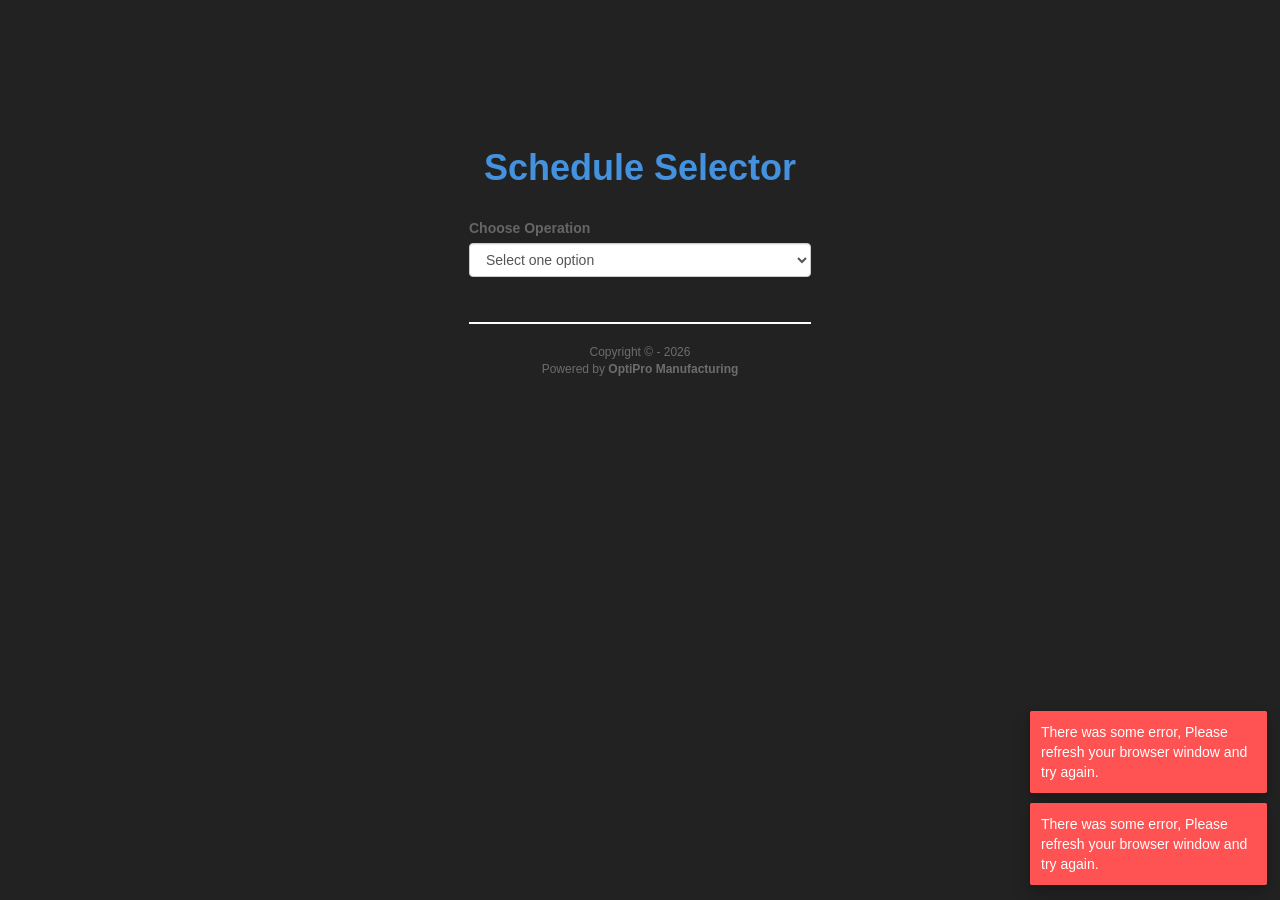
<file: gantt.html>
<!DOCTYPE html>

<html lang="en">

<meta http-equiv="content-type" content="text/html;charset=UTF-8" />
<head>
  <meta charset="utf-8">
  <meta http-equiv="X-UA-Compatible" content="IE=edge">
  <meta name="viewport" content="width=device-width,initial-scale=1">
  <meta name="description" content="">
  <meta name="author" content="_nK">
  <link rel="icon" href="assets/images/schedule_icon.png">
  <title class="app_title"></title>
  <link href="https://fonts.googleapis.com/css?family=Roboto:400,100,300,500,700,900" rel="stylesheet" type="text/css">
  <!-- FontAwesome -->
  <!--<link rel="stylesheet" type="text/css" href="bower_components/fontawesome/css/font-awesome.min.css"> -->
  <link rel="stylesheet" type="text/css" href="bower_components/fontawesome5/css/fontawesome-all.min.css">
  
  <!-- Main -->
  <link rel="stylesheet" href="assets/dhtmlx_menu/skins/dhtmlxmenu_material.css" type="text/css" media="screen" title="no title" charset="utf-8">

  <!-- <link id="gantt_skin" rel="stylesheet" href="assets/gantt/dhtmlxgantt.css" type="text/css" media="screen" title="no title" charset="utf-8"> -->
  <link rel="stylesheet" id="gantt_skin"   href="assets/gantt/skins/dhtmlxgantt_material.css" type="text/css" media="screen" title="no title" charset="utf-8">
  
  <link rel="stylesheet" href="assets/css/common.css" type="text/css" media="screen" title="no title" charset="utf-8">
  <link rel="stylesheet" href="assets/css/loader.css" type="text/css" media="screen" title="no title" charset="utf-8">
  <link rel="stylesheet" href="assets/css/slider.css" type="text/css" media="screen" title="no title" charset="utf-8">
  <link rel="stylesheet" href="assets/css/gantt_chart.css" type="text/css" media="screen" title="no title" charset="utf-8">
  <!-- Bootstrap -->
  <link rel="stylesheet" href="bower_components/bootstrap/bootstrap.min.css">

  <link rel="stylesheet" href="bower_components/bootstrap-colorpicker-master/css/bootstrap-colorpicker.min.css" type="text/css" media="screen" title="no title" charset="utf-8">
  <!-- Load Bootstrap Date Picker-->
  <!-- <link rel="stylesheet" href="bower_components/bootstrap-datepicker-master/css/bootstrap-datepicker.css"> -->

  <!-- Load Bootstrap Date Range Picker-->
  <link rel="stylesheet" type="text/css" href="bower_components/daterangepicker/daterangepicker.css" />
  
  <!-- Load Jquery -->
  <script type="text/javascript" src="bower_components/jquery/dist/jquery.min.js"></script>
  <style id="color_code_block">

  </style> 

</head>

<body style="overflow-y: hidden;">
  <div class="overlay operation_loader" style="display:none" > <div class="overlay-content"></div></div>

  <div class="overlay loading_div" align="center"><div id="loader"><img src="assets/images/loader.gif"  style="width:120px; height:120px;" alt="" ><h4 class=""><b data-lang="plz_wait">Please Wait!</b></h4></div></div>

  <div  id="icon_action_menu" style='display:none;'>
    <nav class="navbar navbar-inverse "  >
     <div class="navbar-header">
      <p class="navbar-brand text-white" href="javscript:;" ><b class='app_title_heading' ></b></p>
    </div>
    <div class="nav navbar-nav" id="gantt_menu_here"></div>   
    <div class="container-fluid navigation_body ">
      <ul class="nav navbar-nav navbar-right">
        <li class="manage_projects" style='display:none;'><a href="javascript:;" title="Manage Projects" id="manage_projects" class="top_menu_items"><i class="fa fa-tasks fa-1_5x"></i></a></li>
        <li class="manage_resources" style='display:none;'><a href="javascript:;" title="Manage Resources" id="manage_resources" class="top_menu_items"><i class="fa fa-users fa-1_5x"></i></a></li>
        <li class="resync_progess_toggle_line_item"  style='display:none;' >
          <input type="checkbox" data-title-lang="start_resyn_progress" title="Start Auto Re-sync progress " class="toggle_checkbox_sm" id="auto_resync_toggle" value="1" /><label for="auto_resync_toggle" class="toggle_label_sm" data-title-lang="start_resyn_progress" title="Start Auto Re-sync progress " ><span data-lang="toggle">Toggle</span></label>
        </li>
        <li class="current_plan_detail_quicklook"><a href="javascript:;" title="" onClick="schedule_details_popup()" class="top_menu_items"><i class="fa fa-info-circle fa-1_5x"></i></a></li>
      </ul>
    </div>
  </nav>
  <nav class="navbar navbar-inverse" >
    <div class="container-fluid navigation_body ">
      <!-- <div class="navbar-header">
        <p class="navbar-brand text-white" href="javscript:;" ><b class='app_title'></b></p>
      </div> -->
      <ul class="nav navbar-nav menu_actions">
       <!--  <li class=""><a href="javascript:;" id="toggle_sidebar" class="toggle_sidebar top_menu_items" data-visible='1' title="Hide Left Grid" ><i class="fa fa-navicon fa-1_5x"></i></a></li> -->
       <li class="" style='display:none;'><a href="javascript:;" id="minute" class="change_chart_view" data-title-lang="minute_view"  title="Minute View" ><i class="fa fa-clock fa-1_5x"></i> <span data-lang="Minute">Minute</span></a></li>
       <li class=""><a href="javascript:;" id="day" class="change_chart_view" data-title-lang="day_view"  title="Day View" ><i class="fa fa-calendar-minus fa-1_5x"></i> <span data-lang="day">Day</span></a></li>
       <li><a href="javascript:;" id="week" class="change_chart_view" data-title-lang="week_view" title="Week View"> <i class="fa fa-calendar-plus fa-1_5x"></i> <span data-lang="week">Week</span></a></li>
       <li><a href="javascript:;" id="month" class="change_chart_view" data-title-lang="month_view" title="Month View"><i class="fa fa-calendar-alt fa-1_5x"></i> <span data-lang="month">Month</span></a></li>
       <li style='display:none;'><a href="javascript:;" id="year" class="change_chart_view" data-title-lang="year_view" title="Year View"><i class="fa fa-calendar fa-1_5x"></i> <span data-lang="year">Year</span></a></li>
       <li><a href="javascript:;" id="previous_timeline" data-title-lang="previos" class="top_menu_items change_dashboard_display previous_day" title="Previous"><i class="fa fa-chevron-left fa-1_5x"></i></a></li>
       <li><a href="javascript:;" id="next_timeline" data-title-lang="next" class="top_menu_items change_dashboard_display next_day" title="Next"><i class="fa fa-chevron-right fa-1_5x"></i></a></li>
       <li><a href="javascript:;" id="next_timeline" data-title-lang="jump_current_date" class="top_menu_items current_date" title="Jump to Current Date"><i class="fa fa-calendar-check fa-1_5x"></i> <span data-lang="today">Today</span></a></li>
       <li><a href="javascript:;" id="next_timeline" class="top_menu_items only_date_picker" title="Jump to Specific Date "><i class="fa fa-hourglass-end fa-1_5x"></i> </a></li>

     </ul>
     <ul class="nav navbar-nav navbar-right">
      <li><a href="javascript:;" title="Add new task" class="top_menu_items new_task_add_header" data-hide='1'><i class="fa fa-plus fa-1_5x"></i></a></li>
      <li class="dropdown">
        <a class="dropdown-toggle" data-toggle="dropdown" href="#"> <i class="fa fa-users fa-1_5x"></i> <span data-lang="group">Group</span> 
          <span class="caret"></span></a>
          <ul class="dropdown-menu">
            <li><a href="javascript:;" title="Group task by priority" data-title-lang="group_priority" onclick="showGroups('priority')"> <i class="fa fa-exclamation-triangle fa-1_5x"></i> <span data-lang="group_priority">Group By Priority</span></a></li>
            <li><a href="javascript:;" title="Group task by resource" data-title-lang="group_resource" onclick="showGroups('resource')"> <i class="fa fa-user fa-1_5x"></i> <span data-lang="group_resource">Group by Resource</span></a></li>
            <li><a href="javascript:;" title="Remove Grouping" data-title-lang="remove_grouping" onclick="showGroups()"><i class="fa fa-times fa-1_5x"></i> <span data-lang="remove_grouping">Remove Grouping</span></a></li>
          </ul>
        </li>
        <!-- <li class="dropdown">
          <a class="dropdown-toggle" data-toggle="dropdown" href="#"><i class="fa fa-sync fa-1_5x"></i> <span data-lang="resync">Re-sync</span> 
            <span class="caret"></span></a>
            <ul class="dropdown-menu">
              <li><a href="javascript:;" data-title-lang="resync_get_progress" title="Re-sync and get progress of the work order " onclick="refresh_status()"> <i class="fa fa-spinner fa-1_5x"></i> <span data-lang="resyn_status">Re-sync Status</span></a></li>
              <li><a href="javascript:;" data-title-lang="resync_new_work" title="Re-sync and get the new work orders that are not present in SWB" onclick="refresh_data()"> <i class="fa fa-sync fa-1_5x"></i> <span data-lang="resync_data">Re-sync Data</span> </a> </li>
        
            </ul>
          </li> -->
          <li><a href="javascript:;" data-title-lang="collapse_all_task" title="Collapse all tasks" class="top_menu_items expand_collapse_task" data-hide='1'><i class="fa fa-compress fa-1_5x"></i></a></li>
          <li><a href="javascript:;"  data-title-lang="save_draft" onclick="save_all_tasks();" title="Save as Draft" class="top_menu_items"><i class="fa fa-save fa-1_5x"></i></a></li>

          <li><a href="javascript:;"  data-title-lang="undo" title="Undo" onclick="task_undo();" class="top_menu_items"><i class="fa fa-undo-alt fa-1_5x"></i></a></li>
          <li><a href="javascript:;"  data-title-lang="redo" title="Redo" onclick="task_redo();" class="top_menu_items"><i class="fa fa-redo-alt fa-1_5x"></i></a></li>
          <li><a href="javascript:;"  data-title-lang="delete_selected_task" title="Delete Selected Task" onclick="delete_selected_task()" class="top_menu_items"><i class="fa fa-trash fa-1_5x"></i></a></li>
          <li><a href="javascript:;"  data-title-lang="complete_select_task" title="Completed Selected Task" onclick="complete_selected_task()" class="top_menu_items"><i class="fa fa-check-square fa-1_5x"></i></a></li>
          <li><a href="javascript:;"  data-title-lang="lock_task" title="Lock Task" onclick="lock_selected_task()"  class="top_menu_items"><i class="lock_icon fa fa-lock fa-1_5x"></i></a></li>
          <!-- <li><a href="javascript:;"  data-title-lang="push_to_production" onclick="push_to_production();" title="Push all changes to production" class="top_menu_items"><i class="fa fa-upload fa-1_5x"></i></a></li> -->
          <li><a href="javascript:;" data-title-lang="open_config" title="Open Configuration" class="configuration_launch top_menu_items"><i class="fa fa-cogs fa-1_5x"></i></a></li>
          <li><a href="javascript:;"  data-title-lang="close_plan_change" onclick="confirm_plan_change();" title="Close current schedule & Change Schedule" class="top_menu_items"><i class="fa fa-sign-out-alt fa-1_5x"></i></a></li>
          <li><a href="javascript:;"  data-title-lang="signout" onclick="signout_system();" title="Signout" class="top_menu_items"><i class="fa fa-power-off fa-1_5x"></i></a></li>
        </ul>
      </div>
    </nav>
  </div>
</nav>
<!--  <button onclick="save_all_tasks();">Save</button> -->
<!-- <button onclick="log_schedular_data();">Print Data</button> -->

<!-- <div style="height: 40px;"><div id="menuObj"></div></div> -->
<div id="gantt_here"></div>
<div class="load_table_box" >
  <div class="">
    <!-- <div class="" id="load_table_section"></div> -->
    <div class="" id="load_table_section_revamp"></div>
  </div>
</div>
<!-- Data Lightbox Modal -->
<div id="lightbox_modal" class="modal" role="dialog" data-backdrop="static" data-keyboard="false">
  <div class="modal-dialog modal-xl">
    <div class="modal-content">
      <div class="modal-header">
        <h4 class="modal-title"><span class="task_operation_code_heading">New Task/Operation</span></h4>
      </div>
      <div class="modal-body">
        <div class="row">
          <div class="col-md-6" style="  border-right: 1px solid #ccc;">

           <div class="form-group" data-section="operation_code">
            <label class="control-label col-sm-3" for="oper_code" data-lang="name">Name</label>
            <div class="col-sm-8">
             <input type="text" class="form-control close_task_popup_alert" id="oper_code" name="oper_code" value="" placeholder="">
           </div>
           <div class="clearfix"></div> <hr class="small_m">
         </div>
         <div class="form-group" data-section="operation_description">
          <label class="control-label col-sm-3" for="operation_description">Description</label>
          <div class="col-sm-8">
           <input type="text" class="form-control close_task_popup_alert" id="operation_description" name="operation_description" value="" placeholder="">
         </div>
         <div class="clearfix"></div> <hr class="small_m">
       </div>
       <div class="form-group" data-section="task_type">
        <label class="control-label col-sm-3" for="task_type_select"><span data-lang="task_type">Task Type</span></label>
        <div class="col-sm-8">
          <select class="form-control close_task_popup_alert new_task_type_select_change" id="task_type_select" name="task_type_select" >
          </select>
        </div>
        <div class="clearfix"></div>  <hr class="small_m" style="border: 1px solid #eee;">
      </div>
      <!-- below form_group will only be visible in case of task type as minor task -->
      <div class="form-group" data-section="parent_task">
        <label class="control-label col-sm-3" for="parent_task_select"><span data-lang="source_task">Source Task</span></label>
        <div class="col-sm-8">
          <select class="form-control close_task_popup_alert parent_task_select_change" id="parent_task_select" name="parent_task_select" >
          </select>
        </div>
        <div class="clearfix"></div>  <hr class="small_m" style="border: 1px solid #eee;">
      </div>
      <div class="form-group">
        <label class="control-label col-sm-3" for="task_completion_progress" data-lang="task_completion_progress">Task Progress</label>
        <div class="col-sm-7 slidecontainer">
          <input type="range" class="form-control close_task_popup_alert slider slider_slide" id="task_completion_progress" oninput="range_value_show(this)" name="task_completion_progress" min="0" max="100" value="0" placeholder="50">
        </div>
        <div class="col-md-1">
          <div class="progress_round_badge range_input_value task_progress_label_value"  data-linked_field="task_completion_progress"> 0 </div>
        </div>
        <div class="clearfix"></div> <hr class="small_m">
      </div>
      <div class="row" data-section="time">
        <div class="col-md-12">
         <div class="form-group" >
          <label class="control-label col-sm-3"  for="popup_planned_date"  data-lang="plan_date">Plan Date</label>
          <div class="col-sm-9">
            <div class='input-group date' id='popup_planned_date_picker'>
              <input type="text" name="popup_planned_date" id="popup_planned_date" readonly  class="close_task_popup_alert popup_planned_date  form-control date_range_picker_with_time"  data-lang="plan_date" placeholder="Planned date">
              <span class="input-group-addon">
               <span class="fa fa-calendar-alt"></span>
             </span>
           </div>
         </div>
       </div>
       <div class="clearfix"></div>  <hr class="small_m">
     </div>
   </div>

 </div>
 <div class="col-md-6" style="border-left: 1px solid #ccc;">
   <div class="form-group" data-section="task_category">
    <label class="control-label col-sm-3" for="task_category_select"><span data-lang="task_category">Category</span></label>
    <div class="col-sm-8">
      <select class="form-control close_task_popup_alert" id="category_select" name="category_select" >
      </select>
    </div>
    <div class="clearfix"></div>  <hr class="small_m" style="border: 1px solid #eee;">
  </div>
  <div class="form-group" data-section="task_project">
    <label class="control-label col-sm-3" for="task_project_select"><span data-lang="task_project">Project</span></label>
    <div class="col-sm-8">
      <select class="form-control close_task_popup_alert" id="task_project_select" name="task_project_select" >
      </select>
    </div>
    <div class="clearfix"></div>  <hr class="small_m" style="border: 1px solid #eee;">
  </div>
  <div class="form-group" data-section="task_resource">
    <label class="control-label col-sm-3" for="task_resource_select"><span data-lang="task_resource">Resource</span></label>
    <div class="col-sm-8">
      <select class="form-control close_task_popup_alert" id="task_resource_select" name="task_resource_select" >
      </select>
    </div>
    <div class="clearfix"></div>  <hr class="small_m" style="border: 1px solid #eee;">
  </div>

  <div class="row">
   <div class="col-md-6">
    <div class="form-group" data-section="task_priority">
      <label class="control-label col-sm-6" for="task_priority_select"><span data-lang="task_priority">Priority</span></label>
      <div class="col-sm-6">
        <select class="form-control close_task_popup_alert" id="priority_select" name="priority_select" >
        </select>
      </div>
      <div class="clearfix"></div>  <hr class="small_m" style="border: 1px solid #eee;">
    </div>
  </div>

  <div class="col-md-6">
    <div class="form-group" data-section="task_status">
      <label class="control-label col-sm-3" for="task_status_select"><span data-lang="task_status">Status</span></label>
      <div class="col-sm-8">
        <select class="form-control close_task_popup_alert" id="task_status_select" name="task_priority_select" >
        </select>
      </div>
      <div class="clearfix"></div>  <hr class="small_m" style="border: 1px solid #eee;">
    </div>
  </div>

</div>
<div class="form-group" data-section="operation_delay_reason">
  <label class="control-label col-sm-3" for="operation_delay_reason" data-lang="delay_reason">Delay reason</label>
  <div class="col-sm-8">
   <input type="text" class="form-control close_task_popup_alert" id="operation_delay_reason" name="operation_delay_reason" value="" placeholder="">
 </div>
 <div class="clearfix"></div> <hr class="small_m">
</div>
<div class="row" data-section="time">
 <div class="col-md-12">
   <div class="form-group" >
    <label class="control-label col-sm-3"  for="popup_actual_date"  data-lang="actual_date">Actual Date</label>
    <div class="col-sm-9">
      <div class='input-group date' id='popup_actual_date_picker'>
        <input type="text" name="popup_actual_date" id="popup_actual_date" readonly  class="close_task_popup_alert popup_actual_date form-control date_range_picker_with_time"  data-lang="actual_date" placeholder="Actual Date">
        <span class="input-group-addon">
         <span class="fa fa-calendar-alt"></span>
       </span>
     </div>
   </div>
 </div>
 <div class="clearfix"></div>  <hr class="small_m">
</div>
</div>

</div>
</div>
<div class="modal-footer">
 <div class="pull-left">
  <button type="button" class="btn btn-success" name="save_update_lightbox_task" value="save_update_lightbox_task" id="save_update_lightbox_task"><i class="fa fa-check"></i>  <span data-lang="save">Save</span> </button>
  <button type="button" class="btn btn-primary" name="complete_action" value="complete_action" id="complete_action"><i class="fa fa-check"></i> <span data-lang="complete">Complete</span></button>
</div> 
<button type="button" class="btn btn-danger" name="delete_lightbox_task" value="delete_lightbox_task" id="delete_lightbox_task"><i class="fa fa-check"></i> <span data-lang="delete">Delete</span></button>
<button type="button" class="btn btn-light"   name="close_lightbox_custom" value="close_lightbox_custom" id="close_lightbox_custom"><i class="fa fa-times"></i> <span data-lang="close">Close</span></button>
</div>
</div>
</div>
</div>
</div>



<!-- Configuration Modal -->
<div id="help_model" class="modal fade" role="dialog" data-backdrop="static" data-keyboard="false">
  <div class="modal-dialog modal-lg">
    <div class="modal-content">
      <div class="modal-header">
        <button type="button" class="close" data-dismiss="modal">&times;</button>
        <h4 class="modal-title">
          <b><i class="fa fa-question"></i> <span data-lang="help_readme">Help - User Manual</span>
          </b>
        </h4>
      </div>
      <div class="modal-body">
        <div class="row">
          <div class="col-md-12"> 
            <iframe src="readme/manual.pdf#zoom=90"  width="800px" height="600px" ></iframe>
          </div>
        </div>
      </div>
    </div>
  </div>
</div>

<!-- Configuration Modal -->
<div id="myModal" class="modal fade" role="dialog" data-backdrop="static" data-keyboard="false">
  <div class="modal-dialog modal-xl">
    <div class="modal-content">
      <form action="" id="configuration_form" class="configuration_form" class="form">
        <div class="modal-header">
          <button type="button" class="close close_configuration_popup"  >&times;</button>
          <h4 class="modal-title">
            <b><i class="fa fa-cogs"></i> <span data-lang="configuration">Configurations</span>
            </b>
          </h4>
        </div>
        <div class="modal-body">
          <div class="row">
            <div class="first_section popup_sections" data-display="1" data-step="1">

              <div class="col-sm-6 right_side_border">
                <div class="popup_heading">
                  <h4><i class="fa fa-cog"></i> <span data-lang="chart_settings">Chart Settings</span></h4>
                  <hr class="small_m">
                  <div class="clearfix"></div>
                </div> 
                <div class="form_contents">
                 <div class="form-group">
                  <label class="control-label col-sm-5" for="email"><span data-lang="default_task_color_coding">Default Task Color Coding</span></label>
                  <div class="col-sm-5">
                    <select class="form-control close_setting_popup_alert" id="default_task_color_code" name="default_task_color_code" data-title-lang="select_cc_pholder"  placeholder="Select Color Coding">
                      <option value="priority" data-lang="by_priority"> By Priority</option>
                      <option value="task_type" data-lang="by_task_type"> By Task Type</option>
                    </select>
                  </div> 
                  <div class="clearfix"></div>  <hr class="small_m">
                </div>
                <div class="form-group">
                  <div class="col-sm-12 color_scheme priority_box" style="display:none;" >
                  </div>
                  <div class="clearfix"></div> 
                </div>
                <div class="form-group">
                  <div class="col-sm-12 color_scheme task_type_box" style="display:none;">
                  </div>
                  <div class="clearfix"></div> 
                </div>
                <div class="form-group">
                  <label class="control-label col-sm-5" for="unhighlight_color"><span data-lang="unhighlight_color">Un-highlighted Task Color </span></label>
                  <div class="col-sm-5">
                    <div id="cp3" class="input-group colorpicker-component">
                      <input type="text" readonly name="unhighlight_color" value="" class="form-control close_setting_popup_alert"/>
                      <span class="input-group-addon"><i></i></span>
                    </div>
                  </div>
                  <div class="clearfix"></div>  <hr class="small_m">
                </div>
                <div class="form-group">
                  <label class="control-label col-sm-5" for="email"><span data-lang="default_res_load">Default Resource Load Layout</span></label>
                  <div class="col-sm-5">
                    <select class="form-control close_setting_popup_alert" id="default_resource_load_layout" name="default_resource_load_layout" data-title-lang="select_res_load_pholder" placeholder="Select Resource Load Layout">
                     <option value="none" data-lang="none"> None</option>
                     <option value="basic"  data-lang="basic_layout"> Basic Layout</option>
                     <option value="detail" data-lang="detailed_layout"> Detailed Layout</option>
                   </select>
                 </div>
                 <div class="clearfix"></div>  <hr class="small_m">
               </div>
               <div class="form-group">
                <table class="table table-bordered table-responsive">
                  <thead>
                    <tr>
                      <th></th>
                      <th data-lang="balance_load_color">Balance Load Color</th>
                      <th data-lang="overload_color">Over Load Color</th>
                    </tr>
                  </thead>
                  <tbody>
                    <tr>
                      <td class='col-md-3'><span data-lang="res_timeline">Resource Time Line</span></td>
                      <td><div id="cp3" class="input-group colorpicker-component">
                        <input type="text" readonly name="resource_balanced_color" id="resource_balanced_color" value="" class="form-control close_setting_popup_alert"/>
                        <span class="input-group-addon"><i></i></span>
                      </div></td>
                      <td><div id="cp3" class="input-group colorpicker-component">
                        <input type="text" readonly name="resource_overload_color"  id="resource_overload_color"value="" class="form-control close_setting_popup_alert"/>
                        <span class="input-group-addon"><i></i></span>
                      </div></td>
                    </tr>
                  </tbody>
                </table>
                <hr class="small_m">
              </div>
            </div>
          </div>
          <div class="col-sm-6 left_side_border">
            <div class="popup_heading">
              <h4><i class="fa fa-paint-brush"></i> <span data-lang="personalization">Personalization</span></h4>
              <hr class="small_m">
              <div class="clearfix"></div>
            </div> 
            <div class="form_contents">
              <div class="form-group">
                <label class="control-label col-sm-5" for="email" data-lang="default_theme">Default Theme</label>
                <div class="col-sm-5">
                  <select class="form-control close_setting_popup_alert" id="default_theme" name="default_theme" data-title-lang="default_view_pholder" placeholder="Select Default Timeline View">
                    <option value="material" > Default Rich</option>
                    <option value="terrace"> Basic Terrace</option>
                    <option value="contrast_white"> High Contrast White</option>
                    <option value="contrast_black"> High Contrast Black</option>
                  </select>
                </div>
                <div class="clearfix"></div>  <hr class="small_m">
              </div>

              <div class="form-group">
               <label class="control-label col-sm-5" for="tash_popup_minute_scale" data-lang="enable_minute_view_scale">Enable Minute View Scale</label> 
               <div class="col-sm-4">
                 <input type="checkbox" data-title-lang="enable_minute_view_scale" title="Enable Minute View Scale" id="enable_minute_view_scale_toggle" data-setting="enable_minute_view_scale" class="toggle_checkbox_sm check_uncheck_value_switcher add_remove_timeline_option close_setting_popup_alert" data-timeline_option="minute" data-linked_field="enable_minute_view_scale"  />
                 <label for="enable_minute_view_scale_toggle" class="toggle_label_sm" data-title-lang="start_resyn_progress" title="Start Auto Re-sync progress" style="margin: 0px;" >
                  <span data-lang="enable_minute_view_scale">Enable Minute View Scale</span> 
                </label>
                <input type="hidden" id="enable_minute_view_scale" name="enable_minute_view_scale" value="1" />
              </div>
              <div class="clearfix"></div> <hr class="small_m">
            </div>

            <div class="form-group">
             <label class="control-label col-sm-5" for="tash_popup_minute_scale" data-lang="enable_year_view_scale">Enable Year View Scale</label> 
             <div class="col-sm-4">
               <input type="checkbox" data-title-lang="enable_year_view_scale" title="Enable Year View Scale" id="enable_year_view_scale_toggle" data-setting="enable_year_view_scale" class="toggle_checkbox_sm check_uncheck_value_switcher add_remove_timeline_option close_setting_popup_alert"  data-timeline_option="year"  data-linked_field="enable_year_view_scale"  />
               <label for="enable_year_view_scale_toggle" class="toggle_label_sm" data-title-lang="enable_year_view_scale" title="Enable Year View Scale" style="margin: 0px;" >
                <span data-lang="enable_year_view_scale">Enable Year View Scale</span> 
              </label>
              <input type="hidden" id="enable_year_view_scale" name="enable_year_view_scale" value="1" />
            </div>
            <div class="clearfix"></div> <hr class="small_m">
          </div>

          <div class="form-group">
            <label class="control-label col-sm-5" for="email" data-lang="default_timeline_view">Default Timeline View</label>
            <div class="col-sm-4">
              <select class="form-control close_setting_popup_alert" id="default_timeline_view" name="default_timeline_view" placeholder="Select Default Timeline View">
                <option value="minute" data-lang="minute_view"> Minute View</option>
                <option value="day" data-lang="day_view"> Day View</option>
                <option value="week" data-lang="week_view"> Week View</option>
                <option value="month" data-lang="month_view"> Month View</option>
                <option value="year" data-lang="year_view"> Year View</option>
              </select>
            </div>
            <div class="clearfix"></div>  <hr class="small_m">
          </div>



          <div class="form-group">
           <label class="control-label col-sm-5" for="tash_popup_dragging" data-lang="left_panel_resize">Left Panel Enable Resizing</label> 
           <div class="col-sm-4">
             <input type="checkbox" data-title-lang="left_panel_resize" title="Left Panel Enable Resizing" id="left_panel_resize_toggle" data-setting="left_panel_resize" class="toggle_checkbox_sm check_uncheck_value_switcher close_setting_popup_alert" data-linked_field="left_panel_resize"  />
             <label for="left_panel_resize_toggle" class="toggle_label_sm" data-title-lang="left_panel_resize" title="Left Panel Enable Resizing" style="margin: 0px;" >
              <span data-lang="left_panel_resize">Left Panel Enable Resizing</span> 
            </label>
            <input type="hidden" id="left_panel_resize" name="left_panel_resize" value="1" />
          </div>
          <div class="clearfix"></div> <hr class="small_m">
        </div>

        <div class="form-group">
         <label class="control-label col-sm-5" for="enable_keyboard_shortcut_toggle" data-lang="enable_keyboard_shortcut">Enable Keyboard Shortcuts</label> 
         <div class="col-sm-4">
           <input type="checkbox" data-title-lang="enable_keyboard_shortcut" title="Enable Keyboard Shortcuts" id="enable_keyboard_shortcut_toggle" data-setting="enable_keyboard_shortcut" class="toggle_checkbox_sm check_uncheck_value_switcher close_setting_popup_alert" data-linked_field="enable_keyboard_shortcut"  />
           <label for="enable_keyboard_shortcut_toggle" class="toggle_label_sm" data-title-lang="enable_keyboard_shortcut" title="Enable Keyboard Shortcuts" style="margin: 0px;" >
            <span data-lang="enable_keyboard_shortcut">Enable Keyboard Shortcuts</span> 
          </label>
          <input type="hidden" id="enable_keyboard_shortcut" name="enable_keyboard_shortcut" value="1" />
        </div>
        <div class="col-sm-3">
          <a href="javascript:;" class="keyboard_shortcut_help">
            <span class="text-primary">
              <i class="fa fa-info-circle fa-1_5x"></i>
            </span>
          </a>
        </div>
        <div class="clearfix"></div> <hr class="small_m">
      </div>

      <div class="form-group">
       <label class="control-label col-sm-5" for="tash_popup_dragging" data-lang="drag_lightbox">Task Popup Enable Draging</label> 
       <div class="col-sm-4">
         <input type="checkbox" data-title-lang="drag_lightbox" title="Task Popup Enable Draging" id="drag_lightbox_toggle" data-setting="drag_lightbox" class="toggle_checkbox_sm check_uncheck_value_switcher close_setting_popup_alert" data-linked_field="drag_lightbox"  />
         <label for="drag_lightbox_toggle" class="toggle_label_sm" data-title-lang="drag_lightbox" title="Task Popup Enable Draging" style="margin: 0px;" >
          <span data-lang="drag_lightbox">Task Popup Enable Draging</span> 
        </label>
        <input type="hidden" id="drag_lightbox" name="drag_lightbox" value="1" />
      </div>
      <div class="clearfix"></div> <hr class="small_m">
    </div>
    <div class="form-group">
      <label class="control-label col-sm-5" for="task_column_width" data-lang="task_column_width">Task Column Width</label>
      <div class="col-sm-4 slidecontainer">
       <input type="range" class="form-control close_setting_popup_alert slider slider_slide" id="task_column_width" oninput="range_value_show(this)" name="task_column_width" min="20" max="100" value="" placeholder="50">
     </div>
     <div class="col-md-2">
      <div class="round_badge range_input_value"  data-linked_field="task_column_width"></div>
    </div>
    <div class="clearfix"></div> <hr class="small_m">
  </div> 
  <div class="form-group">
    <label class="control-label col-sm-5" for="chart_table_row_height" data-lang="chart_table_row_height">Chart Table Row Height</label>
    <div class="col-sm-4 slidecontainer">
     <input type="range" class="form-control close_setting_popup_alert slider" id="chart_table_row_height" name="chart_table_row_height" oninput="range_value_show(this)"   min="20" max="60" value="" placeholder="30">
   </div>
   <div class="col-md-2">
    <div class="round_badge range_input_value"  data-linked_field="chart_table_row_height"></div>
  </div>
  <div class="clearfix"></div> <hr class="small_m">
</div> 
</div>
</div>

</div>
<div class="second_section popup_sections hide" data-display="0" data-step="2" >
  <div class="col-sm-6 right_side_border">
    <div class="popup_heading">
      <h4 ><i class="fa fa-cog"></i> <span data-lang="chart_settings">Chart Settings</span></h4>
      <hr class="small_m">
      <div class="clearfix"></div>
    </div>

    <div class="form-group">
     <label class="control-label col-sm-5" for="tash_popup_dragging" data-lang="enable_auto_resync_progress">Enable Auto Resync.</label> 
     <div class="col-sm-4">
       <input type="checkbox" data-title-lang="start_resyn_progress" title="Start Auto Re-sync progress" id="enable_auto_resync_progress_toggle" data-setting="enable_auto_resync_progress" class="toggle_checkbox_sm check_uncheck_value_switcher close_setting_popup_alert" data-linked_field="enable_auto_resync_progress"  />
       <label for="enable_auto_resync_progress_toggle" class="toggle_label_sm" data-title-lang="start_resyn_progress" title="Start Auto Re-sync progress" style="margin: 0px;" >
        <span data-lang="enable_auto_resync_progress">Enable Auto Resync.</span> 
      </label>
      <input type="hidden" id="enable_auto_resync_progress" name="enable_auto_resync_progress" value="1" />
    </div>
    <div class="clearfix"></div> <hr class="small_m">
  </div>

  <div class="form-group">
    <div class="enable_auto_resync_progress_box" style="display:none;" >
      <label class="control-label col-sm-5" for="auto_resync_duration" data-lang="auto_resync_duration">Auto Resync. Duration </label>
      <div class="col-sm-4">
        <div class="input-group">
          <input type="number" min="1" max="15" class="form-control close_setting_popup_alert" id="auto_resync_duration" name="auto_resync_duration" value="" placeholder="90">
          <span class="input-group-addon" id="basic-addon3" data-lang="minute_short">Min.</span>
        </div>
      </div>
      <div class="clearfix"></div> <hr class="small_m">
    </div>
    <div class="clearfix"></div> 
  </div>


</div>
<div class="col-sm-6 left_side_border">
  <div class="popup_heading">
    <h4><i class="fa fa-paint-brush"></i> <span data-lang="personalization"></span> Personalization</h4>
    <hr class="small_m">
    <div class="clearfix"></div>
  </div>
  
  <div class="form-group">
    <label class="control-label col-sm-5" for="chart_header_scale_height" data-lang="chart_header_scale_height"> Chart  Header Scale Height</label>
    <div class="col-sm-4 slidecontainer">
     <input type="range" class="form-control close_setting_popup_alert slider" id="chart_header_scale_height" name="chart_header_scale_height" oninput="range_value_show(this)"  min="30" max="70" value="" placeholder="20">
   </div>
   <div class="col-md-2">
    <div class="round_badge range_input_value"  data-linked_field="chart_header_scale_height"></div>
  </div>
  <div class="clearfix"></div> <hr class="small_m">
</div>
<div class="form-group">
  <label class="control-label col-sm-5" for="left_panel_width" data-lang="left_panel_width">Left Panel Width</label>
  <div class="col-sm-4 slidecontainer">
   <input type="range" class="form-control close_setting_popup_alert slider" id="left_panel_width" oninput="range_value_show(this)"  min="400" max="700" name="left_panel_width" value="" placeholder="60">
 </div>
 <div class="col-md-2">
  <div class="round_badge range_input_value"  data-linked_field="left_panel_width"></div>
</div>
<div class="clearfix"></div> <hr class="small_m">
</div>

<div class="form-group">
  <label class="control-label col-sm-5" for="left_right_panel_font_size" data-lang="left_right_panel_font_size">Task Area Font Size</label>
  <div class="col-sm-4 slidecontainer">
   <input type="range" class="form-control close_setting_popup_alert slider" id="left_right_panel_font_size" oninput="range_value_show(this)"  min="10" max="18" name="left_right_panel_font_size" value="" placeholder="10">
 </div>
 <div class="col-md-2">
  <div class="round_badge range_input_value"  data-linked_field="left_right_panel_font_size"></div>
</div>
<div class="clearfix"></div> <hr class="small_m">
</div>    
</div>
</div>

</div>
</div>
<div class="modal-footer">
 <div class="pull-left">
  <button type="button" class="btn btn-light popup_navigation" name="popup_prev_btn" disabled value="popup_prev_btn" id="popup_prev_btn"><i class="fa fa-chevron-circle-left fa-1_5x"></i> </button>
  <button type="button" class="btn btn-light popup_navigation" name="popup_next_btn" disabled value="popup_next_btn" id="popup_next_btn"><i class="fa fa-chevron-circle-right fa-1_5x"></i> </button>
</div> 
<button type="submit" class="btn btn-success" name="save_poup_data" value="save_poup_data" id="save_poup_data"><i class="fa fa-check"></i> <span data-lang="save_reload">Save & Reload</span></button>
<button type="button" class="btn btn-danger close_configuration_popup" ><i class="fa fa-times"></i> <span data-lang="close">Close</span></button>
</div>
</form>
</div>
</div>
</div>

<!-- Project List & form manager -->
<div id="project_model" class="modal fade" role="dialog" data-backdrop="static" data-keyboard="false">
  <div class="modal-dialog modal-xxl">
    <div class="modal-content">
      <form action="" id="project_management_form" class="project_management_form" class="form">
        <div class="modal-header">
          <button type="button" class="close close_project_popup"  >&times;</button>
          <h4 class="modal-title">
            <b><i class="fa fa-tasks"></i> <span data-lang="project_manager">Project Manager </span>
            </b>
          </h4>
        </div>
        <div class="modal-body">
          <div class="col-sm-12 projectloader_block" style="display:none">
            <div class="text-center">
              <i class="fa fa-spinner fa-spin fa-3x"></i>
              <br> Please wait...
            </div>
          </div>
          <div class="row project_management_section" style="display:none">

            <div class="col-sm-4 right_side_border">
              <div class="project_form_loader" style="display:none">
                <div class="text-center">
                  <i class="fa fa-spinner fa-spin fa-3x"></i>
                  <br> Please wait...
                </div>
              </div>
              <div class="project_form_section">

               <div class="form-group">
                <label class="control-label col-sm-5" for="project_name"><span data-lang="name">Name</span></label>
                <div class="col-sm-7">
                  <input type="text" id="project_name" name="project_name" value="" class="form-control project_check_validation" data-lang="project_name" placeholder="Project Name"/>
                </div>
                <div class="clearfix"></div>  <hr class="small_m">
              </div>

              <div class="form-group">
                <label class="control-label col-sm-5" for="project_code"><span data-lang="code">Code</span></label>
                <div class="col-sm-7">
                  <input type="text" id="project_code" name="project_code" value="" class="form-control project_check_validation" data-lang="project_code" placeholder="Project Code"/>
                </div>
                <div class="clearfix"></div>  <hr class="small_m">
              </div>

              <div class="form-group">
                <label class="control-label col-sm-5" for="parent_project_options"><span data-lang="parent_project">Parent Project</span></label>
                <div class="col-sm-7">
                  <select class="form-control project_check_validation" id="parent_project_options" name="parent_project" data-lang="select_parent_project" placeholder="Select Parent Project">
                    <option value="all" data-lang="all">All</option>
                  </select>
                </div>
                <div class="clearfix"></div>  <hr class="small_m">
              </div>
              <div class="form-group">
                <label class="control-label col-sm-5" for="project_department"><span data-lang="department">Department</span></label>
                <div class="col-sm-7">
                  <select class="form-control project_check_validation" id="project_department" name="project_department" data-lang="select_department" placeholder="Select Department">
                    <option value="all" data-lang="all">All</option>
                  </select>
                </div>
                <div class="clearfix"></div>  <hr class="small_m">
              </div>
              <div class="form-group">
                <label class="control-label col-sm-5" for="tash_popup_dragging" data-lang="project_status">Project Status</label> 
                <div class="col-sm-4">
                 <input type="checkbox" data-title-lang="project_status" title="Left Panel Enable Resizing" id="project_status_toggle" data-setting="project_status" class="toggle_checkbox_sm check_uncheck_value_switcher" data-linked_field="project_status" checked  />
                 <label for="project_status_toggle" class="toggle_label_sm" data-title-lang="project_status" title="Project Current Status" style="margin: 0px;" >
                  <span data-lang="project_status">Left Panel Enable Resizing</span> 
                </label>
                <input type="hidden" id="project_status" name="project_status" value="1" />
              </div>
              <div class="clearfix"></div> <hr class="small_m">
            </div>

            <div class="row">
              <div class="col-sm-12 text-center">
                <div class="clearfix"></div> <hr class="small_m">
                <input type="hidden" id="is_new_project" name="is_new" value="1">
                <input type="hidden" id="project_id" name="project_id" value="0">
                <button type="submit" class="btn btn-primary save_update_project_btn" name="save_project" value="save_project" id="save_project" style="display:none;"><i class="fa fa-save fa-1_5x"></i> <span data-lang="save_project">Save Project</span></button>
                <button type="submit" class="btn btn-success save_update_project_btn" name="update_project" value="update_project" id="update_project" style="display:none;"><i class="fa fa-hdd fa-1_5x"></i> <span data-lang="update_project">Update Project</span></button>
              </div>
            </div>


          </div>
        </div>
        <div class="col-sm-8 left_side_border">
          <span class="pull-left">
            <h4 class="less-margin-2px"><b>Manage Projects</b></h4>
          </span>
          <div class="project_grid" id="project_table_grid">

          </div>
        </div>

      </div>
    </div>
    <div class="modal-footer">
      <!-- <button type="submit" class="btn btn-success" name="save_poup_data" value="save_poup_data" id="save_poup_data"><i class="fa fa-check"></i> <span data-lang="save_reload">Save & Reload</span></button> -->
      <button type="button" class="btn btn-danger close_project_popup" ><i class="fa fa-times"></i> <span data-lang="close">Close</span></button>
    </div>
  </form>
</div>
</div>
</div>


<div id="resource_model" class="modal fade" role="dialog" data-backdrop="static" data-keyboard="false">
  <div class="modal-dialog modal-xxl">
    <div class="modal-content">
      <form action="" id="resource_management_form" class="resource_management_form" class="form">
        <div class="modal-header">
          <button type="button" class="close close_resource_popup"  >&times;</button>
          <h4 class="modal-title">
            <b><i class="fa fa-tasks"></i> <span data-lang="resource_manager">Resources Manager </span>
            </b>
          </h4>
        </div>
        <div class="modal-body">
          <div class="col-sm-12 resourceloader_block" style="display:none">
            <div class="text-center">
              <i class="fa fa-spinner fa-spin fa-3x"></i>
              <br> Please wait...
            </div>
          </div>
          <div class="row resource_management_section" style="display:none">
           <div class="col-sm-4 right_side_border">
            <div class="resource_form_loader" style="display:none">
              <div class="text-center">
                <i class="fa fa-spinner fa-spin fa-3x"></i>
                <br> Please wait...
              </div>
            </div>
            <div class="resource_form_section">
             <div class="form-group">
              <label class="control-label col-sm-5" for="resource_name"><span data-lang="name">Name</span></label>
              <div class="col-sm-7">
                <input type="text" id="resource_name" name="resource_name" value="" class="form-control resource_check_validation" data-lang="resource_name" placeholder="Resource Name"/>
              </div>
              <div class="clearfix"></div>  <hr class="small_m">
            </div>
            <div class="form-group">
              <label class="control-label col-sm-5" for="resource_department"><span data-lang="department">Department</span></label>
              <div class="col-sm-7">
                <select class="form-control resource_check_validation" id="resource_department" name="resource_department" data-lang="select_department" placeholder="Select Department">
                  <option value="all" data-lang="all">All</option>
                </select>
              </div>
              <div class="clearfix"></div>  <hr class="small_m">
            </div>
            <div class="form-group">
              <label class="control-label col-sm-5" for="tash_popup_dragging" data-lang="resource_status">Status</label> 
              <div class="col-sm-4">
               <input type="checkbox" data-title-lang="resource_status" title="Left Panel Enable Resizing" id="resource_status_toggle" data-setting="resource_status" class="toggle_checkbox_sm check_uncheck_value_switcher" data-linked_field="resource_status" checked  />
               <label for="resource_status_toggle" class="toggle_label_sm" data-title-lang="resource_status" title="Resource Current status" style="margin: 0px;" >
                <span data-lang="resource_status">Resource Status</span> 
              </label>
              <input type="hidden" id="resource_status" name="resource_status" value="1" />
            </div>
            <div class="clearfix"></div> <hr class="small_m">
          </div>
          <div class="row">
            <div class="col-sm-12 text-center">
              <div class="clearfix"></div> <hr class="small_m">
              <input type="hidden" id="is_new_resource" name="is_new" value="1">
              <input type="hidden" id="resource_id" name="resource_id" value="0">
              <button type="submit" class="btn btn-primary save_update_resource_btn" name="save_resource" value="save_resource" id="save_resource" style="display:none;"><i class="fa fa-save fa-1_5x"></i> <span data-lang="save_resource">Save Resource</span></button>
              <button type="submit" class="btn btn-success save_update_resource_btn" name="update_resource" value="update_resource" id="update_resource" style="display:none;"><i class="fa fa-hdd fa-1_5x"></i> <span data-lang="update_resource">Update Resource</span></button>
            </div>
          </div>

        </div>
      </div>
      <div class="col-sm-8 left_side_border">
        <span class="pull-left">
          <h4 class="less-margin-2px"><b>Manage Resources</b></h4>
        </span>
        <div class="resource_grid" id="resource_table_grid">

        </div>
      </div>
    </div>
  </div>
  <div class="modal-footer">
    <button type="button" class="btn btn-danger close_resource_popup" ><i class="fa fa-times"></i> <span data-lang="close">Close</span></button>
  </div>
</form>
</div>
</div>
</div>



</body>

<!-- moment js  -->
<script src="bower_components/bootstrap-datepicker-master/js/moment.min.js"></script>
<!-- JS Cookie -->
<script src="bower_components/js.cookie.js"></script>
<!-- Load Bootstrap -->
<script src="bower_components/bootstrap/bootstrap.min.js"></script>
<!-- Additional Library -->
<script src="bower_components/bootstrap-colorpicker-master/js/bootstrap-colorpicker.min.js" type="text/javascript" charset="utf-8"></script>
<!-- Load Bootstrap Date Picker-->
<!-- <script src="bower_components/bootstrap-datepicker-master/js/bootstrap-datepicker.js"></script> -->
<!-- Load Bootstrap Daterange Picker-->
<script type="text/javascript" src="bower_components/daterangepicker/daterangepicker.min.js"></script>

<!-- Dhtmlx menu files -->
<script type="text/javascript" src="assets/dhtmlx_menu/dhtmlxmenu.js"></script>
<script type="text/javascript" src="assets/dhtmlx_menu/ext/dhtmlxmenu_ext.js"></script>
<script type="text/javascript" src="assets/dhtmlx_menu/ext/dhtmlxmenu_effects.js"></script>
<script type="text/javascript" src="assets/dhtmlx_menu/dhtmlxmenu_deprecated.js"></script>

<!-- Dhtmlx gantt chart -->
<script src="assets/gantt/dhtmlxgantt.js" type="text/javascript" charset="utf-8"></script>
<script src="//export.dhtmlx.com/gantt/api.js" type="text/javascript" charset="utf-8"></script>

<!-- Dhtmlx gantt extensions -->
<script src="assets/gantt/ext/dhtmlxgantt_auto_scheduling.js" type="text/javascript" charset="utf-8"></script>
<script src="assets/gantt/ext/dhtmlxgantt_grouping.js" type="text/javascript" charset="utf-8"></script>
<script src="assets/gantt/ext/dhtmlxgantt_undo.js"></script>
<!-- <script src="assets/gantt/ext/dhtmlxgantt_tooltip.js"></script> -->
<script src="assets/gantt/ext/dhtmlxgantt_quick_info.js" type="text/javascript" charset="utf-8"></script>
<script src="assets/gantt/ext/dhtmlxgantt_fullscreen.js" type="text/javascript" charset="utf-8"></script>

<!-- data -->
<script src="assets/js/common.js" type="text/javascript" charset="utf-8"></script>
<!-- Page JS -->
<script src="assets/js/gantt_split_task.js" type="text/javascript" charset="utf-8"></script>
<script src="assets/js/gantt_main.js" type="text/javascript" charset="utf-8"></script>
<script src="assets/js/resource_load.js" type="text/javascript" charset="utf-8"></script>

</html>
</file>
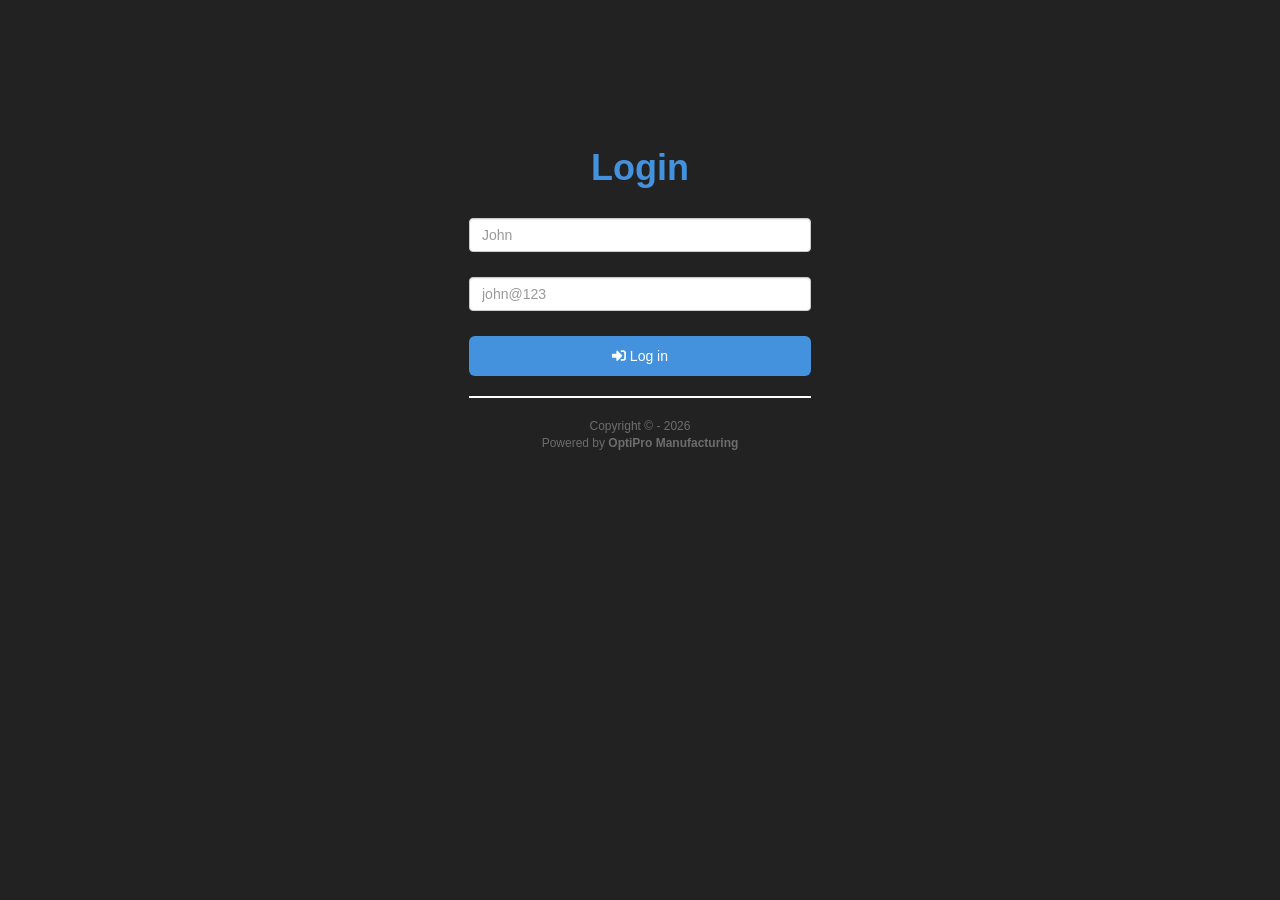
<file: installer.html>
<!DOCTYPE html>

<html lang="en">

<meta http-equiv="content-type" content="text/html;charset=UTF-8" />
<head>
  <meta charset="utf-8">
  <meta http-equiv="X-UA-Compatible" content="IE=edge">
  <meta name="viewport" content="width=device-width,initial-scale=1">
  <meta name="description" content="">
  <meta name="author" content="_nK">
  <link rel="icon" href="assets/images/schedule_icon.png">
  <title class="app_title"></title>
  <link href="https://fonts.googleapis.com/css?family=Roboto:400,100,300,500,700,900" rel="stylesheet" type="text/css">
  <!-- FontAwesome -->
  <!--<link rel="stylesheet" type="text/css" href="bower_components/fontawesome/css/font-awesome.min.css"> -->
  <link rel="stylesheet" type="text/css" href="bower_components/fontawesome5/css/fontawesome-all.min.css">

  <link rel="stylesheet" id="gantt_skin"   href="assets/gantt/skins/dhtmlxgantt_material.css" type="text/css" media="screen" title="no title" charset="utf-8">

  <link rel="stylesheet" href="assets/css/common.css" type="text/css" media="screen" title="no title" charset="utf-8">
  <link rel="stylesheet" href="assets/css/login.css" type="text/css" media="screen" title="no title" charset="utf-8">
  <link rel="stylesheet" href="setup/css/setup.css" type="text/css" media="screen" title="no title" charset="utf-8">
  <!-- Bootstrap -->
  <link rel="stylesheet" href="bower_components/bootstrap/bootstrap.min.css">
  <link rel="stylesheet" href="bower_components/bootstrap-colorpicker-master/css/bootstrap-colorpicker.min.css" type="text/css" media="screen" title="no title" charset="utf-8">
  
  <!-- Google fonts -->
  <link href='https://fonts.googleapis.com/css?family=Passion+One' rel='stylesheet' type='text/css'>
  <link href='https://fonts.googleapis.com/css?family=Oxygen' rel='stylesheet' type='text/css'>

  <!-- Load Jquery -->
  <script type="text/javascript" src="bower_components/jquery/dist/jquery.min.js"></script>
  <style>
  .form_contents .form-control{
    height: 29px;
    padding: 0px 12px;
  }
</style>
</head>
<body>
  <div class="container">
    <div class="row">
      <div class="col-sm-12 col-sm-offset-1 col-md-10 col-md-offset-1 col-lg-10 col-lg-offset-1 form-box">
        <form role="form" action="" method="post" class="f1 installation_form">
          <div class="pull-right"><span id = "version_text" class="text-grey"></span></div> </br>
          <h3 class="app_title_heading"></h3>
          <p class="text-grey"><span data-lang="follow_simple_step">Follow a simple steps to install</span> <span class="app_name"></span> </p>
          
          <div class="f1-steps">
            <div class="f1-progress">
              <div class="f1-progress-line" data-now-value="" data-number-of-steps="5" style="width:10%;"></div>
            </div>

            <div data-step='1' id="welcome" class="f1-step active">
              <div class="f1-step-icon"><i class="fa fa-handshake"></i></div>
              <p data-lang="welcome">Welcome</p>
            </div>
            <div data-step='2' id="prerequisites" class="f1-step">
              <div class="f1-step-icon"><i class="fa fa-list-ul"></i></div>
              <p data-lang="prerequisites">Prerequisites</p>
            </div>
            <div data-step='3' id="connection" class="f1-step">
              <div class="f1-step-icon"><i class="fa fa-wifi"></i></div>
              <p data-lang="connection">Connection</p>
            </div>
            <div data-step='4' id="customizations" class="f1-step">
              <div class="f1-step-icon"><i class="fa fa-cogs"></i></div>
              <p data-lang="customizations">Customizations</p>
            </div>
            <div data-step='5' id="install_upgrade" class="f1-step">
              <div class="f1-step-icon"><i class="fa fa-magic"></i></div>
              <p data-lang="install_upgrade">Install & Upgrade</p>
            </div>
            <div data-step='6' id="start" class="f1-step">
              <div class="f1-step-icon"><i class="fa fa-play"></i></div>
              <p data-lang="start">Start</p>
            </div>
            <hr>
          </div>

          <fieldset data-block_id="welcome" class="one_step_block">
            <br>
            <p><b><span data-lang="welcome_to">Welcome to</span> <span class="company_name"> Optipro APS </span></b></p>
            <p data-lang="install_info_guide_msg">Please follow a few simple steps to complete the installation of APS, the installation will require you to provide necessary information required into the following steps </p>
            <p>
              <ul>
                <li data-lang="prerequisites">Prerequisites</li>
                <li data-lang="connection">Connection</li>
                <li data-lang="connection">Customizations</li>
              </ul>
            </p>
            <p><span data-lang="once_done_msg">Once done, Please click on next button to proceed and finish up the installations, </span><br>
             <span data-lang="query_contact"> For any query contact</span> <a href="https://www.optiproerp.com/" target='_blank'>Optipro ERP</a></p>

              <hr>
              <div class="f1-buttons">
                <button type="button" class="btn btn-next prerequisites_next" data-next-block="prerequisites"><span data-lang="next">Next</span> <i class="fa fa-arrow-alt-circle-right"></i></button>
              </div>
            </fieldset>

            <fieldset data-block_id="prerequisites" class="one_step_block">
              
                <div class="clearfix">
                <div class="row">
                    <div class="col-md-2 col-sm-2">
                        <span class="text-grey"><b data-lang="installing_on">Installing on - </b></span>
                    </div>
                    <div class="col-md-10 col-sm-10">
                    <input name="" class="form-control installing_desti" value="http://" disabled>
                  </div>
                </div>
                <hr>
                <div class="clearfix">
                </div>
                <div class="col-md-12">
                  <p data-lang="extension_required">Enable all the extensions that are mentioned on this page, These are required and important for the application</p>
                </div>
              </div>

              <hr>

              <div class="row">
                <div class="col-md-6">
                 <div class="row">
                  <div class="prerequesties_block" id="date" data-ext="date">
                    <div class="col-md-8 col-sm-8 list_heading"> <i class="fa fa-dot-circle"></i> Date</div>
                    <div class="col-md-4 col-sm-4 ext_status">  <div class="text-success"> <i class="fa fa-check"></i> <span data-lang="pass">Pass</span></div> </div>
                  </div>
                </div>
                <div class="row">
                  <div class="prerequesties_block" id="session" data-ext="session">
                    <div class="col-md-8 col-sm-8 list_heading"> <i class="fa fa-dot-circle"></i> Session</div>
                    <div class="col-md-4 col-sm-4 ext_status"> <div class="text-danger"><i class="fa fa-times"></i> <span data-lang="fail">Fail</span></div> </div>
                  </div>
                </div>
                <div class="row">
                  <div class="prerequesties_block" id="json" data-ext="json">
                    <div class="col-md-8 col-sm-8 list_heading"> <i class="fa fa-dot-circle"></i> JSON</div>
                    <div class="col-md-4 col-sm-4 ext_status"> <div class="text-danger"><i class="fa fa-times"></i> <span data-lang="fail">Fail</span></div> </div>
                  </div>
                </div>
              </div>
              <div class="col-md-6 col-sm-6">
                <div class="row">
                  <div class="prerequesties_block" id="pdo" data-ext="PDO">
                    <div class="col-md-8 col-sm-8 list_heading"> <i class="fa fa-dot-circle"></i> PHP Data Object (PDO)</div>
                    <div class="col-md-4 col-sm-4 ext_status"> <div class="text-danger"><i class="fa fa-times"></i> <span data-lang="fail">Fail</span></div> </div>
                  </div>
                </div>
                <div class="row">
                  <div class="prerequesties_block" id="pdo_odbc" data-ext="PDO_ODBC">
                    <div class="col-md-8 col-sm-8 list_heading"> <i class="fa fa-dot-circle"></i> Object Database Object (PDO-ODBC)</div>
                    <div class="col-md-4 col-sm-4 ext_status"> <div class="text-danger"><i class="fa fa-times"></i> <span data-lang="fail">Fail</span></div> </div>
                  </div>
                </div>
                <div class="row">
                  <div class="prerequesties_block" id="ms_sql_srv" data-ext="pdo_sqlsrv">
                    <div class="col-md-8 col-sm-8 list_heading"> <i class="fa fa-dot-circle"></i> MS-SQL Server (PDO-SQLSRV)</div>
                    <div class="col-md-4 col-sm-4 ext_status"> <div class="text-danger"><i class="fa fa-times"></i> <span data-lang="fail">Fail</span></div> </div>
                  </div>
                </div>
              </div>
            </div>
            <hr>
            <div class="form-group text-center">
              <button type="button" class="btn btn btn-success recheck_extensions" > <i class="fa fa-sync"></i> <span data-lang="recheck">Recheck</span> </button>
            </div>

            <div class="f1-buttons">
              <button type="button" class="btn btn btn-previous" data-previous-block="welcome"> <i class="fa fa-arrow-alt-circle-left"></i> <span data-lang="previos">Previous</span></button>
              <button type="button" class="btn btn btn-next connection_next" disabled data-next-block="connection" > <span data-lang="next">Next</span> <i class="fa fa-arrow-alt-circle-right"></i></button>
            </div>
          </fieldset>

          <fieldset data-block_id="connection" class="one_step_block">
            <div class="form-group">
              <label class="" for="choose_db" data-lang="select_server">Select Server</label>
              <select name="choose_db"  class="choose_db form-control" id="choose_db">
                <option value="" data-lang="choose_one_option">Choose one option</option>
                <option value="ms_sql_srv">MS-SQL</option>
                <option value="sap_hana">SAP-HANA</option>
              </select>
            </div>
            <div class="db_sections ms_sql_srv_block hide" >
              <div class="form-group">
                <label class="" for="sql_server_name" data-lang="server_name">Server Name</label>
                <input name="sql_server_name"  class="sql_server_name db_inputs form-control" id="sql_server_name" placeholder="server-name" value='' data-value="OPTI-POC1">
                <span class="error_box text-danger"></span>

              </div>
              <div class="form-group">
                <label class="" for="sql_server_username" data-lang="username">Username</label>
                <input name="sql_server_username"  class="sql_server_username db_inputs form-control" id="sql_server_username" placeholder="john" value='' data-value="sa">
                <span class="error_box text-danger"></span>

              </div>

              <div class="form-group">
                <label class="" for="sql_server_password" data-lang="password">Password</label>
                <input type="password" name="sql_server_password"  class="sql_server_password db_inputs form-control" id="sql_server_password" placeholder="john@123" value='' data-value="sql2k14@opti">
                <span class="error_box text-danger"></span>

              </div>
              <!--<div class="form-group">
                <label class="" for="sql_server_db">Pointing DB</label>
                <input name="sql_server_db"  class="sql_server_db db_inputs form-control" id="sql_server_db" placeholder="Database Naame/ Company Name">
                <span class="error_box text-danger"></span>
              </div> -->  
            </div>
            <div class="db_sections sap_hana_block hide">
              <div class="form-group">
                <label class="" for="hana_driver" data-lang="driver_name_datasource">Driver Name (ODBC Datasource)</label>
                <input name="hana_driver"  class="hana_driver db_inputs form-control" id="hana_driver" placeholder="HDBODBC32">
                <span class="error_box text-danger"></span>
              </div>
              <div class="row">
                <div class="col-md-7 col-sm-7">
                  <div class="form-group">
                    <label class="" for="hana_server_name" data-lang="server_name">Server Name</label>
                    <input name="hana_server_name"  class="hana_server_name db_inputs form-control" id="hana_server_name" placeholder="127.0.0.1">
                    <span class="error_box text-danger"></span>
                  </div>
                </div>
                <div class="col-md-5">
                  <div class="form-group">
                    <label class="" for="hana_server_port" data-lang="server_port">Server Port</label>
                    <input name="hana_server_port"  class="hana_server_port db_inputs form-control" id="hana_server_port" placeholder="8080">
                    <span class="error_box text-danger"></span>
                  </div>
                </div>

              </div>

              <div class="form-group">
                <label class="" for="hana_username" data-lang="username">Username</label>
                <input name="hana_username"  class="hana_username db_inputs form-control" id="hana_username" placeholder="john">
                <span class="error_box text-danger"></span>
              </div>

              <div class="form-group">
                <label class="" for="hana_password" data-lang="password">Password</label>
                <input name="hana_password"  class="hana_password db_inputs form-control" id="hana_password" placeholder="john@123">
                <span class="error_box text-danger"></span>
              </div>
              <!-- <div class="form-group">
                <label class="" for="hana_db">Pointing DB</label>
                <input name="hana_db"  class="hana_db db_inputs form-control" id="hana_db" placeholder="Schema Name">
                <span class="error_box text-danger"></span>
              </div> -->
            </div>
            <div class="form-group text-center">
              <button type="button" class="btn btn btn-success test_connection" disabled><span data-lang="test_connection">Test Connection</span> <i class="fa fa-refresh"></i></button>
            </div>
            
            <!--Table to show Data bases of these server-->
            <div  id="database-table" class="" style='display: none'>
              <div class="table_box" >
                <div class="row table_section_head">
                 <div class="col-md-12 col-sm-12">
                  <div class="col-md-1 col-sm-1 align_middle"><div class=""><label class="checkbox-inline"><input type="checkbox" class="master_check is_checked" ></label></div></div>
                  <div class="col-md-5 col-sm-5 align_middle"><span data-lang="database_name">Database Name</span></div>
                  <div class="col-md-6 col-sm-6 align_middle"><span data-lang="company_name">Company Name</span></div>
                </div>
              </div>
              <div class="row table_section_body container_scroller" id="db_tables"></div>
            </div>
          </div>
        </br>            
        <div class="f1-buttons">
          <button type="button" class="btn btn btn-previous" data-previous-block="prerequisites"> <i class="fa fa-arrow-alt-circle-left"></i>  <span data-lang="previos">Previous</span></button>
          <button type="button" class="btn btn btn-next database_test" disabled data-next-block="customizations" > <span data-lang="next">Next</span> <i class="fa fa-arrow-alt-circle-right"></i></button>
        </div>

      </fieldset>
      <fieldset data-block_id="customizations" class="one_step_block">
        <div class="row">
          <div class="col-sm-12">
            <p data-lang="recommend_settings">Customize the dashboard as per your use, We have set it to recommended settings. These are the default settings which you can even  change or update later. </p>
          </div>
          <div class="col-sm-7 right_side_border">
            <div class="popup_heading">
              <h4><span data-lang="chart_settings">Chart Settings</span></h4>
              <hr class="small_m">
              <div class="clearfix"></div>
            </div> 
            <div class="form_contents">

              <div class="form-group">
                <label class="control-label col-sm-5" for="email"><span data-lang="default_task_color_coding">Default Task Color Coding</span></label>
                <div class="col-sm-5">
                  <select class="form-control" id="default_task_color_code" name="default_task_color_code" placeholder="Select Work Center">
                    <option value="priority" data-lang="by_priority"> By Priority</option>
                    <option value="task_type" data-lang="by_task_type"> By Task Type</option>
                  </select>
                </div>
                <div class="clearfix"></div>  <hr class="small_m">
              </div>
              <div class="form-group">
                <div class="col-sm-12 color_scheme priority_box" style="display:none;" >
                </div>
                <div class="clearfix"></div> 
              </div>
              <div class="form-group">
                <div class="col-sm-12 color_scheme task_type_box" style="display:none;">
                </div>
                <div class="clearfix"></div> 
              </div>
              <div class="form-group">
                <label class="control-label col-sm-5" for="unhighlight_color"><span data-lang="unhighlight_color">Un-highlighted Task Color</span> </label>
                <div class="col-sm-5">
                  <div id="cp3" class="input-group colorpicker-component">
                    <input type="text" readonly name="unhighlight_color" value="" class="form-control"/>
                    <span class="input-group-addon"><i></i></span>
                  </div>
                </div>
                <div class="clearfix"></div>  <hr class="small_m">
              </div>
              <div class="form-group">
                <label class="control-label col-sm-5" for="email"><span data-lang="default_res_load">Default Resource Load Layout</span></label>
                <div class="col-sm-5">
                  <select class="form-control" id="default_resource_load_layout" name="default_resource_load_layout" data-title-lang="select_res_load_pholder" placeholder="Select Resource Load Layout">
                    <option value="none" data-lang="none"> None</option>
                    <option value="basic" data-lang="basic_layout"> Basic Layout</option>
                    <option value="detail" data-lang="detailed_layout"> Detailed Layout</option>
                  </select>
                </div>
                <div class="clearfix"></div>  <hr class="small_m">
              </div>
              <div class="form-group">
                <table class="table table-bordered table-responsive">
                  <thead>
                    <tr>
                      <th></th>
                      <th data-lang="balance_load_color"> Balance Load Color</th>
                      <th data-lang="overload_color">Over Load Color</th>
                    </tr>
                  </thead>
                  <tbody>
                    <tr>
                      <td class='col-md-3'><span data-lang="res_timeline">Resource Time Line</span></td>
                      <td><div id="cp3" class="input-group colorpicker-component">
                        <input type="text" readonly name="resource_balanced_color" id="resource_balanced_color" value="" class="form-control"/>
                        <span class="input-group-addon"><i></i></span>
                      </div></td>
                      <td><div id="cp3" class="input-group colorpicker-component">
                        <input type="text" readonly name="resource_overload_color"  id="resource_overload_color"value="" class="form-control"/>
                        <span class="input-group-addon"><i></i></span>
                      </div></td>
                    </tr>
                  </tbody>
                </table>
                <hr class="small_m">
              </div>
            </div>
          </div>
          <div class="col-sm-5 left_side_border">
            <div class="popup_heading">
              <h4><span data-lang="personalization">Personalization</span></h4>
              <hr class="small_m">
              <div class="clearfix"></div>
            </div> 
            <div class="form_contents">
              <div class="form-group">
                <label class="control-label col-sm-5" for="email"><span data-lang="default_theme">Default Theme</span></label>
                <div class="col-sm-6">
                  <select class="form-control" id="default_theme" name="default_theme" placeholder="Select Default Timeline View">
                    <option value="material"> Default Rich</option>
                    <option value="terrace"> Basic Terrace</option>
                    <option value="contrast_white"> High Contrast White</option>
                    <option value="contrast_black"> High Contrast Black</option>
                  </select>
                </div>
                <div class="clearfix"></div>  <hr class="small_m">
              </div>

              <div class="form-group">
                <label class="control-label col-sm-5" for="email" data-lang="default_timeline_view">Default Timeline View</label>
                <div class="col-sm-6">
                  <select class="form-control" id="default_timeline_view" name="default_timeline_view" data-title-lang="default_view_pholder" placeholder="Select Default Timeline View">
                    <option value="day" data-lang="day_view"> Day View</option>
                    <option value="week" data-lang="week_view"> Week View</option>
                    <option value="month" data-lang="month_view"> Month View</option>
                  </select>
                </div>
                <div class="clearfix"></div>  <hr class="small_m">
              </div>
              <div class="form-group">
                <label class="control-label col-sm-5" for="task_column_width" data-lang="task_column_width">Task Column Width</label>
                <div class="col-sm-6">
                 <input type="number" class="form-control" id="task_column_width" name="task_column_width" value="" placeholder="50">
               </div>
               <div class="clearfix"></div> <hr class="small_m">
             </div> 
             <div class="form-group">
              <label class="control-label col-sm-5" for="chart_table_row_height" data-lang="chart_table_row_height">Chart Table Row Height</label>
              <div class="col-sm-6">
               <input type="number" class="form-control" id="chart_table_row_height" name="chart_table_row_height" value="" placeholder="30">
             </div>
             <div class="clearfix"></div> <hr class="small_m">
           </div> 
           <div class="form-group">
            <label class="control-label col-sm-5" for="chart_header_scale_height" data-lang="chart_header_scale_height">Chart Header Scale Height</label>
            <div class="col-sm-6">
             <input type="number" class="form-control" id="chart_header_scale_height" name="chart_header_scale_height" value="" placeholder="20">
           </div>
           <div class="clearfix"></div> <hr class="small_m">
         </div>
         <div class="form-group">
          <label class="control-label col-sm-5" for="left_panel_width" data-lang="left_panel_width">Left Panel Width</label>
          <div class="col-sm-6">
           <input type="number" class="form-control" id="left_panel_width" name="left_panel_width" value="" placeholder="60">
         </div>
         <div class="clearfix"></div> <hr class="small_m">
       </div>
       <div class="form-group">
        <label class="control-label col-sm-5" for="left_panel_width" data-lang="left_panel_resize">Left Panel Enable Resizing</label>
        <div class="col-sm-6">
          <label class="radio-inline"><input type="radio" name="left_panel_resize" value="1" data-lang="true_flag">True</label>
          <label class="radio-inline"><input type="radio" name="left_panel_resize" value="0" data-lang="false_flag">False</label>
        </div>
        <div class="clearfix"></div> <hr class="small_m">
      </div>
      <div class="form-group">
        <label class="control-label col-sm-5" for="enable_keyboard_shortcut"><span data-lang="enable_keyboard_shortcut">Enable Keyboard Shortcuts</span> <a href="javascript:;" class="keyboard_shortcut_help">
          <span class="text-primary">
            <i class="fa fa-info-circle"></i>
          </span>
        </a>
      </label> 
      <div class="col-sm-6">
        <label class="radio-inline"><input type="radio" name="enable_keyboard_shortcut" value="1" data-lang="true_flag">True</label>
        <label class="radio-inline"><input type="radio" name="enable_keyboard_shortcut" value="0" data-lang="false_flag">False</label>
      </div>

      <div class="clearfix"></div> <hr class="small_m">
    </div>
    <div class="form-group">
      <label class="control-label col-sm-5" for="email" data-lang="drag_lightbox">Task Popup Enable Draging</label>
      <div class="col-sm-6">
        <label class="radio-inline"><input type="radio" name="drag_lightbox" value="1" data-lang="true_flag">True</label>
        <label class="radio-inline"><input type="radio" name="drag_lightbox" value="0" data-lang="false_flag">False</label>
      </div>
      <div class="clearfix"></div> <hr class="small_m">
    </div>
    <div class="form-group">
      <label class="control-label col-sm-5" for="lightbox_additional_height" data-lang="lightbox_additional_height">Task Popup Height</label>
      <div class="col-sm-6">
       <input type="number" class="form-control" id="lightbox_additional_height" name="lightbox_additional_height" value="" placeholder="90">
     </div>
     <div class="clearfix"></div> <hr class="small_m">
   </div>
   <div class="form-group">
    <label class="control-label col-sm-5" for="left_right_panel_font_size" data-lang="left_right_panel_font_size">Task Area Font Size</label>
    <div class="col-sm-6">
     <input type="number" class="form-control" id="left_right_panel_font_size" name="left_right_panel_font_size" value="" placeholder="10">
   </div>
   <div class="clearfix"></div> <hr class="small_m">
 </div>
</div>
</div>
</div>
<div class="f1-buttons">
  <button type="button" class="btn btn btn-previous" data-previous-block="connection"> <i class="fa fa-arrow-alt-circle-left"></i>  <span data-lang="previos">Previous</span></button>
  <button type="button" class="btn btn btn-next install_upgrade" data-next-block="install_upgrade"> <span data-lang="next">Next</span> <i class="fa fa-arrow-alt-circle-right"></i></button>
</div>
</fieldset>

<!-- v0.02 New Data step added-->
<fieldset data-block_id="install_upgrade" class="one_step_block">
  <div class="row">
    <div class="col-md-12">
      <div class="text-center">
        <h2 data-lang="install_upgrade">Install & Upgrade</h2>
        <p id="start_install_msg" data-lang="choose_radio_action">Choose the radio button to perform the actions</p>
        <div class="install_start_loader" style='display:none; text-transform: capitalize;'>
          <h3 >
            <i class="fa fa-spinner fa-spin" style="font-size: 60px;"></i>
          </h3>
        </div>
      </div>

      <!--Created a code block-->
      <p><span data-lang="selected">Selected</span> <b class="text-grey" data-lang="">databases</b></p>
      <div id="show_details_block" class="" style="display: none"></div>
      <div class="row">
        <div class="col-md-12 col-sm-12" style="width:2%;"></div>
        <div class="text-center">
          <p id="start_install_msg" data-lang="choose_radio_action">Choose the radio button to perform the actions</p>
        </div> 
        <hr>
        <div class="col-md-12 col-sm-12">
          <div class="radio_section">
            <div class="radio">
              <label><input type="radio" class="is_selected" name="install_option" value="install_only"><b class="ml5"> <span data-lang="install_only">Install Only</span></b></label>
            </div>
            <span class="text-muted" data-lang="install_only_msg">This option will install the SWB in those database, which dont have SWB installed, Any database that has SWB installed will be ignored and wont be effected by this option.</span>
          </div>
          <div class="radio_section">
            <div class="radio">
             <label><input type="radio" class="is_selected" name="install_option" value="upgrade_only"><b class="ml5"> <span data-lang="upgrade_only">Upgrade Only</span></b></label>
           </div>
           <span class="text-muted" data-lang="upgrade_only_msg">This option will update the SWB in those database, which include SWB installed, Any database that has SWB installed will be upgraded and the fresh database wont be effected by this option.</span>
         </div>
         <div class="radio_section">
          <div class="radio">
           <label><input type="radio" class="is_selected" name="install_option" value="uninstall_install"><b class="ml5"> <span data-lang="unistall_install">Uninstall & Install</span></b></label>
         </div>
         <span class="text-muted" data-lang="uninstall_only_msg">This Option will Unistall and install the SWB in those all database which include or dont include SWB setup, All the databases will be affected by this option.</span>
       </div>
     </div>
   </div>
      <!-- <div class="form-group text-center">
        <button type="button" class="btn btn btn-success show_details">Show Details <i class="fa fa-eye"></i></button>
      </div> -->
    </div>
  </div>

  <div class="f1-buttons">
    <button type="button" class="btn btn btn-previous" data-previous-block="customizations"> <i class="fa fa-arrow-alt-circle-left"></i>  <span data-lang="previos">Previous</span></button>
    <button type="button" class="btn btn btn-next install_upgrade_next" data-next-block="start" disabled> <span data-lang="next">Next</span> <i class="fa fa-arrow-alt-circle-right"></i></button>
  </div>
</fieldset>


<fieldset data-block_id="start" class="one_step_block">
  <div class="row">
    <div class="col-md-12">
      <div class="text-center">
        <h2 class='final_heading'><span data-lang="start_installation">Start Installation</span></h2>
        <p id="start_install_msg"> <span data-lang="click_submit_msg">Click on <b>"Finish"</b> Button, To start installation process</span></p>
        <div class="install_start_loader" style='display:none; text-transform: capitalize;'>
          <h3 >
            <i class="fa fa-spinner fa-spin" style="font-size: 60px;"></i>
          </h3>
        </div>
      </div>
    </div>
  </div>
  <div class="f1-buttons">
    <input type="hidden"  name="filtered_db" class="filtered_db"  value="">
    <input type="hidden"  name="app_url" class="app_url"  value="">
    <button type="button" class="btn btn btn-previous" data-previous-block="install_upgrade"> <i class="fa fa-arrow-alt-circle-left"></i>  <span data-lang="previos">Previous</span></button>
    <button type="submit" class="btn btn-success btn-submit  final_submit" disabled ><i class="fa fa-check-circle"></i> <span data-lang="finish">Finish</span></button>
  </div>
</fieldset>
</form>
</div>
</div>
</div>
<!-- Load Chart -->
<script src="bower_components/js.cookie.js"></script>
<!-- Load grantt chart  -->
<script src="assets/gantt/dhtmlxgantt.js" type="text/javascript" charset="utf-8"></script>

<!-- Load Bootstrap -->
<script src="bower_components/bootstrap/bootstrap.min.js"></script>
<script src="bower_components/bootstrap-colorpicker-master/js/bootstrap-colorpicker.min.js" type="text/javascript" charset="utf-8"></script>
<!-- Data -->
<script src="assets/js/common.js" type="text/javascript" charset="utf-8"></script>
<script src="setup/js/setup.js" type="text/javascript" charset="utf-8"></script>
</body>
</html>

<script></script>
</file>
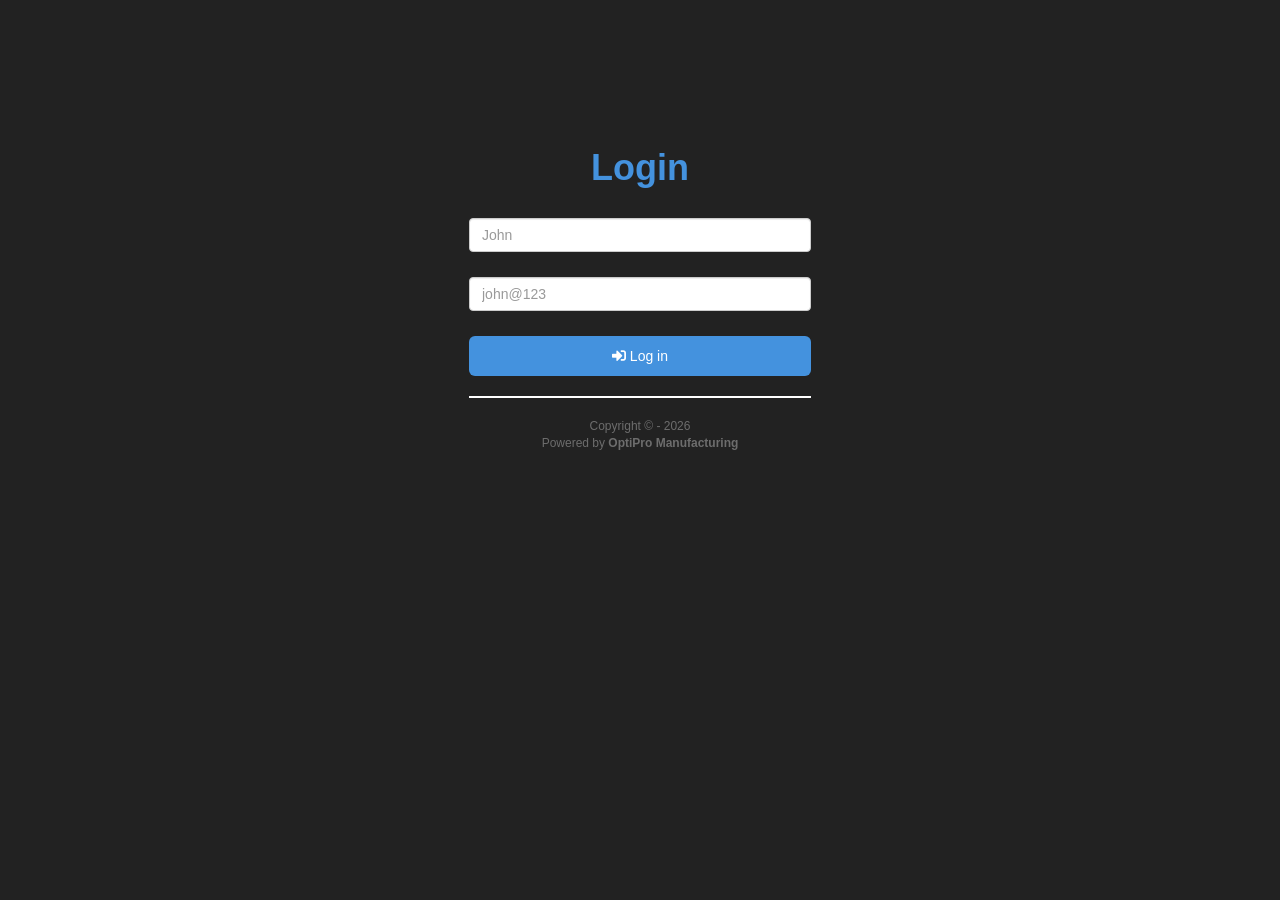
<file: login.html>
<!DOCTYPE html>

<html lang="en">

<meta http-equiv="content-type" content="text/html;charset=UTF-8" />
<head>
  <meta charset="utf-8">
  <meta http-equiv="X-UA-Compatible" content="IE=edge">
  <meta name="viewport" content="width=device-width,initial-scale=1">
  <meta name="description" content="">
  <meta name="author" content="_nK">
  <link rel="icon" href="assets/images/schedule_icon.png">
  <title class="app_title"></title>
  <link href="https://fonts.googleapis.com/css?family=Roboto:400,100,300,500,700,900" rel="stylesheet" type="text/css">
  <!-- FontAwesome -->
  <!--<link rel="stylesheet" type="text/css" href="bower_components/fontawesome/css/font-awesome.min.css"> -->
  <link rel="stylesheet" type="text/css" href="bower_components/fontawesome5/css/fontawesome-all.min.css">

  <link rel="stylesheet" id="gantt_skin"   href="assets/gantt/skins/dhtmlxgantt_material.css" type="text/css" media="screen" title="no title" charset="utf-8">

  <link rel="stylesheet" href="assets/css/common.css" type="text/css" media="screen" title="no title" charset="utf-8">
  <link rel="stylesheet" href="assets/css/login.css" type="text/css" media="screen" title="no title" charset="utf-8">
  <!-- Bootstrap -->
  <link rel="stylesheet" href="bower_components/bootstrap/bootstrap.min.css">
  
  <!-- Google fonts -->
  <link href='https://fonts.googleapis.com/css?family=Passion+One' rel='stylesheet' type='text/css'>
  <link href='https://fonts.googleapis.com/css?family=Oxygen' rel='stylesheet' type='text/css'>

  <!-- Load Jquery -->
  <script type="text/javascript" src="bower_components/jquery/dist/jquery.min.js"></script>
</head>
<body>
  <div class="login_box">
    <section id="login">
      <div class="container">
        <div class="row">
          <div class="col-xs-12">
            <div class="form-wrap">
              <h1 class="app_title_heading"></h1>
              <form role="form" action="javascript:;" method="post" id="login-form" autocomplete="off">
                <div class="form-group">
                  <label class="sr-only" data-lang="user_name">User Name</label>
                  <input type="text" name="email" id="username" class="form-control" data-lang="username_placeholder" placeholder="John">
                </div>
                <div class="form-group">
                  <label for="password" class="sr-only" data-lang="password">Password</label>
                  <input type="password" name="password" id="password" class="form-control" data-lang="password" placeholder="john@123">
                </div>

                <!-- <button type="submit" id="btn-connect" class="btn btn-custom btn-lg btn-block"  onclick="connect()"> <i class="fa fa-plug"></i> <span data-lang="connect">Connect</span></button> -->
                  <button  type="submit" id="btn-login" class="btn btn-custom btn-lg btn-block" onclick="loginPress()" ><i class="fa fa-sign-in-alt"></i> <span dat-lang='login'>Log in</span></button>

                <!-- <div class="form-group" >
                  <label for="department" class="sr-only" data-lang="department">Departments</label>
                  <select style = "display:none" name="department" id="department" data-lang="department" placeholder="Departments" class="form-control" id="sel1" >
                    <option data-lang="select_company">Select Company</option>
                  </select>
                </div> -->
              <!-- 
                <div class="checkbox">
                  <span class="character-checkbox" onclick="showPassword()"></span>
                  <span class="label">Show password</span>
                </div> -->
              
              </form>
              <!-- <a href="javascript:;" class="forget" data-toggle="modal" data-target=".forget-modal">Forgot your password?</a> -->
              <hr>
            </div>
          </div> <!-- /.col-xs-12 -->
        </div> <!-- /.row -->
      </div> <!-- /.container -->
    </section>

    <div class="modal fade forget-modal" tabindex="-1" role="dialog" aria-labelledby="myForgetModalLabel" aria-hidden="true">
      <div class="modal-dialog modal-sm">
        <div class="modal-content">
          <div class="modal-header">
            <button type="button" class="close" data-dismiss="modal">
              <span aria-hidden="true">×</span>
              <span class="sr-only" data-lang='close'>Close</span>
            </button>
            <h4 class="modal-title" data-lang="recover_password">Recovery password</h4>
          </div>
          <div class="modal-body">
            <p data-lang="type_email_acc">Type your email account</p>
            <input type="email" name="recovery-email" id="recovery-email" class="form-control" autocomplete="off">
          </div>
          <div class="modal-footer">
            <button type="button" class="btn btn-default" data-dismiss="modal" data-lang="cancel">Cancel</button>
            <button type="button" class="btn btn-custom" data-lang="recovery">Recovery</button>
          </div>
        </div> <!-- /.modal-content -->
      </div> <!-- /.modal-dialog -->
    </div> <!-- /.modal -->

    <footer id="footer">
      <div class="container">
        <div class="row">
          <div class="col-xs-12">
            <p> <span data-lang="copyright">Copyright © -</span> <span class="date_div"></span></p>
            <p><span data-lang="powered_by">Powered by</span> <strong><a href="#" target="_blank">OptiPro Manufacturing</a></strong></p>
          </div>
        </div>
      </div>
    </footer>
  </div>
  <!-- JS Cookie -->
<script src="bower_components/js.cookie.js"></script>
<!-- Load grantt chart  -->
  <script src="assets/gantt/dhtmlxgantt.js" type="text/javascript" charset="utf-8"></script>
  <!-- Load Bootstrap -->
  <script src="bower_components/bootstrap/bootstrap.min.js"></script>
  <!-- Data -->
  <script src="assets/js/common.js" type="text/javascript" charset="utf-8"></script>
  <script src="assets/js/login.js" type="text/javascript" charset="utf-8"></script>
</body>
</html>
</file>
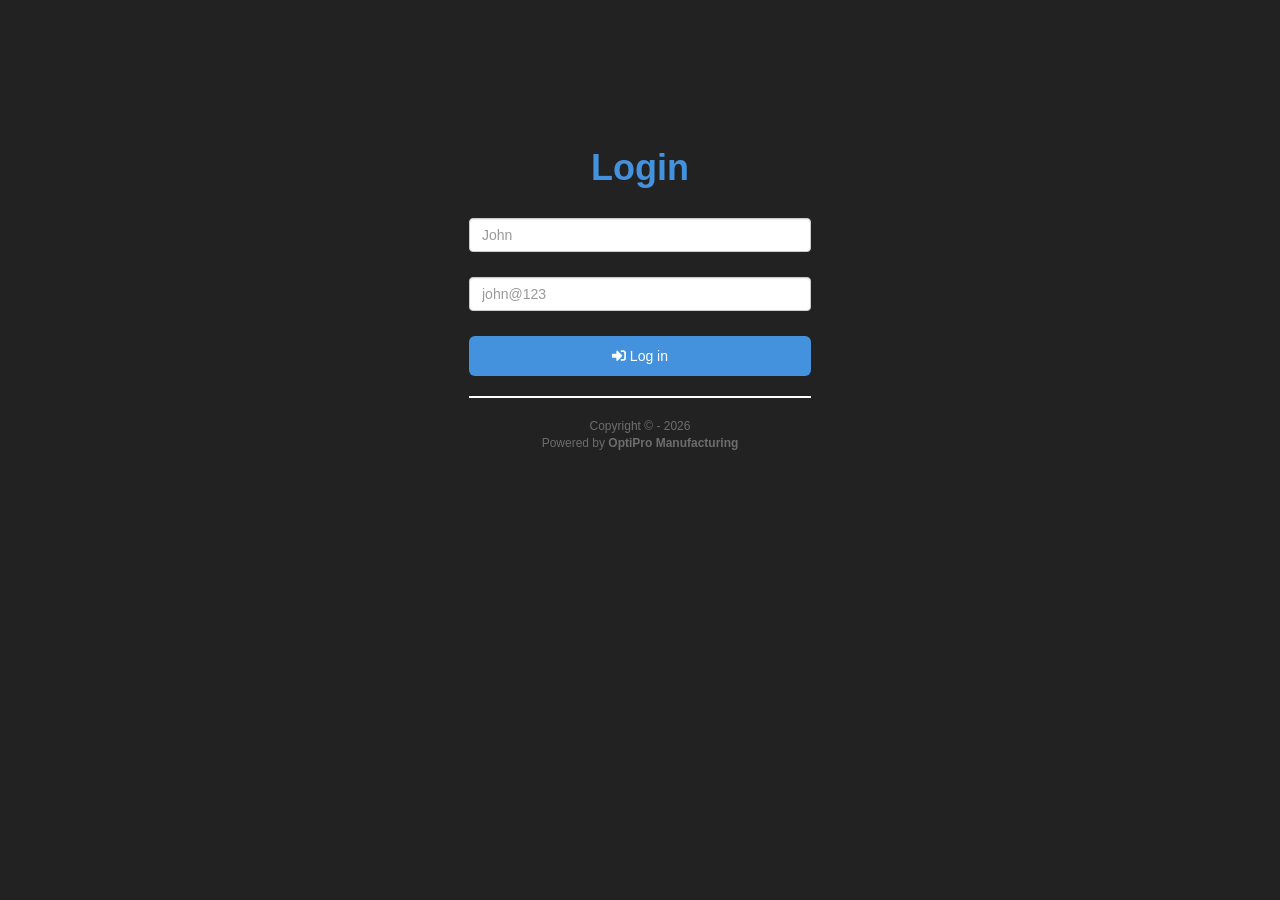
<file: schedular_criteria.html>
<!DOCTYPE html>
<html lang="en">
<meta http-equiv="content-type" content="text/html;charset=UTF-8" />
<head>
  <meta charset="utf-8">
  <meta http-equiv="X-UA-Compatible" content="IE=edge">
  <meta name="viewport" content="width=device-width,initial-scale=1">
  <meta name="description" content="">
  <meta name="author" content="_nK">
  <link rel="icon" href="assets/images/schedule_icon.png">
  <title class="app_title"></title>
  <link href="https://fonts.googleapis.com/css?family=Roboto:400,100,300,500,700,900" rel="stylesheet" type="text/css">
  <!-- FontAwesome -->
  <!--<link rel="stylesheet" type="text/css" href="bower_components/fontawesome/css/font-awesome.min.css"> -->
  <link rel="stylesheet" type="text/css" href="bower_components/fontawesome5/css/fontawesome-all.min.css">
  
  <link rel="stylesheet" id="gantt_skin"   href="assets/gantt/skins/dhtmlxgantt_material.css" type="text/css" media="screen" title="no title" charset="utf-8">

  <link rel="stylesheet" href="assets/css/common.css" type="text/css" media="screen" title="no title" charset="utf-8">
  <link rel="stylesheet" href="assets/css/login.css" type="text/css" media="screen" title="no title" charset="utf-8">

  <!-- Bootstrap -->
  <link rel="stylesheet" href="bower_components/bootstrap/bootstrap.min.css">

  <!-- Bootstrap Datepicker -->

  <link rel="stylesheet" href="bower_components/bootstrap-datepicker-master/css/bootstrap-datepicker.css">
  <!-- Google fonts -->
  <link href='https://fonts.googleapis.com/css?family=Passion+One' rel='stylesheet' type='text/css'>
  <link href='https://fonts.googleapis.com/css?family=Oxygen' rel='stylesheet' type='text/css'>

  <!-- Load Jquery -->
  <script type="text/javascript" src="bower_components/jquery/dist/jquery.min.js"></script>
  <style>
    .gantt_modal_box{
      width:auto !important;
    }
  </style>
</head>
<body>
  <div class="login_box">
    <section id="login">
      <div class="container">
        <div class="row">
          <div class="col-xs-12">
            <div class="form-wrap">
              <h1 class="app_title_heading"></h1>
              <form role="form" action="javascript:;" method="post" id="scheduling_filter" autocomplete="off">

                <div class="form-group">
                  <label for="choose" data-lang='choose_operation' >Choose Operation</label>
                  <select type="text" name="choose" id="choose_operation" class="form-control" placeholder="Choose one operation">
                   <option value="" data-lang='select_one_option'>Select one option</option>
                   <option value="create_new" data-lang='new_scheduling' > New Scheduling </option>
                   <option value="modify_existing" data-lang='modilfy_existing_schedule'> Modify Existing Scheduling </option>
                 </select>

               </div>

               <div class="create_new_box scheduling_sections hide">

                 <br>
                 <h4 class="sub_title"> <i class="fa fa-plus "></i> <span data-lang="new_scheduling">New Scheduling</span> </h4>
                 <hr>
                 <div class="form-group">
                  <label for="schedule_name" data-lang="schedule_name" >Schedule Name</label>
                  <input type="text" name="schedule_name" id="schedule_name" class="form-control" placeholder="Schedule Name">
                </div>

                <div class="form-group">
                  <div class="row">
                    <!-- <div class="col-xs-12">
                      <label for="from_to_date" >From Date - To Date</label>
                    </div> -->


                    <div class="col-xs-6" id="">
                      <label for="start_date"  data-lang="from_date">From Date</label>
                      <div class='input-group date' id='start_date_picker'>
                       <input type="text" name="start_date" id="start_date" readonly  class="form-control from_date_picker"  data-lang="from_date" placeholder="From Date" >
                       <span class="input-group-addon">
                        <span class="fa fa-calendar-alt"></span>
                      </span>
                    </div>
                  </div>

                  <div class="col-xs-6" id="">
                   <label for="end_date"  data-lang="to_date">To Date</label>
                   <div class='input-group date' id='end_date_picker'>
                    <input type="text" name="end_date" id="end_date" readonly  class="form-control to_date_picker"  data-lang="to_date" placeholder="To Date" placeholder="From Date"  >
                    <span class="input-group-addon">
                     <span class="fa fa-calendar-alt"></span>
                   </span>
                 </div>
               </div>

             </div>
           </div> 

           <!-- <div class="form-group">
                            <label for="work_center" data-lang="choose_work_center">Choose Work Center</label>
                            <select type="text" name="work_center" id="work_center" class="form-control" data-lang="choose_one_work_center" placeholder="Choose one work center">
                             <option value="" data-lang="select_one_option">Select one option</option>
                           </select>
                         </div> -->  

                         <div class="form-group">
                          <label for="department" data-lang="choose_department">Choose Department</label>
                          <select type="text" name="department" id="department" class="form-control" data-lang="choose_one_department" placeholder="Choose one department">
                           <option value="" data-lang="select_one_option">Select one option</option>
                         </select>
                       </div>

                     </div>


                     <div class="clearfix"></div>
                     <div class="modify_existing_box scheduling_sections hide">

                       <br>
                       <h4 class="sub_title" > <i class="fa fa-pencil-alt"></i> <span data-lang="modify_existing">Modify Existing Scheduling</span></h4>
                       <hr>
                       <div class="form-group">
                        <label for="choose_schedule" data-lang="choose_schedule" >Choose Schedule</label>
                        <select type="text" name="schedule_reference_number" id="choose_schedule" class="form-control" placeholder="Choose Schedule">
                         <option value="" data-lang="choose_schedule"> Choose Schedule </option>
                       </select>

                     </div>
                   </div>
                   <div class="clearfix"></div>
                   <button type="submit" id="btn_start_scdule" class="btn btn-custom btn-lg btn-block scheduling_sections proceed_button hide" > <i class="fa fa-play"></i> <span data-lang="start_scheduling"> Start Scheduling </span> </button>
                 </form>

                 <hr>
               </div>

             </div> <!-- /.col-xs-12 -->
           </div> <!-- /.row -->
         </div> <!-- /.container -->
       </section>

       <footer id="footer">
        <div class="container">
          <div class="row">
            <div class="col-xs-12">
              <p> <span data-lang="copyright">Copyright © -</span> <span class="date_div"></span></p>
              <p><span data-lang="powered_by">Powered by</span> <strong><a href="#" target="_blank">OptiPro Manufacturing</a></strong></p>
            </div>
          </div>
        </div>
      </footer>

    </div>
    <div id="myModal" class="modal fade" role="dialog">
      <div class="modal-dialog ">
        <div class="modal-content">
          <form action="" id="reopen_plan_popup" class="reopen_plan_popup" class="form">
            <div class="modal-header">
              <button type="button" class="close" data-dismiss="modal">&times;</button>
              <h4 class="modal-title" data-lang="confrim_reopen">Confirm Re-open</h4>
            </div>
            <div class="modal-body">
              <div class="row">
                <div class="col-md-12">
                  <p data-lang="reopen_plan_alert">This plan has been pushed to production, Do you wish to reopen the plan again ?</p>
                </div>
                <div class="col-md-6">
                  <button type="button" class="btn btn-success btn-block reopen_plan" id='reopen_plan' value='reopen_plan' data-lang="reopen">Reopen</button>
                </div>
                <div class="col-md-6">
                 <button type="button" class="btn btn-danger btn-block cancel_plan" id='cancel_plan' value='cancel_plan' data-dismiss='modal' data-lang="cancel">Cancel</button> 
               </div>
             </div>
           </div>
         </div>
       </div>
     </div>
   </div>


   <!-- moment js  -->
   <script src="bower_components/bootstrap-datepicker-master/js/moment.min.js"></script>
   <!-- JS Cookie -->
   <script src="bower_components/js.cookie.js"></script>
   <!-- Load grantt chart  -->
   <script src="assets/gantt/dhtmlxgantt.js" type="text/javascript" charset="utf-8"></script>

   <!-- Load Bootstrap -->
   <script src="bower_components/bootstrap/bootstrap.min.js"></script>

   <!-- Load Bootstrap Date Picker-->
   <script src="bower_components/bootstrap-datepicker-master/js/bootstrap-datepicker.js"></script>
   <!-- Common JS  -->
   <script src="assets/js/common.js" type="text/javascript" charset="utf-8"></script>
   <!-- Page JS -->
   <script src="assets/js/schedular_criteria.js" type="text/javascript" charset="utf-8"></script>
 </body>
 </html>
 <div id="container-floating">
  <div id="floating-button" data-toggle="tooltip" data-placement="left" data-original-title="Create" onclick="signout_system();" title="Sign Out" data-lang="signout" >
   <i class="fa fa-power-off fa-1_5x"></i>
 </div>

</div>
</file>
<file: assets/dhtmlx_menu/skins/dhtmlxmenu_material.css>
/*
Product Name: dhtmlxMenu 
Version: 5.1.0 
Edition: Standard 
License: content of this file is covered by DHTMLX Commercial or enterpri. Usage outside GPL terms is prohibited. To obtain Commercial or Enterprise license contact sales@dhtmlx.com
Copyright UAB Dinamenta http://www.dhtmlx.com
*/

/*
	skin detected: material
	include extra file: skins/material.less
*/

@keyframes dhx_loader_rotate {
	100% {
		transform: rotate(360deg);
	}
}
@keyframes dhx_loader_dash {
	0% {
		stroke-dasharray: 1, 200;
		stroke-dashoffset: 0;
	}
	50% {
		stroke-dasharray: 89, 200;
		stroke-dashoffset: -35px;
	}
	100% {
		stroke-dasharray: 89, 200;
		stroke-dashoffset: -124px;
	}
}
.dhtmlxMenu_material_Middle {
	position: relative;
	height: 28px;
	line-height: 28px;
	background-color: #f5f5f5;
	overflow: hidden;
	border: none;
	font-size: 14px;
	font-family: Roboto, Arial, Helvetica;
	color: #404040;
	-webkit-user-select: none;
	-khtml-user-select: none;
	-moz-user-select: none;
	-ms-user-select: none;
	-o-user-select: none;
	user-select: none;
}
.dhtmlxMenu_material_Middle div.dhtmlxMenu_material_TopLevel_Item_Normal,
.dhtmlxMenu_material_Middle div.dhtmlxMenu_material_TopLevel_Item_Disabled,
.dhtmlxMenu_material_Middle div.dhtmlxMenu_material_TopLevel_Item_Selected {
	position: relative;
	float: left;
	font: inherit;
	height: 28px;
	line-height: 28px;
	margin: 0px;
	padding: 0px 8px;
	cursor: default;
	white-space: nowrap;
	-webkit-user-select: none;
	-khtml-user-select: none;
	-moz-user-select: none;
	-ms-user-select: none;
	-o-user-select: none;
	user-select: none;
}
.dhtmlxMenu_material_Middle div.dhtmlxMenu_material_TopLevel_Item_Normal div.top_level_text,
.dhtmlxMenu_material_Middle div.dhtmlxMenu_material_TopLevel_Item_Disabled div.top_level_text,
.dhtmlxMenu_material_Middle div.dhtmlxMenu_material_TopLevel_Item_Selected div.top_level_text {
	float: left;
	margin: 0px 3px;
}
.dhtmlxMenu_material_Middle div.dhtmlxMenu_material_TopLevel_Item_Normal i,
.dhtmlxMenu_material_Middle div.dhtmlxMenu_material_TopLevel_Item_Disabled i,
.dhtmlxMenu_material_Middle div.dhtmlxMenu_material_TopLevel_Item_Selected i {
	height: inherit;
	line-height: inherit;
	float: left;
	color: inherit;
	margin: 0px 4px;
	font-size: 1.2em;
}
.dhtmlxMenu_material_Middle div.dhtmlxMenu_material_TopLevel_Item_Disabled {
	color: #a6a6a6;
}
.dhtmlxMenu_material_Middle div.dhtmlxMenu_material_TopLevel_Item_Selected {
	background-color: #ebebeb;
}
.dhtmlxMenu_material_Middle img.dhtmlxMenu_TopLevel_Item_Icon {
	float: left;
	margin: 5px 3px 0px 3px;
	width: 18px;
	height: 18px;
	cursor: default;
}
.dhtmlxMenu_material_Middle div.top_sep {
	position: relative;
	float: left;
	height: 22px;
	width: 0px;
	border-left: 1px solid #dfdfdf;
	margin: 3px 8px 0px 8px;
	font-size: 1px;
	overflow: hidden;
	cursor: default;
	-webkit-user-select: none;
	-khtml-user-select: none;
	-moz-user-select: none;
	-ms-user-select: none;
	-o-user-select: none;
	user-select: none;
}
.dhtmlxMenu_material_Middle div.dhtmlxMenu_TopLevel_Text_right,
.dhtmlxMenu_material_Middle div.dhtmlxMenu_TopLevel_Text_left {
	position: absolute;
	top: 0px;
	height: 28px;
	line-height: 28px;
	cursor: default;
	font-size: 14px;
	font-family: Roboto, Arial, Helvetica;
	color: #404040;
	-webkit-user-select: none;
	-khtml-user-select: none;
	-moz-user-select: none;
	-ms-user-select: none;
	-o-user-select: none;
	user-select: none;
}
.dhtmlxMenu_material_Middle div.dhtmlxMenu_TopLevel_Text_right {
	right: 6px;
}
.dhtmlxMenu_material_Middle div.dhtmlxMenu_TopLevel_Text_left {
	left: 6px;
}
div.dhtmlxMenu_material_SubLevelArea_Polygon {
	position: absolute;
	padding: 5px 0px;
	background-color: #fafafa;
	overflow: hidden;
	cursor: default;
	line-height: normal;
	overflow-y: auto;
	-webkit-overflow-scrolling: touch;
	-webkit-tap-highlight-color: rgba(0,0,0,0);
	box-shadow: 0 1px 3px rgba(0,0,0,0.12), 0 1px 2px rgba(0,0,0,0.24);
	-webkit-user-select: none;
	-khtml-user-select: none;
	-moz-user-select: none;
	-ms-user-select: none;
	-o-user-select: none;
	user-select: none;
}
div.dhtmlxMenu_material_SubLevelArea_Polygon td {
	padding: 0px;
	margin: 0px;
	line-height: normal;
	white-space: nowrap;
	font-size: 14px;
	font-family: Roboto, Arial, Helvetica;
	color: #404040;
}
div.dhtmlxMenu_material_SubLevelArea_Polygon td.sub_item_icon {
	width: 18px;
	text-align: center;
}
div.dhtmlxMenu_material_SubLevelArea_Polygon td.sub_item_icon img.sub_icon {
	margin: 4px 6px 0px 6px;
	width: 18px;
	height: 18px;
}
div.dhtmlxMenu_material_SubLevelArea_Polygon td.sub_item_icon i {
	width: 18px;
	height: 30px;
	line-height: 29px;
	margin: 0px 6px;
	font-size: 1.2em;
	text-align: center;
	color: inherit;
}
div.dhtmlxMenu_material_SubLevelArea_Polygon td.sub_item_icon div.sub_icon {
	margin: 0px 6px;
	width: 18px;
	height: 30px;
	line-height: 30px;
	background-position: 0px 5px;
	background-repeat: no-repeat;
	background-image: url("../imgs/dhxmenu_material/dhxmenu_chrd.png");
}
div.dhtmlxMenu_material_SubLevelArea_Polygon td.sub_item_icon div.sub_icon.chbx_0 {
	background-position: 0px 5px;
}
div.dhtmlxMenu_material_SubLevelArea_Polygon td.sub_item_icon div.sub_icon.chbx_1 {
	background-position: -18px 5px;
}
div.dhtmlxMenu_material_SubLevelArea_Polygon td.sub_item_icon div.sub_icon.rdbt_0 {
	background-position: -72px 5px;
}
div.dhtmlxMenu_material_SubLevelArea_Polygon td.sub_item_icon div.sub_icon.rdbt_1 {
	background-position: -90px 5px;
}
div.dhtmlxMenu_material_SubLevelArea_Polygon td.sub_item_text div.sub_item_text {
	position: relative;
	height: 30px;
	line-height: 30px;
	padding: 0px 22px 0px 1px;
	overflow: hidden;
}
div.dhtmlxMenu_material_SubLevelArea_Polygon td.sub_item_hk {
	padding: 0px 10px 0px 8px;
}
div.dhtmlxMenu_material_SubLevelArea_Polygon td.sub_item_hk div.sub_item_hk {
	color: #8d8d8d;
	font-size: 12px;
	text-align: right;
}
div.dhtmlxMenu_material_SubLevelArea_Polygon td div.complex_arrow {
	float: right;
	width: 10px;
	margin: 0px 1px 0px 11px;
	height: 30px;
	line-height: 30px;
	background-image: url("../imgs/dhxmenu_material/dhxmenu_subar.png");
	background-repeat: no-repeat;
	background-position: 0px 10px;
	overflow: hidden;
	font-size: 1px;
}
div.dhtmlxMenu_material_SubLevelArea_Polygon td div.complex_arrow_loading {
	width: 16px;
	height: 30px;
	line-height: 30px;
	background-position: center center;
	background-repeat: no-repeat;
	background-image: url("../imgs/dhxmenu_material/dhxmenu_loader.gif");
	float: right;
}
div.dhtmlxMenu_material_SubLevelArea_Polygon tr.sub_item_selected td {
	background-color: #ebebeb;
}
div.dhtmlxMenu_material_SubLevelArea_Polygon tr.sub_item_selected td div.complex_arrow {
	background-position: -10px 10px;
}
div.dhtmlxMenu_material_SubLevelArea_Polygon tr.sub_item_dis td.sub_item_hk div.sub_item_hk {
	color: #c0c0c0;
}
div.dhtmlxMenu_material_SubLevelArea_Polygon tr.sub_item_dis td div.sub_item_text,
div.dhtmlxMenu_material_SubLevelArea_Polygon tr.sub_item_dis td td.sub_item_icon i {
	color: #a6a6a6;
}
div.dhtmlxMenu_material_SubLevelArea_Polygon tr.sub_item_dis td div.complex_arrow {
	background-position: -20px 10px;
}
div.dhtmlxMenu_material_SubLevelArea_Polygon tr.sub_item_dis td div.sub_icon.chbx_0 {
	background-position: -36px 5px;
}
div.dhtmlxMenu_material_SubLevelArea_Polygon tr.sub_item_dis td div.sub_icon.chbx_1 {
	background-position: -54px 5px;
}
div.dhtmlxMenu_material_SubLevelArea_Polygon tr.sub_item_dis td div.sub_icon.rdbt_0 {
	background-position: -108px 5px;
}
div.dhtmlxMenu_material_SubLevelArea_Polygon tr.sub_item_dis td div.sub_icon.rdbt_1 {
	background-position: -126px 5px;
}
div.dhtmlxMenu_material_SubLevelArea_Polygon tr.sub_item_dis td i {
	color: #a6a6a6;
}
div.dhtmlxMenu_material_SubLevelArea_Polygon tr.sub_sep td {
	padding: 5px 3px;
}
div.dhtmlxMenu_material_SubLevelArea_Polygon tr.sub_sep td div.sub_sep {
	position: relative;
	font-size: 1px;
	line-height: 1px;
	height: 0px;
	width: 100%;
	border-top: 1px solid #dfdfdf;
}
div.dhtmlxMenu_material_SubLevelArea_Polygon div.dhtmlxMenu_material_SubLevelArea_ArrowUp,
div.dhtmlxMenu_material_SubLevelArea_Polygon div.dhtmlxMenu_material_SubLevelArea_ArrowUp_Over,
div.dhtmlxMenu_material_SubLevelArea_Polygon div.dhtmlxMenu_material_SubLevelArea_ArrowUp_Disabled {
	position: relative;
	font-size: 1px;
	border-bottom: 1px solid #dfdfdf;
	background-image: url("../imgs/dhxmenu_material/dhxmenu_arrow_up.png");
	background-repeat: no-repeat;
	background-position: center 2px;
	padding: 8px 0px;
	margin-bottom: 3px;
}
div.dhtmlxMenu_material_SubLevelArea_Polygon div.dhtmlxMenu_material_SubLevelArea_ArrowUp_Disabled {
	background-image: url("../imgs/dhxmenu_material/dhxmenu_arrow_up_dis.png");
}
div.dhtmlxMenu_material_SubLevelArea_Polygon div.dhtmlxMenu_material_SubLevelArea_ArrowDown,
div.dhtmlxMenu_material_SubLevelArea_Polygon div.dhtmlxMenu_material_SubLevelArea_ArrowDown_Over,
div.dhtmlxMenu_material_SubLevelArea_Polygon div.dhtmlxMenu_material_SubLevelArea_ArrowDown_Disabled {
	position: relative;
	font-size: 1px;
	border-top: 1px solid #dfdfdf;
	background-image: url("../imgs/dhxmenu_material/dhxmenu_arrow_down.png");
	background-repeat: no-repeat;
	background-position: center 6px;
	padding: 8px 0px;
	margin-top: 3px;
}
div.dhtmlxMenu_material_SubLevelArea_Polygon div.dhtmlxMenu_material_SubLevelArea_ArrowDown_Disabled {
	background-image: url("../imgs/dhxmenu_material/dhxmenu_arrow_down_dis.png");
}
iframe.dhtmlxMenu_IE6CoverFix_material {
	position: absolute;
	border: none;
	background: #000000;
	filter: progid:DXImageTransform.Microsoft.Alpha(opacity=100);
}
.dhtmlxMenu_material_Middle.dir_left div.align_left {
	float: left;
}
.dhtmlxMenu_material_Middle.dir_left div.align_right {
	float: right;
}
.dhxmenu_skin_detect {
	position: absolute;
	left: 0px;
	top: -100px;
	margin: 0;
	padding: 0;
	border: 0px solid white;
	width: 40px;
	height: 10px;
	overflow: hidden;
}
</file>
<file: assets/gantt/dhtmlxgantt.css>
/*!
 * @license
 * 
 * dhtmlxGantt v.5.1.2 Professional Evaluation
 * This software is covered by DHTMLX Evaluation License. Contact sales@dhtmlx.com to get Commercial or Enterprise license. Usage without proper license is prohibited.
 * 
 * (c) Dinamenta, UAB.
 * 
 */
.buttonBg {
  background: #fff;
}
/* colors for items with inline styles assigned (task.color, link.color)*/
.gridHoverStyle {
  background-color: #FFF3A1;
}
.gridSelection {
  background-color: #FFF3A1;
}
.timelineSelection {
  background-color: #FFF3A1;
}
.gantt_grid_scale .gantt_grid_head_cell {
  color: #a6a6a6;
  border-top: none !important;
  border-right: none !important;
}
.gantt_grid_data .gantt_cell {
  border-right: none;
  color: #454545;
}
/*
	Tasks
*/
.gantt_task_link .gantt_link_arrow_right {
  border-width: 6px 6px 6px 6px;
  margin-top: -3px;
}
.gantt_task_link .gantt_link_arrow_left {
  border-width: 6px 6px 6px 6px;
  margin-left: -6px;
  margin-top: -3px;
}
.gantt_task_link .gantt_link_arrow_up {
  border-width: 6px 6px 6px 6px;
}
.gantt_task_link .gantt_link_arrow_down {
  border-width: 6px 6px 6px 6px;
}
.gantt_task_line .gantt_task_progress_drag {
  bottom: -4px;
  height: 10px;
  margin-left: -8px;
  width: 16px;
}
.chartHeaderBg {
  background-color: #fff;
}
.gantt_task .gantt_task_scale .gantt_scale_cell {
  color: #a6a6a6;
  border-right: 1px solid #ebebeb;
}
/*
	project highlight
*/
.gantt_row.gantt_project,
.gantt_row.odd.gantt_project {
  background-color: #edffef;
}
.gantt_task_row.gantt_project,
.gantt_task_row.odd.gantt_project {
  background-color: #f5fff6;
}
.gantt_task_line.gantt_project {
  background-color: #65c16f;
  border: 1px solid #3c9445;
}
.gantt_task_line.gantt_project .gantt_task_progress {
  background-color: #46ad51;
}
/*
	milestone
*/
/*
	lightbox
*/
.buttonBg {
  background: #fff;
}
.gantt_cal_light .gantt_btn_set {
  margin: 5px 10px;
}
.gantt_btn_set.gantt_cancel_btn_set {
  background: #fff;
  color: #454545;
  border: 1px solid #CECECE;
}
.gantt_btn_set.gantt_save_btn_set {
  background: #3db9d3;
  text-shadow: 0 -1px 0 #248a9f;
  color: #fff;
}
.gantt_btn_set.gantt_delete_btn_set {
  text-shadow: 0 -1px 0 #6F6F6F;
  background: #ec8e00;
  text-shadow: 0 -1px 0 #aa6600;
  color: #fff;
}
.gantt_delete_btn {
  margin-top: 2px;
  width: 20px;
}
.gantt_cal_light_wide {
  padding-left: 0 !important;
  padding-right: 0 !important;
}
.gantt_cal_light_wide .gantt_cal_larea {
  border-left: none !important;
  border-right: none !important;
}
/*
	Message
*/
.gantt_popup_button.gantt_ok_button {
  background: #3db9d3;
  text-shadow: 0 -1px 0 #248a9f;
  color: #fff;
  font-weight: bold;
  border-width: 0;
}
.gantt_popup_button.gantt_cancel_button {
  font-weight: bold;
  color: #454544;
}
.gantt_popup_title {
  background-color: #fff;
}
.gantt_popup_shadow {
  -webkit-box-shadow: 3px 3px 3px rgba(0, 0, 0, 0.07);
          box-shadow: 3px 3px 3px rgba(0, 0, 0, 0.07);
}
/*
	Quick info
*/
.gantt_qi_big_icon.icon_edit {
  color: #454545;
  background: #fff;
}
.gantt_qi_big_icon.icon_delete {
  text-shadow: 0 -1px 0 #aa6600;
  background: #ec8e00;
  color: #fff;
  border-width: 0;
}
/*links dnd*/
.gantt_tooltip {
  -webkit-box-shadow: 3px 3px 3px rgba(0, 0, 0, 0.07);
          box-shadow: 3px 3px 3px rgba(0, 0, 0, 0.07);
  background-color: white;
  border-left: 1px solid rgba(0, 0, 0, 0.07);
  border-top: 1px solid rgba(0, 0, 0, 0.07);
  font-family: "Arial";
  font-size: 8pt;
  color: #454545;
}
.gantt_container {
  background-color: #FFFFFF;
  font-family: "Arial";
  font-size: 13px;
  border: 1px solid #CECECE;
  position: relative;
  white-space: nowrap;
  overflow-x: hidden;
  overflow-y: hidden;
}
.gantt_task_scroll {
  overflow-x: scroll;
}
.gantt_task,
.gantt_grid {
  position: relative;
  overflow-x: hidden;
  overflow-y: hidden;
  display: inline-block;
  vertical-align: top;
}
.gantt_grid_scale,
.gantt_task_scale {
  color: #6b6b6b;
  font-size: 12px;
  border-bottom: 1px solid #CECECE;
  -webkit-box-sizing: border-box;
          box-sizing: border-box;
}
.gantt_grid_scale {
  background-color: #fff;
}
.gantt_task_scale {
  background-color: #fff;
}
.gantt_task_vscroll {
  background-color: #fff;
}
.gantt_scale_line {
  -webkit-box-sizing: border-box;
          box-sizing: border-box;
  -moz-box-sizing: border-box;
  border-top: 1px solid #CECECE;
}
.gantt_scale_line:first-child {
  border-top: none;
}
.gantt_grid_head_cell {
  display: inline-block;
  vertical-align: top;
  border-right: 1px solid #CECECE;
  text-align: center;
  position: relative;
  cursor: default;
  height: 100%;
  -webkit-box-sizing: border-box;
          box-sizing: border-box;
  -moz-box-sizing: border-box;
  line-height: 33px;
  -webkit-user-select: none;
     -moz-user-select: none;
      -ms-user-select: none;
          user-select: none;
  overflow: hidden;
}
.gantt_scale_line {
  clear: both;
}
.gantt_grid_data {
  width: 100%;
  overflow: hidden;
  position: relative;
}
.gantt_row {
  position: relative;
  -webkit-user-select: none;
  -moz-user-select: none;
  -moz-user-select: -moz-none;
}
.gantt_add,
.gantt_grid_head_add {
  width: 100%;
  height: 100%;
  background-image: url([data-uri]);
  background-position: center center;
  background-repeat: no-repeat;
  cursor: pointer;
  position: relative;
  -moz-opacity: 0.3;
  opacity: 0.3;
}
.gantt_grid_head_cell.gantt_grid_head_add {
  -moz-opacity: 0.6;
  opacity: 0.6;
  top: 0;
}
.gantt_grid_head_cell.gantt_grid_head_add:hover {
  -moz-opacity: 1;
  opacity: 1;
}
.gantt_grid_data .gantt_row:hover,
.gantt_grid_data .gantt_row.odd:hover {
  background-color: #FFF3A1;
}
.gantt_grid_data .gantt_row:hover .gantt_add,
.gantt_grid_data .gantt_row.odd:hover .gantt_add {
  -moz-opacity: 1;
  opacity: 1;
}
.gantt_task_row,
.gantt_row {
  border-bottom: 1px solid #ebebeb;
}
.gantt_row,
.gantt_task_row {
  background-color: #FFFFFF;
}
.gantt_row.odd,
.gantt_task_row.odd {
  background-color: #FFFFFF;
}
.gantt_row,
.gantt_cell,
.gantt_task_row,
.gantt_task_cell,
.gantt_grid_head_cell,
.gantt_scale_cell {
  -webkit-box-sizing: border-box;
          box-sizing: border-box;
  -moz-box-sizing: border-box;
}
.gantt_grid_head_cell,
.gantt_scale_cell {
  line-height: inherit;
}
.gantt_grid_scale .gantt_grid_column_resize_wrap {
  cursor: col-resize;
  position: absolute;
  width: 13px;
  margin-left: -7px;
}
.gantt_grid_column_resize_wrap .gantt_grid_column_resize {
  background-color: #CECECE;
  height: 100%;
  width: 1px;
  margin: 0 auto;
}
.gantt_drag_marker.gantt_grid_resize_area {
  background-color: rgba(231, 231, 231, 0.5);
  border-left: 1px solid #CECECE;
  border-right: 1px solid #CECECE;
  height: 100%;
  width: 100%;
  -webkit-box-sizing: border-box;
          box-sizing: border-box;
}
.gantt_cell {
  display: inline-block;
  vertical-align: top;
  border-right: 1px solid #ebebeb;
  padding-left: 6px;
  padding-right: 6px;
  height: 100%;
  overflow: hidden;
  white-space: nowrap;
  font-size: 13px;
}
.gantt_grid_scale .gantt_last_cell,
.gantt_grid_data .gantt_last_cell,
.gantt_task .gantt_task_scale .gantt_scale_cell.gantt_last_cell,
.gantt_task_bg .gantt_last_cell {
  border-right-width: 0px;
}
.gantt_task .gantt_task_scale .gantt_scale_cell.gantt_last_cell {
  border-right-width: 1px;
}
.gantt_task_bg {
  overflow: hidden;
}
.gantt_scale_cell {
  display: inline-block;
  white-space: nowrap;
  overflow: hidden;
  border-right: 1px solid #CECECE;
  text-align: center;
  height: 100%;
}
.gantt_task_cell {
  display: inline-block;
  height: 100%;
  border-right: 1px solid #ebebeb;
}
.gantt_layout_cell.gantt_ver_scroll {
  width: 0px;
  background-color: transparent;
  height: 1px;
  overflow-x: hidden;
  overflow-y: scroll;
  position: absolute;
  right: 0px;
  z-index: 1;
}
.gantt_ver_scroll > div {
  width: 1px;
  height: 1px;
}
.gantt_hor_scroll {
  height: 0px;
  background-color: transparent;
  width: 100%;
  clear: both;
  overflow-x: scroll;
  overflow-y: hidden;
}
.gantt_layout_cell .gantt_hor_scroll {
  position: absolute;
}
.gantt_hor_scroll > div {
  width: 5000px;
  height: 1px;
}
.gantt_tree_indent {
  width: 15px;
  height: 100%;
  display: inline-block;
}
.gantt_tree_content,
.gantt_tree_icon {
  vertical-align: top;
}
.gantt_tree_icon {
  width: 28px;
  height: 100%;
  display: inline-block;
  background-repeat: no-repeat;
  background-position: center center;
}
.gantt_tree_content {
  height: 100%;
  display: inline-block;
}
.gantt_tree_icon.gantt_open {
  background-image: url([data-uri]);
  width: 18px;
  cursor: pointer;
}
.gantt_tree_icon.gantt_close {
  background-image: url([data-uri]);
  width: 18px;
  cursor: pointer;
}
.gantt_tree_icon.gantt_blank {
  width: 18px;
}
.gantt_tree_icon.gantt_folder_open {
  background-image: url([data-uri]);
}
.gantt_tree_icon.gantt_folder_closed {
  background-image: url([data-uri]);
}
.gantt_tree_icon.gantt_file {
  background-image: url([data-uri]);
}
.gantt_grid_head_cell .gantt_sort {
  position: absolute;
  right: 5px;
  top: 8px;
  width: 7px;
  height: 13px;
  background-repeat: no-repeat;
  background-position: center center;
}
.gantt_grid_head_cell .gantt_sort.gantt_asc {
  background-image: url([data-uri]);
}
.gantt_grid_head_cell .gantt_sort.gantt_desc {
  background-image: url([data-uri]);
}
.gantt_inserted,
.gantt_updated {
  font-weight: bold;
}
.gantt_deleted {
  text-decoration: line-through;
}
.gantt_invalid {
  background-color: #FFE0E0;
}
.gantt_error {
  color: red;
}
.gantt_status {
  right: 1px;
  padding: 5px 10px;
  background: rgba(155, 155, 155, 0.1);
  position: absolute;
  top: 1px;
  -webkit-transition: opacity 0.2s;
  transition: opacity 0.2s;
  opacity: 0;
}
.gantt_status.gantt_status_visible {
  opacity: 1;
}
#gantt_ajax_dots span {
  -webkit-transition: opacity 0.2s;
  transition: opacity 0.2s;
  background-repeat: no-repeat;
  opacity: 0;
}
#gantt_ajax_dots span.gantt_dot_visible {
  opacity: 1;
}
.gantt_message_area {
  position: fixed;
  right: 5px;
  width: 250px;
  z-index: 1000;
}
.gantt-info {
  min-width: 120px;
  padding: 4px 4px 4px 20px;
  font-family: "Arial";
  z-index: 10000;
  margin: 5px;
  margin-bottom: 10px;
  -webkit-transition: all .5s ease;
  transition: all .5s ease;
}
.gantt-info.hidden {
  height: 0px;
  padding: 0px;
  border-width: 0px;
  margin: 0px;
  overflow: hidden;
}
.gantt_modal_box {
  overflow: hidden;
  display: inline-block;
  min-width: 250px;
  width: 250px;
  text-align: center;
  position: fixed;
  z-index: 20000;
  -webkit-box-shadow: 3px 3px 3px rgba(0, 0, 0, 0.07);
          box-shadow: 3px 3px 3px rgba(0, 0, 0, 0.07);
  font-family: "Arial";
  border-radius: 6px;
  border: 1px solid #CECECE;
  background: #fff;
}
.gantt_popup_title {
  border-top-left-radius: 6px;
  border-top-right-radius: 6px;
  border-width: 0px;
}
.gantt_button,
.gantt_popup_button {
  border: 1px solid #CECECE;
  height: 30px;
  line-height: 30px;
  display: inline-block;
  margin: 0 5px;
  border-radius: 4px;
  background: #fff;
}
.gantt-info,
.gantt_popup_button,
.gantt_button {
  -ms-user-select: none;
      user-select: none;
  -webkit-user-select: none;
  -moz-user-select: -moz-none;
  cursor: pointer;
}
.gantt_popup_text {
  overflow: hidden;
}
.gantt_popup_controls {
  border-radius: 6px;
  padding: 10px;
}
.gantt_popup_button {
  min-width: 100px;
}
div.dhx_modal_cover {
  background-color: #000;
  cursor: default;
  filter: progid:DXImageTransform.Microsoft.Alpha(opacity=20);
  opacity: 0.2;
  position: fixed;
  z-index: 19999;
  left: 0px;
  top: 0px;
  width: 100%;
  height: 100%;
  border: none;
  zoom: 1;
}
.gantt-info img,
.gantt_modal_box img {
  float: left;
  margin-right: 20px;
}
.gantt-alert-error,
.gantt-confirm-error {
  border: 1px solid #ff0000;
}
/*Skin section*/
.gantt_button input,
.gantt_popup_button div {
  border-radius: 4px;
  font-size: 14px;
  -webkit-box-sizing: content-box;
          box-sizing: content-box;
  padding: 0px;
  margin: 0px;
  vertical-align: top;
}
.gantt_popup_title {
  border-bottom: 1px solid #CECECE;
  height: 40px;
  line-height: 40px;
  font-size: 20px;
}
.gantt_popup_text {
  margin: 15px 15px 5px 15px;
  font-size: 14px;
  color: #000;
  min-height: 30px;
  border-radius: 6px;
}
.gantt-info,
.gantt-error {
  font-size: 14px;
  color: #000;
  -webkit-box-shadow: 3px 3px 3px rgba(0, 0, 0, 0.07);
          box-shadow: 3px 3px 3px rgba(0, 0, 0, 0.07);
  padding: 0px;
  background-color: #FFFFFF;
  border-radius: 3px;
  border: 1px solid #FFFFFF;
}
.gantt-info div {
  padding: 5px 10px 5px 10px;
  background-color: #FFFFFF;
  border-radius: 3px;
  border: 1px solid #CECECE;
}
.gantt-error {
  background-color: #d81b1b;
  border: 1px solid #ff3c3c;
}
.gantt-error div {
  background-color: #d81b1b;
  border: 1px solid #940000;
  color: #FFFFFF;
}
.gantt-warning {
  background-color: #FF9000;
  border: 1px solid #ffa633;
}
.gantt-warning div {
  background-color: #FF9000;
  border: 1px solid #b36500;
  color: #FFFFFF;
}
.gantt_grid div,
.gantt_data_area div {
  -ms-touch-action: none;
  -webkit-tap-highlight-color: rgba(0, 0, 0, 0);
}
.gantt_data_area {
  position: relative;
  overflow-x: hidden;
  overflow-y: hidden;
  -webkit-user-select: none;
     -moz-user-select: none;
      -ms-user-select: none;
          user-select: none;
}
.gantt_links_area {
  position: absolute;
  left: 0px;
  top: 0px;
}
.gantt_task_content,
.gantt_task_progress,
.gantt_side_content {
  line-height: inherit;
  overflow: hidden;
  height: 100%;
}
.gantt_task_content {
  font-size: 12px;
  color: #fff;
  width: 100%;
  top: 0;
  cursor: pointer;
  position: absolute;
  white-space: nowrap;
  text-align: center;
}
.gantt_task_progress {
  text-align: center;
  z-index: 0;
  background: #299cb4;
}
.gantt_task_progress_wrapper {
  border-radius: inherit;
  position: relative;
  width: 100%;
  height: 100%;
  overflow: hidden;
}
.gantt_task_line {
  border-radius: 2px;
  position: absolute;
  -webkit-box-sizing: border-box;
          box-sizing: border-box;
  background-color: #3db9d3;
  border: 1px solid #2898b0;
  -webkit-user-select: none;
  -moz-user-select: none;
  -moz-user-select: -moz-none;
}
.gantt_task_line.gantt_drag_move div {
  cursor: move;
}
.gantt_touch_move,
.gantt_touch_progress .gantt_touch_resize {
  -webkit-transform: scale(1.02, 1.1);
          transform: scale(1.02, 1.1);
  -webkit-transform-origin: 50%;
          transform-origin: 50%;
}
.gantt_touch_progress .gantt_task_progress_drag,
.gantt_touch_resize .gantt_task_drag {
  -webkit-transform: scaleY(1.3);
          transform: scaleY(1.3);
  -webkit-transform-origin: 50%;
          transform-origin: 50%;
}
.gantt_side_content {
  position: absolute;
  white-space: nowrap;
  color: #6e6e6e;
  top: 0;
  font-size: 11px;
}
.gantt_side_content.gantt_left {
  right: 100%;
  padding-right: 20px;
}
.gantt_side_content.gantt_right {
  left: 100%;
  padding-left: 20px;
}
.gantt_side_content.gantt_link_crossing {
  bottom: 8.75px;
  top: auto;
}
.gantt_task_link .gantt_line_wrapper,
.gantt_link_arrow {
  position: absolute;
  cursor: pointer;
}
.gantt_line_wrapper div {
  background-color: #FFA011;
}
.gantt_task_link:hover .gantt_line_wrapper div {
  -webkit-box-shadow: 0 0 5px 0px #FFA011;
          box-shadow: 0 0 5px 0px #FFA011;
}
.gantt_task_link div.gantt_link_arrow {
  background-color: transparent;
  border-style: solid;
  width: 0px;
  height: 0px;
}
.gantt_link_control {
  position: absolute;
  width: 20px;
  top: 0px;
}
.gantt_link_control div {
  display: none;
  cursor: pointer;
  -webkit-box-sizing: border-box;
          box-sizing: border-box;
  position: relative;
  top: 50%;
  margin-top: -7.5px;
  vertical-align: middle;
  border: 1px solid #929292;
  border-radius: 6.5px;
  height: 13px;
  width: 13px;
  background-color: #f0f0f0;
}
.gantt_link_control.task_right div.gantt_link_point {
  margin-left: 7px;
}
.gantt_link_control div:hover {
  background-color: #FFF;
}
.gantt_link_control.task_left {
  left: -20px;
}
.gantt_link_control.task_right {
  right: -20px;
}
.gantt_task_line.gantt_selected .gantt_link_control div,
.gantt_task_line:hover .gantt_link_control div,
.gantt_task_line.gantt_drag_progress .gantt_link_control div,
.gantt_task_line.gantt_drag_move .gantt_link_control div,
.gantt_task_line.gantt_drag_resize .gantt_link_control div,
.gantt_task_line.gantt_selected .gantt_task_progress_drag,
.gantt_task_line:hover .gantt_task_progress_drag,
.gantt_task_line.gantt_drag_progress .gantt_task_progress_drag,
.gantt_task_line.gantt_drag_move .gantt_task_progress_drag,
.gantt_task_line.gantt_drag_resize .gantt_task_progress_drag,
.gantt_task_line.gantt_selected .gantt_task_drag,
.gantt_task_line:hover .gantt_task_drag,
.gantt_task_line.gantt_drag_progress .gantt_task_drag,
.gantt_task_line.gantt_drag_move .gantt_task_drag,
.gantt_task_line.gantt_drag_resize .gantt_task_drag {
  display: block;
}
.gantt_link_target .gantt_link_control div {
  display: block;
}
.gantt_link_source,
.gantt_link_target {
  -webkit-box-shadow: 0px 0px 3px #3db9d3;
          box-shadow: 0px 0px 3px #3db9d3;
}
.gantt_link_target.link_start_allow,
.gantt_link_target.link_finish_allow {
  -webkit-box-shadow: 0px 0px 3px #ffbf5e;
          box-shadow: 0px 0px 3px #ffbf5e;
}
.gantt_link_target.link_start_deny,
.gantt_link_target.link_finish_deny {
  -webkit-box-shadow: 0px 0px 3px #e87e7b;
          box-shadow: 0px 0px 3px #e87e7b;
}
.link_start_allow .gantt_link_control.task_start_date div,
.link_finish_allow .gantt_link_control.task_end_date div {
  background-color: #ffbf5e;
  border-color: #ffa011;
}
.link_start_deny .gantt_link_control.task_start_date div,
.link_finish_deny .gantt_link_control.task_end_date div {
  background-color: #e87e7b;
  border-color: #dd3e3a;
}
.gantt_link_arrow_right {
  border-width: 4px 0 4px 6px;
  border-top-color: transparent !important;
  border-right-color: transparent !important;
  border-bottom-color: transparent !important;
  border-left-color: #FFA011;
  margin-top: -1px;
}
.gantt_link_arrow_left {
  border-width: 4px 6px 4px 0;
  margin-top: -1px;
  border-top-color: transparent !important;
  border-right-color: #FFA011;
  border-bottom-color: transparent !important;
  border-left-color: transparent !important;
}
.gantt_link_arrow_up {
  border-width: 0 4px 6px 4px;
  border-color: transparent transparent #FFA011 transparent;
  border-top-color: transparent !important;
  border-right-color: transparent !important;
  border-bottom-color: #FFA011;
  border-left-color: transparent !important;
}
.gantt_link_arrow_down {
  border-width: 4px 6px 0 4px;
  border-top-color: #FFA011;
  border-right-color: transparent !important;
  border-bottom-color: transparent !important;
  border-left-color: transparent !important;
}
.gantt_task_drag,
.gantt_task_progress_drag {
  cursor: ew-resize;
  display: none;
  position: absolute;
}
.gantt_task_drag.task_right {
  cursor: e-resize;
}
.gantt_task_drag.task_left {
  cursor: w-resize;
}
.gantt_task_drag {
  height: 100%;
  width: 8px;
  /*background: url([data-uri]);*/
  z-index: 1;
  top: -1px;
}
.gantt_task_drag.task_left {
  left: -7px;
}
.gantt_task_drag.task_right {
  right: -7px;
}
.gantt_task_progress_drag {
  height: 8px;
  width: 8px;
  bottom: -4px;
  margin-left: -4px;
  background-position: bottom;
  background-image: url([data-uri]);
  background-repeat: no-repeat;
  z-index: 1;
}
.gantt_task_progress_drag:hover {
  background-image: url([data-uri]);
}
.gantt_link_tooltip {
  -webkit-box-shadow: 3px 3px 3px #888888;
          box-shadow: 3px 3px 3px #888888;
  background-color: #fff;
  border-left: 1px dotted #cecece;
  border-top: 1px dotted #cecece;
  font-family: Tahoma;
  font-size: 8pt;
  color: #444;
  padding: 6px;
  line-height: 20px;
}
.gantt_link_direction {
  height: 0px;
  border: 0px none #FFA011;
  border-bottom-style: dashed;
  border-bottom-width: 2px;
  transform-origin: 0% 0%;
  -ms-transform-origin: 0% 0%;
  -webkit-transform-origin: 0% 0%;
  z-index: 2;
  margin-left: 1px;
  position: absolute;
}
.gantt_grid_data .gantt_row.gantt_selected,
.gantt_grid_data .gantt_row.odd.gantt_selected {
  background-color: #FFF3A1;
}
.gantt_task_row.gantt_selected {
  background-color: #FFF3A1;
}
.gantt_task_row.gantt_selected .gantt_task_cell {
  border-right-color: #ffec6e;
}
.gantt_task_line.gantt_selected {
  -webkit-box-shadow: 0 0 5px #299cb4;
          box-shadow: 0 0 5px #299cb4;
}
.gantt_task_line.gantt_project.gantt_selected {
  -webkit-box-shadow: 0 0 5px #46ad51;
          box-shadow: 0 0 5px #46ad51;
}
.gantt_task_line.gantt_milestone {
  visibility: hidden;
  background-color: #D33DAF;
  border: 0px solid #61164f;
  -webkit-box-sizing: content-box;
          box-sizing: content-box;
  -moz-box-sizing: content-box;
}
.gantt_task_line.gantt_milestone div {
  visibility: visible;
}
.gantt_task_line.gantt_milestone .gantt_task_content {
  background: inherit;
  border: inherit;
  border-width: 1px;
  border-radius: inherit;
  -webkit-box-sizing: border-box;
          box-sizing: border-box;
  -moz-box-sizing: border-box;
  -webkit-transform: rotate(45deg);
          transform: rotate(45deg);
}
.gantt_task_line.gantt_task_inline_color {
  border-color: #999999;
}
.gantt_task_line.gantt_task_inline_color .gantt_task_progress {
  background-color: #363636;
  opacity: 0.2;
}
.gantt_task_line.gantt_task_inline_color.gantt_selected {
  -webkit-box-shadow: 0 0 5px #999999;
          box-shadow: 0 0 5px #999999;
}
.gantt_task_line.gantt_task_inline_color.gantt_project.gantt_selected {
  -webkit-box-shadow: 0 0 5px #999999;
          box-shadow: 0 0 5px #999999;
}
.gantt_task_link.gantt_link_inline_color:hover .gantt_line_wrapper div {
  -webkit-box-shadow: 0 0 5px 0px #999999;
          box-shadow: 0 0 5px 0px #999999;
}
.gantt_critical_task {
  background-color: #e63030;
  border-color: #9d3a3a;
}
.gantt_critical_task .gantt_task_progress {
  background-color: rgba(0, 0, 0, 0.4);
}
.gantt_critical_link .gantt_line_wrapper > div {
  background-color: #e63030;
}
.gantt_critical_link .gantt_link_arrow {
  border-color: #e63030;
}
.gantt_row:focus,
.gantt_cell:focus,
.gantt_btn_set:focus,
.gantt_qi_big_icon:focus,
.gantt_popup_button:focus,
.gantt_grid_head_cell:focus {
  -webkit-box-shadow: inset 0px 0px 1px 1px #4d90fe;
          box-shadow: inset 0px 0px 1px 1px #4d90fe;
}
.gantt_unselectable,
.gantt_unselectable div {
  -webkit-user-select: none;
  -moz-user-select: none;
  -moz-user-select: -moz-none;
}
.gantt_cal_light {
  -webkit-tap-highlight-color: transparent;
  background: #fff;
  border-radius: 6px;
  font-family: "Arial";
  font-size: 13px;
  border: 1px solid #CECECE;
  color: #6b6b6b;
  font-size: 12px;
  position: absolute;
  z-index: 10001;
  width: 550px;
  height: 250px;
  -webkit-box-shadow: 3px 3px 3px rgba(0, 0, 0, 0.07);
          box-shadow: 3px 3px 3px rgba(0, 0, 0, 0.07);
}
.gantt_cal_light_wide {
  width: 650px;
}
.gantt_cal_light select {
  font-family: "Arial";
  border: 1px solid #CECECE;
  font-size: 13px;
  padding: 2px;
  margin: 0px;
}
.gantt_cal_ltitle {
  padding: 7px 10px;
  overflow: hidden;
  white-space: nowrap;
  -webkit-border-top-left-radius: 6px;
  -webkit-border-bottom-left-radius: 0;
  -webkit-border-top-right-radius: 6px;
  -webkit-border-bottom-right-radius: 0;
  -moz-border-radius-topleft: 6px;
  -moz-border-radius-bottomleft: 0;
  -moz-border-radius-topright: 6px;
  -moz-border-radius-bottomright: 0;
  border-top-left-radius: 6px;
  border-bottom-left-radius: 0;
  border-top-right-radius: 6px;
  border-bottom-right-radius: 0;
}
.gantt_cal_ltitle span {
  white-space: nowrap;
}
.gantt_cal_lsection {
  color: #727272;
  font-weight: bold;
  padding: 12px 0px 5px 10px;
}
.gantt_cal_lsection .gantt_fullday {
  float: right;
  margin-right: 5px;
  font-size: 12px;
  font-weight: normal;
  line-height: 20px;
  vertical-align: top;
  cursor: pointer;
}
.gantt_cal_lsection {
  font-size: 13px;
}
.gantt_cal_ltext {
  padding: 2px	10px;
  overflow: hidden;
}
.gantt_cal_ltext textarea {
  overflow-y: auto;
  overflow-x: hidden;
  font-family: "Arial";
  font-size: 13px;
  -webkit-box-sizing: border-box;
          box-sizing: border-box;
  border: 1px solid #CECECE;
  height: 100%;
  width: 100%;
  outline: none !important;
  resize: none;
}
.gantt_time {
  font-weight: bold;
}
.gantt_cal_light .gantt_title {
  padding-left: 10px;
}
.gantt_cal_larea {
  border: 1px solid #CECECE;
  border-left: none;
  border-right: none;
  background-color: #fff;
  overflow: hidden;
  height: 1px;
}
.gantt_btn_set {
  margin: 10px 7px 5px 10px;
  padding: 5px 15px 5px 10px;
  float: left;
  border-radius: 4px;
  border-width: 0;
  border-color: #CECECE;
  border-style: solid;
  height: 32px;
  font-weight: bold;
  background: #fff;
  -webkit-box-sizing: border-box;
          box-sizing: border-box;
  cursor: pointer;
}
.gantt_btn_set div {
  float: left;
  font-size: 13px;
  height: 22px;
  line-height: 22px;
  background-repeat: no-repeat;
  vertical-align: middle;
}
.gantt_save_btn {
  background-image: url([data-uri]);
  margin-top: 2px;
  width: 21px;
}
.gantt_cancel_btn {
  margin-top: 2px;
  background-image: url([data-uri]);
  width: 20px;
}
.gantt_delete_btn {
  background-image: url([data-uri]);
  margin-top: 2px;
  width: 20px;
}
.gantt_cal_cover {
  width: 100%;
  height: 100%;
  position: absolute;
  z-index: 10000;
  top: 0px;
  left: 0px;
  background-color: black;
  opacity: 0.1;
  filter: progid:DXImageTransform.Microsoft.Alpha(opacity=10);
}
.gantt_custom_button {
  padding: 0px 3px 0px 3px;
  font-family: "Arial";
  font-size: 13px;
  font-weight: normal;
  margin-right: 10px;
  margin-top: -5px;
  cursor: pointer;
  float: right;
  height: 21px;
  width: 90px;
  border: 1px solid #CECECE;
  text-align: center;
  border-radius: 4px;
}
.gantt_custom_button div {
  cursor: pointer;
  float: none;
  height: 21px;
  line-height: 21px;
  vertical-align: middle;
}
.gantt_custom_button div:first-child {
  display: none;
}
.gantt_cal_light_wide {
  width: 580px;
  padding: 2px 4px;
}
.gantt_cal_light_wide .gantt_cal_larea {
  -webkit-box-sizing: border-box;
          box-sizing: border-box;
  border: 1px solid #CECECE;
}
.gantt_cal_light_wide .gantt_cal_lsection {
  border: 0px;
  float: left;
  text-align: right;
  width: 80px;
  height: 20px;
  padding: 5px 10px 0px 0px;
}
.gantt_cal_light_wide .gantt_wrap_section {
  position: relative;
  padding: 10px 0;
  overflow: hidden;
  border-bottom: 1px solid #ebebeb;
}
.gantt_cal_light_wide .gantt_section_time {
  overflow: hidden;
  padding-top: 2px !important;
  padding-right: 0px;
  height: 20px !important;
}
.gantt_cal_light_wide .gantt_cal_ltext {
  padding-right: 0px;
}
.gantt_cal_light_wide .gantt_cal_larea {
  padding: 0 10px;
  width: 100%;
}
.gantt_cal_light_wide .gantt_section_time {
  background: transparent;
}
.gantt_cal_light_wide .gantt_cal_checkbox label {
  padding-left: 0px;
}
.gantt_cal_light_wide .gantt_cal_lsection .gantt_fullday {
  float: none;
  margin-right: 0px;
  font-weight: bold;
  cursor: pointer;
}
.gantt_cal_light_wide .gantt_custom_button {
  position: absolute;
  top: 0;
  right: 0;
  margin-top: 2px;
}
.gantt_cal_light_wide .gantt_repeat_right {
  margin-right: 55px;
}
.gantt_cal_light_wide.gantt_cal_light_full {
  width: 738px;
}
.gantt_cal_wide_checkbox input {
  margin-top: 8px;
  margin-left: 14px;
}
.gantt_cal_light input {
  font-size: 13px;
}
.gantt_section_time {
  background-color: white;
  white-space: nowrap;
  padding: 2px 10px 5px;
  padding-top: 2px !important;
}
.gantt_section_time .gantt_time_selects {
  float: left;
  height: 25px;
}
.gantt_section_time .gantt_time_selects select {
  height: 23px;
  padding: 2px;
  border: 1px solid #CECECE;
}
.gantt_duration {
  width: 100px;
  height: 23px;
  float: left;
  white-space: nowrap;
  margin-left: 20px;
  line-height: 23px;
}
.gantt_duration .gantt_duration_value,
.gantt_duration .gantt_duration_dec,
.gantt_duration .gantt_duration_inc {
  -webkit-box-sizing: border-box;
          box-sizing: border-box;
  text-align: center;
  vertical-align: top;
  height: 100%;
  border: 1px solid #CECECE;
}
.gantt_duration .gantt_duration_value {
  width: 40px;
  padding: 3px 4px;
  border-left-width: 0;
  border-right-width: 0;
}
.gantt_duration .gantt_duration_dec,
.gantt_duration .gantt_duration_inc {
  width: 20px;
  padding: 1px;
  padding-bottom: 1px;
  background: #fff;
}
.gantt_duration .gantt_duration_dec {
  -moz-border-top-left-radius: 4px;
  -moz-border-bottom-left-radius: 4px;
  -webkit-border-top-left-radius: 4px;
  -webkit-border-bottom-left-radius: 4px;
  border-top-left-radius: 4px;
  border-bottom-left-radius: 4px;
}
.gantt_duration .gantt_duration_inc {
  margin-right: 4px;
  -moz-border-top-right-radius: 4px;
  -moz-border-bottom-right-radius: 4px;
  -webkit-border-top-right-radius: 4px;
  -webkit-border-bottom-right-radius: 4px;
  border-top-right-radius: 4px;
  border-bottom-right-radius: 4px;
}
/* Quick info */
.gantt_cal_quick_info {
  border: 1px solid #CECECE;
  border-radius: 6px;
  position: absolute;
  z-index: 300;
  -webkit-box-shadow: 3px 3px 3px rgba(0, 0, 0, 0.07);
          box-shadow: 3px 3px 3px rgba(0, 0, 0, 0.07);
  background-color: #fff;
  width: 300px;
  transition: left 0.5s ease, right 0.5s;
  -moz-transition: left 0.5s ease, right 0.5s;
  -webkit-transition: left 0.5s ease, right 0.5s;
  -o-transition: left 0.5s ease, right 0.5s;
}
.gantt_no_animate {
  transition: none;
  -moz-transition: none;
  -webkit-transition: none;
  -o-transition: none;
}
.gantt_cal_quick_info.gantt_qi_left .gantt_qi_big_icon {
  float: right;
}
.gantt_cal_qi_title {
  -webkit-border-top-left-radius: 6px;
  -webkit-border-bottom-left-radius: 0;
  -webkit-border-top-right-radius: 6px;
  -webkit-border-bottom-right-radius: 0;
  -moz-border-radius-topleft: 6px;
  -moz-border-radius-bottomleft: 0;
  -moz-border-radius-topright: 6px;
  -moz-border-radius-bottomright: 0;
  border-top-left-radius: 6px;
  border-bottom-left-radius: 0;
  border-top-right-radius: 6px;
  border-bottom-right-radius: 0;
  padding: 5px 0px 8px 12px;
  color: #454545;
  background-color: #fff;
  border-bottom: 1px solid #CECECE;
}
.gantt_cal_qi_tdate {
  font-size: 14px;
  font-weight: bold;
}
.gantt_cal_qi_tcontent {
  font-size: 13px;
}
.gantt_cal_qi_content {
  padding: 16px 8px;
  font-size: 13px;
  color: #454545;
  overflow: hidden;
}
.gantt_cal_qi_controls {
  -webkit-border-top-left-radius: 0;
  -webkit-border-bottom-left-radius: 6px;
  -webkit-border-top-right-radius: 0;
  -webkit-border-bottom-right-radius: 6px;
  -moz-border-radius-topleft: 0;
  -moz-border-radius-bottomleft: 6px;
  -moz-border-radius-topright: 0;
  -moz-border-radius-bottomright: 6px;
  border-top-left-radius: 0;
  border-bottom-left-radius: 6px;
  border-top-right-radius: 0;
  border-bottom-right-radius: 6px;
  padding-left: 7px;
}
.gantt_cal_qi_controls .gantt_menu_icon {
  margin-top: 6px;
  background-repeat: no-repeat;
}
.gantt_cal_qi_controls .gantt_menu_icon.icon_edit {
  width: 20px;
  background-image: url([data-uri]);
}
.gantt_cal_qi_controls .gantt_menu_icon.icon_delete {
  width: 20px;
  background-image: url([data-uri]);
}
.gantt_qi_big_icon {
  font-size: 13px;
  border-radius: 4px;
  font-weight: bold;
  background: #fff;
  margin: 5px 9px 8px 0px;
  min-width: 60px;
  line-height: 32px;
  vertical-align: middle;
  padding: 0px 10px 0px 5px;
  cursor: pointer;
  border: 1px solid #CECECE;
}
.gantt_cal_qi_controls div {
  float: left;
  height: 32px;
  text-align: center;
  line-height: 32px;
}
.gantt_tooltip {
  padding: 10px;
  position: absolute;
  z-index: 50;
}
.gantt_marker {
  height: 100%;
  width: 2px;
  top: 0;
  position: absolute;
  text-align: center;
  background-color: rgba(255, 0, 0, 0.4);
  -webkit-box-sizing: border-box;
          box-sizing: border-box;
}
.gantt_marker .gantt_marker_content {
  padding: 5px;
  background: inherit;
  color: white;
  position: absolute;
  font-size: 12px;
  line-height: 12px;
  opacity: 0.8;
}
.gantt_marker_area {
  position: absolute;
  top: 0;
  left: 0;
}
.gantt_resource_marker {
  position: absolute;
  text-align: center;
  font-size: 14px;
  color: #FFF;
}
.gantt_resource_marker_ok {
  background: rgba(78, 208, 134, 0.75);
}
.gantt_resource_marker_overtime {
  background: rgba(255, 134, 134, 0.69);
}
.gantt_layout_content {
  width: 100%;
  overflow: auto;
  -webkit-box-sizing: border-box;
          box-sizing: border-box;
}
.gantt_layout_cell {
  position: relative;
  -webkit-box-sizing: border-box;
          box-sizing: border-box;
}
.gantt_layout_cell > .gantt_layout_header {
  background: #33aae8;
  color: white;
  font-size: 17px;
  padding: 5px 10px;
  -webkit-box-sizing: border-box;
          box-sizing: border-box;
}
.gantt_layout_header.collapsed_x {
  background: #a9a9a9;
}
.gantt_layout_header.collapsed_x .gantt_header_arrow:before {
  content: "\21E7";
}
.gantt_layout_header.collapsed_y {
  background: #a9a9a9;
}
.gantt_layout_header.collapsed_y .gantt_header_arrow:before {
  content: "\21E9";
}
.gantt_layout_header {
  cursor: pointer;
}
.gantt_layout_header .gantt_header_arrow {
  float: right;
  text-align: right;
}
.gantt_layout_header .gantt_header_arrow:before {
  content: "\21E6";
}
.gantt_layout_header.vertical .gantt_header_arrow:before {
  content: "\21E7";
}
.gantt_layout_outer_scroll_vertical .gantt_layout_content {
  overflow-y: hidden;
}
.gantt_layout_outer_scroll_horizontal .gantt_layout_content {
  overflow-x: hidden;
}
.gantt_layout_x > .gantt_layout_cell {
  display: inline-block;
  vertical-align: top;
}
.gantt_layout_x {
  white-space: nowrap;
}
.gantt_resizing {
  opacity: 0.7;
  background: #f2f2f2;
}
.gantt_layout_cell_border_right.gantt_resizer {
  overflow: visible;
  border-right: 0;
}
.gantt_resizer {
  cursor: e-resize;
  position: relative;
}
.gantt_resizer_y {
  cursor: n-resize;
}
.gantt_resizer_stick {
  background: #33aae8;
  z-index: 9999;
  position: absolute;
  top: 0;
  width: 100%;
}
.gantt_resizer_x .gantt_resizer_x {
  position: absolute;
  width: 20px;
  height: 100%;
  margin-left: -10px;
  top: 0;
  left: 0;
  z-index: 1;
}
.gantt_resizer_y .gantt_resizer_y {
  position: absolute;
  height: 20px;
  width: 100%;
  top: -10px;
  left: 0;
  z-index: 1;
}
.gantt_resizer_error {
  background: indianred!important;
}
.gantt_noselect {
  -webkit-user-select: none;
     -moz-user-select: none;
      -ms-user-select: none;
          user-select: none;
}
.gantt_layout_cell_border_left {
  border-left: 1px solid #CECECE;
}
.gantt_layout_cell_border_right {
  border-right: 1px solid #CECECE;
}
.gantt_layout_cell_border_top {
  border-top: 1px solid #CECECE;
}
.gantt_layout_cell_border_bottom {
  border-bottom: 1px solid #CECECE;
}
.gantt_layout_cell_border_transparent {
  border-color: transparent;
}
.gantt_window {
  position: absolute;
  top: 50%;
  left: 50%;
  z-index: 999999999;
  background: white;
}
.gantt_window_content {
  position: relative;
}
.gantt_window_content_header {
  background: #39c;
  color: #ffffff;
  height: 33px;
  padding: 10px 10px 0 10px;
  border-bottom: solid 2px #ffffff;
  position: relative;
}
.gantt_window_content_header_text {
  padding-left: 10%;
}
.gantt_window_content_header_buttons {
  position: absolute;
  top: 10px;
  right: 10px;
}
.gantt_window_content_header_buttons:hover {
  color: #000000;
  cursor: pointer;
}
.gantt_window_content_resizer {
  position: absolute;
  width: 15px;
  height: 15px;
  bottom: 0;
  line-height: 15px;
  right: -1px;
  text-align: center;
  background-image: url([data-uri]);
  cursor: nw-resize;
  z-index: 999;
}
.gantt_window_content_frame {
  position: absolute;
  top: 0;
  left: 0;
  width: 100%;
  height: 100%;
  background: rgba(0, 0, 0, 0.1);
  z-index: 9999;
}
.gantt_window_drag {
  cursor: pointer!important;
}
.gantt_window_resizing {
  overflow: visible;
}
.gantt_window_resizing_body {
  overflow: hidden!important;
}
.gantt_window_modal {
  background: rgba(0, 0, 0, 0.1);
  z-index: 9999;
  top: 0;
  left: 0;
  width: 100%;
  height: 100%;
  position: fixed;
}
.gantt_container,
.gantt_cal_light,
.gantt_message_area,
.gantt_modal_box,
.gantt_cal_quick_info,
.gantt_tooltip {
  text-rendering: optimizeLegibility;
  -webkit-font-smoothing: antialiased;
  -moz-osx-font-smoothing: grayscale;
}
.gantt_noselect {
  -webkit-user-select: none;
     -moz-user-select: none;
      -ms-user-select: none;
          user-select: none;
}
.gantt_drag_marker {
  position: absolute;
  top: -1000px;
  left: -1000px;
  font-family: "Arial";
  font-size: 13px;
}
.gantt_drag_marker .gantt_tree_indent,
.gantt_drag_marker .gantt_tree_icon.gantt_blank,
.gantt_drag_marker .gantt_tree_icon.gantt_open,
.gantt_drag_marker .gantt_tree_icon.gantt_close {
  display: none;
}
.gantt_drag_marker,
.gantt_drag_marker .gantt_row.odd {
  background-color: #FFFFFF;
}
.gantt_drag_marker .gantt_row {
  border-left: 1px solid #d2d2d2;
  border-top: 1px solid #d2d2d2;
}
.gantt_drag_marker .gantt_cell {
  border-color: #d2d2d2;
}
.gantt_row.gantt_over,
.gantt_task_row.gantt_over {
  background-color: #0070fe;
}
.gantt_row.gantt_transparent .gantt_cell {
  opacity: 0.7;
}
.gantt_task_row.gantt_transparent {
  background-color: #f8fdfd;
}
.gantt_popup_button.gantt_delete_button {
  background: #3db9d3;
  text-shadow: 0 -1px 0 #248a9f;
  color: #fff;
  font-weight: bold;
  border-width: 0;
}
</file>
<file: assets/css/loader.css>
#loader {
  position: absolute;
  left: 50%;
  top: 50%;
  z-index: 1;
  width: 150px;
  height: 150px;
  margin: -75px 0 0 -75px;
}

.overlay {
    height: 100%;
    width: 100%;
    position: fixed;
    z-index: 99;
    top: 0;
    left: 0;
    background-color: rgba(80, 79, 79, 0.42);
    overflow-x: hidden;
    transition: 0.5s;
}

.overlay-content {
    position: relative;
    top: 25%;
    width: 100%;
    text-align: center;
    margin-top: 30px;
   
}

.overlay a {
    padding: 8px;
    text-decoration: none;
    font-size: 36px;
    color: #818181;
    display: block;
    transition: 0.3s;
}

.overlay a:hover, .overlay a:focus {
    color: #f1f1f1;
}

.overlay .closebtn {
    position: absolute;
    top: 20px;
    right: 45px;
    font-size: 60px;
}

@media screen and (max-height: 450px) {
  .overlay a {font-size: 20px}
  .overlay .closebtn {
    font-size: 40px;
    top: 15px;
    right: 35px;
  }
}
</file>
<file: assets/css/slider.css>
.slidecontainer {
    width: 100%;
}

.slider {
    -webkit-appearance: none;
    width: 100%;
    height: 25px;
    background: #d3d3d3;
    outline: none;
    opacity: 0.7;
    -webkit-transition: .2s;
    transition: opacity .2s;
}

.slider:hover {
    opacity: 1;
}

.slider::-webkit-slider-thumb {
    -webkit-appearance: none;
    appearance: none;
    width: 25px;
    height: 25px;
    background: #4CAF50;
    cursor: pointer;
}

.slider::-moz-range-thumb {
    width: 25px;
    height: 25px;
    background: #4CAF50;
    cursor: pointer;
}
</file>
<file: assets/css/gantt_chart.css>
html, body{
	margin:0;
	padding:0;
	height:100%;
	/*   overflow:hidden; */
}

#gantt_here{
	background:white;
	width:100%; 
	height:100%;
	overflow-x: hidden;
	overflow-y: hidden;
}



.gantt_task_progress{
	text-align:left;
	padding-left:10px;
	box-sizing: border-box;
	color:white;
	font-weight: bold;
	font-size: 9px !important;
}

.gantt_grid div, .gantt_data_area div{
	font-size:12px;
}

.task_readonly, .task_readonly > .gantt_task_content {
	cursor:not-allowed !important;
}

.table>tbody>tr>td, .table>tbody>tr>th, .table>tfoot>tr>td, .table>tfoot>tr>th, .table>thead>tr>td, .table>thead>tr>th{
	/* padding: 13px !important; */
}

table.table th, .modal-header {
	background-color: #222;
	border-color: #080808;
	color: #9d9d9d;

}



.gantt-fullscreen{
	position: absolute;
	bottom: 20px;
	right: 20px;
	width: 30px;
	height: 30px;
	padding: 2px;
	font-size: 32px;
	background: transparent;
	cursor: pointer;
	opacity: 0.5;
	text-align: center;
	-webkit-transition:background-color 0.5s, opacity 0.5s;
	transition:background-color 0.5s, opacity 0.5s;
}
.gantt-fullscreen:hover{
	background: rgba(150, 150, 150, 0.5);
	opacity: 1;
}
.load_table_box{
	/* margin-top: 10px; */
	margin-bottom: 10px;
}

.complete_button{
	margin-top: 2px;
	background-image:url("../images/v_complete_white.png");
	width: 20px;
}

.complete_button_set{
	background: #278247;
	text-shadow: 0 -1px 0 #126f38;
	color: #fff;
}

.gantt_btn_set.gantt_cancel_btn_set {
	background: #FFFFFF;
	color: #116aff;
	border: 1px solid #8d8d8d;

}

.gantt_btn_split_action_save_button{
	background-color: #448AFF;
	color: #FFFFFF;
	outline: none;
	float: left;
} 

.gantt_btn_split_action_save_button:hover {
	background-color: #005cf6;
}

.gantt_btn_split_action_cancel_button{
	background: #ffffff;
	color: #2b8de0;
	border: 1px solid #8d8d8d;
	outline: none;
	float: right;
} 

.gantt_btn_split_action_cancel_button:hover {
	background: rgba(17, 106, 255, 0.25);
	color: #005cf7;
}

.table_sub_heading {
	text-align: center;
	font-weight: bolder;
	vertical-align: middle !important;
}

.navigation_body{
	font-size: 12px;
}

.modal-xl {
	width: 90% !important;
	max-width:1200px;
}



.modal-xxl {
  width: 90% !important;
  max-width:1500px;
}

.modal-header .close{
	color: white;
	font-size: 2.5em;
}

.container-fluid{
	padding-right: 0 !important;
}

body{
	padding-right: 0 !important;
}



.summary-row, .summary-row.odd{
	background-color:#EEEEEE;
	font-weight: bold;
}

.summary-bar{
	opacity: 0.4;
}

.dropdown-menu {
	color: #fff !important;
	position: absolute !important;
  /* 
  top: 100% !important;
  left: 0 !important;
  z-index: 1000 !important; */
  float: left !important;
  min-width: 160px !important;
  padding: 2px 0 !important;
  margin: 2px 0 0 !important;
  font-size: 12px !important;
  text-align: left !important;
  list-style: none !important;
  background-color: #222 !important;
  -webkit-background-clip: padding-box !important;
  background-clip: padding-box !important;
  border: 1px solid #ccc !important;
  border: 1px solid rgba(0,0,0,.15) !important;
  border-radius: 4px !important;
  -webkit-box-shadow: 0 6px 12px rgba(0,0,0,.175) !important;
  box-shadow: 0 6px 12px rgba(0,0,0,.175) !important;
}

.dropdown-menu>li>a {
	display: block;
	padding: 10px 15px !important;
	clear: both;
	font-weight: 400;
	line-height: 1.42857143;
	color: #9d9d9d !important;
	white-space: nowrap;
}

.dropdown-menu>li>a:focus, .dropdown-menu>li>a:hover {
	color: #262626;
	text-decoration: none;
	background-color: #0a0a0a !important;
	color: white !important;
}

.gantt_task_line.gantt_task_inline_color{
	border-color: #9e9e9e !important;
}

.gantt_task_line.gantt_project{
 /*  background-color: #65c16f;
 border: 1px solid #909891; */
}

.gantt_task_line.gantt_project .gantt_task_progress{
	/* background-color: #46ad51; */
}

select[disabled], input[disabled], textarea[disabled] {
	cursor: not-allowed;
}

.gantt_cal_light{
	min-height: 310px !important;
}

.gantt_cal_larea{
	min-height:250px;
}

/* Material CSS*/

div.gantt_cal_light{
	padding: 10px !important;
}
div.gantt_cal_light .gantt_cal_ltext{
	padding: inherit !important;
}

div.gantt_cal_light{
	width: 620px !important;
}

.gantt_modal_box{
	padding: 15px 15px !important;
}

.gantt_modal_box{
	width: 350px !important;
}

.gantt_modal_box .gantt_popup_text{
	text-align: center !important;
}
.gantt_popup_button.gantt_cancel_button{
	float: left;
	float: right;
	margin-right: 20px;
	border: 1px solid #8d8d8d;
}

.gantt_cal_light .gantt_btn_set.gantt_save_btn_set, .gantt_qi_big_icon.icon_edit, .gantt_popup_button.gantt_ok_button{
	float: left;
}

.gantt_cal_light .gantt_btn_set.gantt_delete_btn_set{
	border: 1px solid;
}
.gantt_cal_ltitle, .gantt_cal_larea{
	border-bottom: 1px solid #8d8d8d !important;
}

.gantt_grid_scale, .gantt_task_scale{
	font-size:12px;
}

div.dhtmlxMenu_dhx_terrace_SubLevelArea_Polygon{
	position:absolute;
	border:1px solid #c7c7c7;
	box-shadow:0 0 5px rgba(127,127,127,0.35);
	padding:3px 0;
	border-bottom-left-radius:1px;
	border-bottom-right-radius:1px;
	border-top-right-radius:1px;
	background-color:#f5f5f5;
	overflow:hidden;
	cursor:default;
	line-height:normal;
	-webkit-user-select:none;
	-khtml-user-select:none;
	-moz-user-select:none;
	-o-user-select:none;
	user-select:none;
}

div.dhtmlxMenu_dhx_terrace_SubLevelArea_Polygon table.dhtmlxMebu_SubLevelArea_Tbl td.sub_item_icon {
	width: 18px;
	text-align: center;
	vertical-align: middle;
}

div.dhtmlxMenu_dhx_terrace_SubLevelArea_Polygon table.dhtmlxMebu_SubLevelArea_Tbl td {
	font-family: Arial,Helvetica;
	font-size: 13px;
	color: #333;
	line-height: normal;
	padding: 0 5px;
	-webkit-user-select: none;
	-khtml-user-select: none;
	-moz-user-select: none;
	-o-user-select: none;
	user-select: none;
}

div.dhtmlxMenu_dhx_terrace_SubLevelArea_Polygon table.dhtmlxMebu_SubLevelArea_Tbl div.sub_item_text {
	padding: 0 16px 0 1px;
	height: 26px;
	line-height: 25px;
	white-space: nowrap;
	text-align: left;
}

div.dhtmlxMenu_dhx_terrace_SubLevelArea_Polygon table.dhtmlxMebu_SubLevelArea_Tbl td.sub_item_hk {
	padding-left: 8px;
	padding-right: 8px;
}

div.dhtmlxMenu_dhx_terrace_SubLevelArea_Polygon table.dhtmlxMebu_SubLevelArea_Tbl div.complex_arrow {
	width: 4px;
	margin: 0 2px 0 5px;
	height: 22px;
	background-image: url(../gantt/common/dhtmlxSuite/skins/terrace/imgs/dhxmenu_terrace/dhxmenu_subar.gif);
	background-repeat: no-repeat;
	background-position: 0 0;
	overflow: hidden;
	font-size: 1px;
	float: right;
}

div.dhtmlxMenu_dhx_terrace_SubLevelArea_Polygon table.dhtmlxMebu_SubLevelArea_Tbl div.sub_icon.chbx_1 {
	background-position: -18px 0!important;
}

div.dhtmlxMenu_dhx_terrace_SubLevelArea_Polygon table.dhtmlxMebu_SubLevelArea_Tbl div.sub_icon.chbx_0 {
	background-position: -37px 0!important;
}

div.dhtmlxMenu_dhx_terrace_SubLevelArea_Polygon table.dhtmlxMebu_SubLevelArea_Tbl div.sub_icon {
	float: left;
	margin: 0;
	width: 18px;
	height: 18px;
	background-position: top right;
	background-repeat: no-repeat;
	background-image: url(../gantt/common/dhtmlxSuite/skins/terrace/imgs/dhxmenu_terrace/dhxmenu_chrd.gif);
}

div.gantt_grid_data{
	text-align: center;
}

.gantt_grid .gantt_grid_scale .gantt_grid_head_cell, .gantt_task .gantt_task_scale .gantt_scale_cell{
	text-transform: inherit !important; 
	font-weight: bold;
	color: rgba(0,0,0, 0.7);
}

.gantt_row, .gantt_task_row {
	border-bottom: 1px solid #ebebeb;
}

/* .gantt_layout_cell_border_bottom{
  height: 250px !important;
  } */

  .table-bordered>tbody>tr>td, .table-bordered>tbody>tr>th, .table-bordered>tfoot>tr>td, .table-bordered>tfoot>tr>th, .table-bordered>thead>tr>td, .table-bordered>thead>tr>th{
  	vertical-align: middle;
  }

  .input-group-addon{
  	padding: 4px 12px !important;
  }


  .grey_line_inc_index > .gantt_line_wrapper{
  	z-index : 99;
  }

  /*Menu - Start */

  /*Menu */
  .dhtmlxMenu_material_Middle{
  	font-family: Arial,Helvetica;
  	font-size:12px;
  	background-color: #222;
  	color: #9d9d9d;
  	height: 34px;
  }

  .dhtmlxMenu_material_Middle div.dhtmlxMenu_material_TopLevel_Item_Normal, .dhtmlxMenu_material_Middle div.dhtmlxMenu_material_TopLevel_Item_Disabled, .dhtmlxMenu_material_Middle div.dhtmlxMenu_material_TopLevel_Item_Selected{
  	height :auto;
  	border-right: 1px solid #9d9d9d;
  	height: 35px;
  	line-height: 35px;
  }

  .dhtmlxMenu_material_Middle div.dhtmlxMenu_material_TopLevel_Item_Selected{
  	background-color: #222;
  	color: #ffffff;
  }
  /*Menu - End */


  .gantt_task_cell.week_end{
  	background-color: #EFF5FD;
  }
  .gantt_task_row.gantt_selected .gantt_task_cell.week_end{
  	background-color: #F8EC9C;
  }


  .gantt_resizer_y .gantt_resizer_y{
  	/*  background:#222222; */
  	height: 13px;
  	z-index: 99;
  }

  .load_tbl_par_el_icon{
  	cursor: pointer;
  	padding-right:5px;
  }

  .sub_elements:hover {
  	background: white;
  }

  .gantt-split_task_popup.dhtmlx-split_task_popup{
  	width: 350px !important;
  	padding: 10px 10px !important;
  }

  .gantt_split_popup_area{
  	border-bottom: 1px solid #8d8d8d !important;
  	border-left: none;
  	border-right: none;
  	background-color: #FFFFFF;
  	overflow: hidden;
  	height: auto;
  	/* min-height: 200px; */
  	padding-bottom: 20px;
  }

  .split_popup_duration_area{
  	margin-left:10px;
  }


  #load_table_section_revamp{
  	border-top: 2px solid #ccc;
  }

  .align_center_middle{
  	text-align: center;
  	vertical-align: middle;

  }

  .gantt_task_progress_drag {
  	display: none !important;
  	visibility: hidden;
  }

  .sch_detail_block {
  	border: 1px solid #ccc;
  	text-align: left;
  }

  .inner_sections{
  	padding: 12px;
  	border: 1px solid #ccc;
  }

  .gantt_close_button.dhtmlx_close_button{
  	background: #ccc;
  }

  .gantt_modal_box .gantt_popup_title{
  	text-align: center;
  }

  .gantt_grid_data  .gantt_cell {
  	text-align: left !important;
  	padding-left: 15px;
  }


  .gantt_grid_head_res, .gantt_grid_head_name {
  	text-align: left;
  	padding-left: 20px;
  }

  .gantt_layout_cell:nth-child(3) .gantt_tree_icon.gantt_blank {
  	display:none;
  }


  .gantt_popup_controls {
  	border-radius: 6px;
  	padding: 20px 0px 0px 0px;
  }

  .form-group {
  	margin-bottom: 18px !important;
  }

  .gantt_qi_big_icon.icon_delete{
  	display:none;
  }


  .resource_marker{
  	text-align: center;
  }
  .resource_marker div{
  	width: 28px;
  	height: 28px;
  	line-height: 29px;
  	display: inline-block;

  	color: #FFF;
  	margin: 3px;
  }
  .resource_marker.workday_ok div {
  	border-radius: 15px;
  	background: #51c185;
  }

  .resource_marker.workday_over div{
  	border-radius: 3px;
  	background: #ff8686;
  }

  .folder_row {
  	font-weight: bold;
  }

  .highlighted_resource,
  .highlighted_resource.odd
  {
  	background-color: rgba(255, 251, 224, 0.6);
  }
  
  .resource-controls .gantt_layout_content{
  	padding: 7px;
  	overflow: hidden;
  }
  .resource-controls label{
  	margin: 0 10px;
  	vertical-align: bottom;
  	display: inline-block;
  	color: #3e3e3e;
  	padding: 2px;
  	transition: box-shadow 0.2s;
  }

  .resource-controls label:hover{
  	box-shadow: 0 2px rgba(84, 147, 255, 0.42);
  }

  .resource-controls label.active,
  .resource-controls label.active:hover
  {
  	box-shadow: 0 2px #5493ffae;
  	color: #1f1f1f;
  }

  .resource-controls input{
  	vertical-align: top;
  }

  .gantt_grid_head_cell {
  	text-align: left !important;
  	padding-left: 15px;
  }

.resource_radio_change, .gantt_layout_content label{
	cursor : pointer;
} 

.round_badge{
	background: #3a3a3a;
    color: white;
    font-weight: 600;
    border-radius: 50px;
    width: 45px;
    line-height: 25px;
    margin: 0 auto;
    padding-left: 20%;
}


.datepicker table tr td.day:hover, .datepicker table tr td.day.focused {
    background: #eee;
    cursor: pointer;
    color: #000000 !important;
}

.datepicker table tr td span:hover, .datepicker table tr td span.focused {
    background: #eee;
    color: #000000 !important;
}

.datepicker .datepicker-switch:hover, .datepicker .prev:hover, .datepicker .next:hover, .datepicker tfoot tr th:hover {
    background: #eee;
    color: #000000;
}

.less-margin-2px{
    margin-top: 2px !important;
    margin-bottom: 3px !important;
}

.progress_round_badge {
    background: #3a3a3a;
    color: white;
    font-weight: 600;
    border-radius: 0px;
    width: 40px;
    line-height: 35px;
    margin: 0 auto;
    padding-left: 10%;
    text-align: center;
}
</file>
<file: bower_components/daterangepicker/daterangepicker.css>
.daterangepicker {
  position: absolute;
  color: inherit;
  background-color: #fff;
  border-radius: 4px;
  border: 1px solid #ddd;
  width: 278px;
  max-width: none;
  padding: 0;
  margin-top: 7px;
  top: 100px;
  left: 20px;
  z-index: 3001;
  display: none;
  font-family: arial;
  font-size: 15px;
  line-height: 1em;
}

.daterangepicker:before, .daterangepicker:after {
  position: absolute;
  display: inline-block;
  border-bottom-color: rgba(0, 0, 0, 0.2);
  content: '';
}

.daterangepicker:before {
  top: -7px;
  border-right: 7px solid transparent;
  border-left: 7px solid transparent;
  border-bottom: 7px solid #ccc;
}

.daterangepicker:after {
  top: -6px;
  border-right: 6px solid transparent;
  border-bottom: 6px solid #fff;
  border-left: 6px solid transparent;
}

.daterangepicker.opensleft:before {
  right: 9px;
}

.daterangepicker.opensleft:after {
  right: 10px;
}

.daterangepicker.openscenter:before {
  left: 0;
  right: 0;
  width: 0;
  margin-left: auto;
  margin-right: auto;
}

.daterangepicker.openscenter:after {
  left: 0;
  right: 0;
  width: 0;
  margin-left: auto;
  margin-right: auto;
}

.daterangepicker.opensright:before {
  left: 9px;
}

.daterangepicker.opensright:after {
  left: 10px;
}

.daterangepicker.drop-up {
  margin-top: -7px;
}

.daterangepicker.drop-up:before {
  top: initial;
  bottom: -7px;
  border-bottom: initial;
  border-top: 7px solid #ccc;
}

.daterangepicker.drop-up:after {
  top: initial;
  bottom: -6px;
  border-bottom: initial;
  border-top: 6px solid #fff;
}

.daterangepicker.single .daterangepicker .ranges, .daterangepicker.single .drp-calendar {
  float: none;
}

.daterangepicker.single .drp-selected {
  display: none;
}

.daterangepicker.show-calendar .drp-calendar {
  display: block;
}

.daterangepicker.show-calendar .drp-buttons {
  display: block;
}

.daterangepicker.auto-apply .drp-buttons {
  display: none;
}

.daterangepicker .drp-calendar {
  display: none;
  max-width: 270px;
}

.daterangepicker .drp-calendar.left {
  padding: 8px 0 8px 8px;
}

.daterangepicker .drp-calendar.right {
  padding: 8px;
}

.daterangepicker .drp-calendar.single .calendar-table {
  border: none;
}

.daterangepicker .calendar-table .next span, .daterangepicker .calendar-table .prev span {
  color: #fff;
  border: solid black;
  border-width: 0 2px 2px 0;
  border-radius: 0;
  display: inline-block;
  padding: 3px;
}

.daterangepicker .calendar-table .next span {
  transform: rotate(-45deg);
  -webkit-transform: rotate(-45deg);
}

.daterangepicker .calendar-table .prev span {
  transform: rotate(135deg);
  -webkit-transform: rotate(135deg);
}

.daterangepicker .calendar-table th, .daterangepicker .calendar-table td {
  white-space: nowrap;
  text-align: center;
  vertical-align: middle;
  min-width: 32px;
  width: 32px;
  height: 24px;
  line-height: 24px;
  font-size: 12px;
  border-radius: 4px;
  border: 1px solid transparent;
  white-space: nowrap;
  cursor: pointer;
}

.daterangepicker .calendar-table {
  border: 1px solid #fff;
  border-radius: 4px;
  background-color: #fff;
}

.daterangepicker .calendar-table table {
  width: 100%;
  margin: 0;
  border-spacing: 0;
  border-collapse: collapse;
}

.daterangepicker td.available:hover, .daterangepicker th.available:hover {
  background-color: #eee;
  border-color: transparent;
  color: inherit;
}

.daterangepicker td.week, .daterangepicker th.week {
  font-size: 80%;
  color: #ccc;
}

.daterangepicker td.off, .daterangepicker td.off.in-range, .daterangepicker td.off.start-date, .daterangepicker td.off.end-date {
  background-color: #fff;
  border-color: transparent;
  color: #999;
}

.daterangepicker td.in-range {
  background-color: #ebf4f8;
  border-color: transparent;
  color: #000;
  border-radius: 0;
}

.daterangepicker td.start-date {
  border-radius: 4px 0 0 4px;
}

.daterangepicker td.end-date {
  border-radius: 0 4px 4px 0;
}

.daterangepicker td.start-date.end-date {
  border-radius: 4px;
}

.daterangepicker td.active, .daterangepicker td.active:hover {
  background-color: #357ebd;
  border-color: transparent;
  color: #fff;
}

.daterangepicker th.month {
  width: auto;
}

.daterangepicker td.disabled, .daterangepicker option.disabled {
  color: #999;
  cursor: not-allowed;
  text-decoration: line-through;
}

.daterangepicker select.monthselect, .daterangepicker select.yearselect {
  font-size: 12px;
  padding: 1px;
  height: auto;
  margin: 0;
  cursor: default;
}

.daterangepicker select.monthselect {
  margin-right: 2%;
  width: 56%;
}

.daterangepicker select.yearselect {
  width: 40%;
}

.daterangepicker select.hourselect, .daterangepicker select.minuteselect, .daterangepicker select.secondselect, .daterangepicker select.ampmselect {
  width: 50px;
  margin: 0 auto;
  background: #eee;
  border: 1px solid #eee;
  padding: 2px;
  outline: 0;
  font-size: 12px;
}

.daterangepicker .calendar-time {
  text-align: center;
  margin: 4px auto 0 auto;
  line-height: 30px;
  position: relative;
}

.daterangepicker .calendar-time select.disabled {
  color: #ccc;
  cursor: not-allowed;
}

.daterangepicker .drp-buttons {
  clear: both;
  text-align: right;
  padding: 8px;
  border-top: 1px solid #ddd;
  display: none;
  line-height: 12px;
  vertical-align: middle;
}

.daterangepicker .drp-selected {
  display: inline-block;
  font-size: 12px;
  padding-right: 8px;
}

.daterangepicker .drp-buttons .btn {
  margin-left: 8px;
  font-size: 12px;
  font-weight: bold;
  padding: 4px 8px;
}

.daterangepicker.show-ranges.single.rtl .drp-calendar.left {
  border-right: 1px solid #ddd;
}

.daterangepicker.show-ranges.single.ltr .drp-calendar.left {
  border-left: 1px solid #ddd;
}

.daterangepicker.show-ranges.rtl .drp-calendar.right {
  border-right: 1px solid #ddd;
}

.daterangepicker.show-ranges.ltr .drp-calendar.left {
  border-left: 1px solid #ddd;
}

.daterangepicker .ranges {
  float: none;
  text-align: left;
  margin: 0;
}

.daterangepicker.show-calendar .ranges {
  margin-top: 8px;
}

.daterangepicker .ranges ul {
  list-style: none;
  margin: 0 auto;
  padding: 0;
  width: 100%;
}

.daterangepicker .ranges li {
  font-size: 12px;
  padding: 8px 12px;
  cursor: pointer;
}

.daterangepicker .ranges li:hover {
  background-color: #eee;
}

.daterangepicker .ranges li.active {
  background-color: #08c;
  color: #fff;
}

/*  Larger Screen Styling */
@media (min-width: 564px) {
  .daterangepicker {
    width: auto;
  }

  .daterangepicker .ranges ul {
    width: 140px;
  }

  .daterangepicker.single .ranges ul {
    width: 100%;
  }

  .daterangepicker.single .drp-calendar.left {
    clear: none;
  }

  .daterangepicker.single .ranges, .daterangepicker.single .drp-calendar {
    float: left;
  }

  .daterangepicker {
    direction: ltr;
    text-align: left;
  }

  .daterangepicker .drp-calendar.left {
    clear: left;
    margin-right: 0;
  }

  .daterangepicker .drp-calendar.left .calendar-table {
    border-right: none;
    border-top-right-radius: 0;
    border-bottom-right-radius: 0;
  }

  .daterangepicker .drp-calendar.right {
    margin-left: 0;
  }

  .daterangepicker .drp-calendar.right .calendar-table {
    border-left: none;
    border-top-left-radius: 0;
    border-bottom-left-radius: 0;
  }

  .daterangepicker .drp-calendar.left .calendar-table {
    padding-right: 8px;
  }

  .daterangepicker .ranges, .daterangepicker .drp-calendar {
    float: left;
  }
}

@media (min-width: 730px) {
  .daterangepicker .ranges {
    width: auto;
  }

  .daterangepicker .ranges {
    float: left;
  }

  .daterangepicker.rtl .ranges {
    float: right;
  }

  .daterangepicker .drp-calendar.left {
    clear: none !important;
  }
}
</file>
<file: assets/css/login.css>
/*    --------------------------------------------------
	:: Login Section
	-------------------------------------------------- */

    body{
     background-color: #222 !important;
 }


 hr{
     border: 1px solid #fff !important;
     clear: both;
 }

 #login {
    padding-top: 10%;
}
#login .form-wrap {
    width: 30%;
    margin: 0 auto;
}
#login h1 {
    color: #4492de;
    /*   font-size: 18px; */
    text-align: center;
    font-weight: bold;
    padding-bottom: 20px;
}
#login .form-group {
    margin-bottom: 25px;
}
#login .checkbox {
    margin-bottom: 20px;
    position: relative;
    -webkit-user-select: none;
    -moz-user-select: none;
    -ms-user-select: none;
    -o-user-select: none;
    user-select: none;
}
#login .checkbox.show:before {
    content: '\e013';
    color: #4492de;
    font-size: 17px;
    margin: 1px 0 0 3px;
    position: absolute;
    pointer-events: none;
    font-family: 'fontawesome';
}
#login .checkbox .character-checkbox {
    width: 25px;
    height: 25px;
    cursor: pointer;
    border-radius: 3px;
    border: 1px solid #ccc;
    vertical-align: middle;
    display: inline-block;
}
#login .checkbox .label {
    color: #6d6d6d;
    font-size: 13px;
    font-weight: normal;
}
#login .btn.btn-custom {
    font-size: 14px;
    margin-bottom: 20px;
   /*  background: #347dd2; */
}
#login .forget {
    font-size: 13px;
    text-align: center;
    display: block;
    outline: none;
    text-decoration: none;
}

/*    --------------------------------------------------
	:: Inputs & Buttons
	-------------------------------------------------- */
    .form-control {
        color: #212121;
    }
    .btn-custom {
        color: #fff !important;
        background-color: #4492de !important;
    }
    .btn-custom:hover,
    .btn-custom:focus {
        color: #fff;
    }

/*    --------------------------------------------------
    :: Footer
    -------------------------------------------------- */
    #footer {
        color: #6d6d6d;
        font-size: 12px;
        text-align: center;
    }
    #footer p {
        margin-bottom: 0;
    }
    #footer a {
        color: inherit;
    }

    /*custom css for scheduling plan page */

    .sub_title{
     color: #4492de;
 }

 label{
     color: #676666 !important;
 }


/*floating buttons */


  #floating-button{
    width: 55px;
    height: 55px;
    border-radius: 50%;
    background: #db4437;
    position: fixed;
    bottom: 30px;
    right: 30px;
    cursor: pointer;
    box-shadow: 0px 2px 5px #666;
  }

  #floating-button i.fa{
        margin: 18px;
    color: white;
    font-size: 1.5em;
  }

  #container-floating{
    position: fixed;
    width: 70px;
    height: 70px;
    bottom: 30px;
    right: 30px;
    z-index: 50px;
  }

  #container-floating:hover{
    height: 400px;
    width: 90px;
    padding: 30px;
  }

  
  @keyframes edit-in{
    from {opacity: 0; transform: rotateZ(-70deg);}
    to {opacity: 1; transform: rotateZ(0deg);}
  }

  @keyframes edit-out{
    from {opacity: 1; transform: rotateZ(0deg);}
    to {opacity: 0; transform: rotateZ(-70deg);}
  }

  @keyframes plus-in{
    from {opacity: 1; transform: rotateZ(0deg);}
    to {opacity: 0; transform: rotateZ(180deg);}
  }

  @keyframes plus-out{
    from {opacity: 0; transform: rotateZ(180deg);}
    to {opacity: 1; transform: rotateZ(0deg);}
  }
</file>
<file: setup/css/setup.css>
body {
  font-family: 'Roboto', sans-serif;
  font-size: 16px;
  font-weight: 300;
  color: #888;
  line-height: 30px;
  text-align: center;
}

strong { font-weight: 500; }

a, a:hover, a:focus {
  color: #4492de;
  text-decoration: none;
  -o-transition: all .3s; -moz-transition: all .3s; -webkit-transition: all .3s; -ms-transition: all .3s; transition: all .3s;
}

h1, h2 {
  margin-top: 10px;
  font-size: 38px;
  font-weight: 100;
  color: #555;
  line-height: 50px;
}

h3 {
  font-size: 22px;
  font-weight: 300;
  color: #555;
  line-height: 30px;
}

h4 {
  font-size: 18px;
  font-weight: 300;
  color: #555;
  line-height: 26px;
}

img { max-width: 100%; }

::-moz-selection { background: #4492de; color: #fff; text-shadow: none; }
::selection { background: #4492de; color: #fff; text-shadow: none; }


/***** Top menu *****/

.navbar {
  padding-top: 10px;
  background: #333;
  background: rgba(51, 51, 51, 0.3);
  border: 0;
  -o-transition: all .3s; -moz-transition: all .3s; -webkit-transition: all .3s; -ms-transition: all .3s; transition: all .3s;
}
.navbar.navbar-no-bg { background: none; }

ul.navbar-nav {
  font-size: 16px;
  color: #fff;
}

.navbar-inverse ul.navbar-nav li { padding-top: 8px; padding-bottom: 8px; }

.navbar-inverse ul.navbar-nav li .li-text { opacity: 0.8; }

.navbar-inverse ul.navbar-nav li a { display: inline; padding: 0; color: #fff; }
.navbar-inverse ul.navbar-nav li a:hover { color: #fff; opacity: 1; border-bottom: 1px dotted #fff; }
.navbar-inverse ul.navbar-nav li a:focus { color: #fff; outline: 0; opacity: 1; border-bottom: 1px dotted #fff; }

.navbar-inverse ul.navbar-nav li .li-social a {
  margin: 0 5px;
  font-size: 28px;
  vertical-align: middle;
}
.navbar-inverse ul.navbar-nav li .li-social a:hover, 
.navbar-inverse ul.navbar-nav li .li-social a:focus { border: 0; color: #4492de; }

.navbar-brand {
  width: 162px;
  background: url(../img/logo.png) left center no-repeat;
  text-indent: -99999px;
}


/***** Top content *****/

.top-content { padding: 40px 0 170px 0; }

.top-content .text { color: #fff; }
.top-content .text h1 { color: #fff; }
.top-content .description { margin: 20px 0 10px 0; }
.top-content .description p { opacity: 0.8; }
.top-content .description a { color: #fff; }
.top-content .description a:hover, 
.top-content .description a:focus { border-bottom: 1px dotted #fff; }

.form-box { padding-top: 40px; }

.f1 {
  padding: 25px; background: #fff;
  -moz-border-radius: 4px; -webkit-border-radius: 4px; border-radius: 4px;
}
.f1 h3 { margin-top: 0; margin-bottom: 5px; text-transform: uppercase; color: #4492de;
  font-weight: 400; }

  .f1-steps { overflow: hidden; position: relative; margin-top: 20px; }

  .f1-progress { position: absolute; top: 24px; left: 0; width: 100%; height: 1px; background: #ddd; }
  .f1-progress-line { position: absolute; top: 0; left: 0; height: 1px; background: #4492de; }

  .f1-step { position: relative; float: left; width: 16.6%; padding: 0 5px; }

  .f1-step-icon {
    display: inline-block; width: 40px; height: 40px; margin-top: 4px; background: #5f5f5f;
    font-size: 16px; color: #fff; line-height: 40px;
    -moz-border-radius: 50%; -webkit-border-radius: 50%; border-radius: 50%;
  }
  .f1-step.activated .f1-step-icon {
    background: #fff; border: 1px solid #4492de; color: #4492de; line-height: 38px;
  }
  .f1-step.active .f1-step-icon {
    width: 48px; height: 48px; margin-top: 0; background: #4492de; font-size: 22px; line-height: 48px;
  }

  .f1-step p { color: #ccc; }
  .f1-step.activated p { color: #4492de; }
  .f1-step.active p { color: #4492de; }

  .f1 fieldset { display: none; text-align: left; }

  .f1-buttons { text-align: right; }

  .f1 .input-error { border-color: #4492de; }



  /***** Media queries *****/

  @media (min-width: 992px) and (max-width: 1199px) {}

  @media (min-width: 768px) and (max-width: 991px) {}

  @media (max-width: 767px) {

    .navbar { padding-top: 0; }
    .navbar.navbar-no-bg { background: #333; background: rgba(51, 51, 51, 0.9); }
    .navbar-brand { height: 60px; margin-left: 15px; }
    .navbar-collapse { border: 0; }
    .navbar-toggle { margin-top: 12px; }

    .top-content { padding: 40px 0 110px 0; }

  }

  @media (max-width: 415px) {

    h1, h2 { font-size: 32px; }

    .f1 { padding-bottom: 20px; }
    .f1-buttons button { margin-bottom: 5px; }

  }


  /* Retina-ize images/icons */

  @media
  only screen and (-webkit-min-device-pixel-ratio: 2),
  only screen and (   min--moz-device-pixel-ratio: 2),
  only screen and (     -o-min-device-pixel-ratio: 2/1),
  only screen and (        min-device-pixel-ratio: 2),
  only screen and (                min-resolution: 192dpi),
  only screen and (                min-resolution: 2dppx) {

    /* logo */
    .navbar-brand {
      background-image: url(../img/logo@2x.png) !important; background-repeat: no-repeat !important; background-size: 162px 36px !important;
    }

  }


  .text-grey{
    color:#5f5f5f;
  }

  .list_heading {
    font-weight: bold;
    font-size: 15px;
    padding-bottom: 30px;
  }

  .error_box{
    color: red !important;
    font-weight: bold;
  }

  .dark_thead{
    background-color: #333;
    color: #ccc;
  }

  .container_scroller{
    display: block;
    height: 300px;
    overflow-y: scroll;
    overflow-x: hidden;
    border: 1px solid;
  }

  .align_middle {
    height: 30px;
    padding-top: 10px;
    padding-bottom: 0px;
    border-right: 1px solid #ccc;
    vertical-align: middle !important;
    line-height: 12px;
  }

  .row_selected {
    background: #7cb2e6;
    font-weight: bold;
  }

  table> .form-group{
    margin-bottom: 7px !important;
  }

  .table_section_head{
    height: 35px;
    background: #222;
    color: white;
    text-align: left;
    vertical-align: middle;
    border: 1px solid #fff;
    padding: 2px;
  }

  .table_section_body{
    text-align: left;
    vertical-align: middle;
    padding: 2px;
  }

  .table_section_body .row{
    border-bottom : 1px solid #827f7f;
  }

  .checkbox input[type=checkbox], .checkbox-inline input[type=checkbox], .radio input[type=radio], .radio-inline input[type=radio]{
    position: relative !important; 
  }

  /*css for code block db showing*/
 .grey_out{
  opacity: 0.3;
 }

 button.btn.btn.btn-next:hover, button.btn.btn.btn-previous:hover {
        background: #4c4c4c;
    color: white;
    cursor: pointer;
}
</file>
<file: assets/css/common.css>
/*Bootstrap Menu Customisation*/
.fa-1_5x {
  /* font-size: 1.5em; */
  font-size: 15px;
}

.font_size_20{
  font-size: 20px;
}

@media (min-width: 768px){
  .navbar {
    border-radius: 0px !important;
  }
}

.navbar {
  position: relative;
  min-height: 20px !important;
  margin-bottom: 0px !important;
  border: 1px solid transparent;
}

input[type='radio'] {
  transform: scale(1.4);
}

ul.nav.navbar-nav.navbar-right li {
  border-left: 1px solid #9d9d9d;
}

.navbar-header, ul.nav.navbar-nav li{
  border-right: 1px solid #9d9d9d;
  outline: none;
}

.dhtmlx_message_area{
  bottom: 5px !important;
  top: auto !important;
}

.gantt-custom_success, .gantt-custom_success div{
  color:white !important;
  background-color:green !important;
  box-shadow: 3px 3px 3px #6b6b5f;
}

.gantt-warning_gantt, .gantt-warning_gantt div{
  color:black !important;
  background-color:#ccc24a !important;
  box-shadow: 3px 3px 3px #3a3933;
}

.gantt-info_gantt .dhtmlx-info_gantt, .gantt-info_gantt div, .dhtmlx-info_gantt div {
  color: #fbfbfb !important;
  background-color: #186ec3 !important;
  box-shadow: 3px 3px 3px #3a3933;
  background-color: white;
}

@media (min-width: 768px){


  .navbar-nav>li>a {
    padding-top: 8px !important;
    padding-bottom: 8px !important;
  }
}

.navbar-brand {
  float: left !important;
  height: 30px !important;
  padding: 8px 15px !important;
  font-size: 18px !important;
  line-height: 20px !important;
}

.navbar-header, ul.nav.navbar-nav li{
  height: 35px;
}

.navbar-nav>li>a{
  line-height: 18px !important;
}

.navbar-inverse .navbar-nav>.active>a, .navbar-inverse .navbar-nav>.active>a:focus, .navbar-inverse .navbar-nav>.active>a:hover{
 border-right: 1px solid #9d9d9d; 
}

@media (min-width: 768px){

  .navbar-right {
    float: right !important;
    margin-right: auto !important;
  }
}


.right_side_border{
  border-right:1px solid #9d9d9d;
}

.left_side_border{
  border-left:1px solid #9d9d9d;
}

.text-white{
  color:white !important;
}

.table>tbody>tr>td, .table>tbody>tr>th, .table>tfoot>tr>td, .table>tfoot>tr>th, .table>thead>tr>td, .table>thead>tr>th{
  padding: 5px !important;
}

.small_m{
  margin-top: 10px !important;
  margin-bottom: 10px !important;
}

.popup_heading > h5{
  font-weight: bold;
}

.form_contents label{

  font-size: 13px;

}

.form_contents .form-control{
  height: 25px;
  padding: 0px 12px;
}

.navbar-inverse .navbar-nav>li>a, ul.nav.navbar-nav.navbar-right li, .modal-header .close{
  outline: none;
}

/* .gantt_line_wrapper div{
      background: #cac7c8;
      } */


      .tooltip-inner{
        max-width: 350px !important;
        min-width: 200px !important;
      }

      .brown_background, .brown_background div{
        background: #562b16 !important;

      }

      .brown_background.left .tooltip-arrow{
        border-left-color: #562b16 !important;  
      }

      /* Toggle input */

      .toggle_checkbox_md{
        height: 0;
        width: 0;
        visibility: hidden;
      }

      .toggle_label_md {
        cursor: pointer;
        text-indent: -9999px;
        width: 60px;
        height: 50px;
        background: grey;
        display: block;
        border-radius: 100px;
        position: relative;
      }

      .toggle_label_md:after {
        content: '';
        position: absolute;
        top: 0px;
        left: 1px;
        width: 50px;
        height: 50px;
        background: #fff;
        border-radius: 90px;
        transition: 0.5s;
      }

      .toggle_checkbox_md:checked + .toggle_label_md {
       /*  background: #bada55; */
       background: #33b73d;
     }

     .toggle_checkbox_md:checked + .toggle_label_md:after {
      left: calc(100% - 5px);
      transform: translateX(-100%);
    }

    .toggle_label_md:active:after {
      width: 120px;
    }

    /* small */

    .toggle_checkbox_sm{
      height: 0;
      width: 0;
      visibility: hidden;
      display: none;
    }

    .toggle_label_sm {
      cursor: pointer;
      text-indent: -9999px;
      width: 60px;
      height: 20px;
      background: grey;
      display: block;
      border-radius: 100px;
      position: relative;
      margin: 8px;
    }

    .toggle_label_sm:after {
      content: '';
      position: absolute;
      top: 0px;
      left: 1px;
      right:0px;
      width: 20px;
      height: 20px;
      background: #fff;
      border-radius: 90px;
      transition: 0.5s;
    }

    .toggle_checkbox_sm:checked + .toggle_label_sm {
      /*   background: #bada55; */
      background: #33b73d;
    }

    .toggle_checkbox_sm:checked + .toggle_label_sm:after {
      left: calc(100% - 2px);
      transform: translateX(-100%);
    }

    .toggle_label_sm:active:after {
      width: 120px;
    }

    .ml5{
      margin-left:5px;
    }

    .gantt_cal_quick_info {
      padding: 5px 10px !important;
    }

    .gantt_cal_qi_title{
      display: none !important; 
    }


    .mb-5{
      margin-bottom: 5px !important;
    }

    .qi_complete_button{
      color: #fff;
      background-color: #337ab7;
      border-color: #2e6da4;
    }

    .qi_delete_button {
      color: #fff;
      background-color: #d9534f;
      border-color: #d43f3a;

    }

    .icon_edit{
      background-color: #42b849 !important;
      color: #FFFFFF  !important;
    }
</file>
